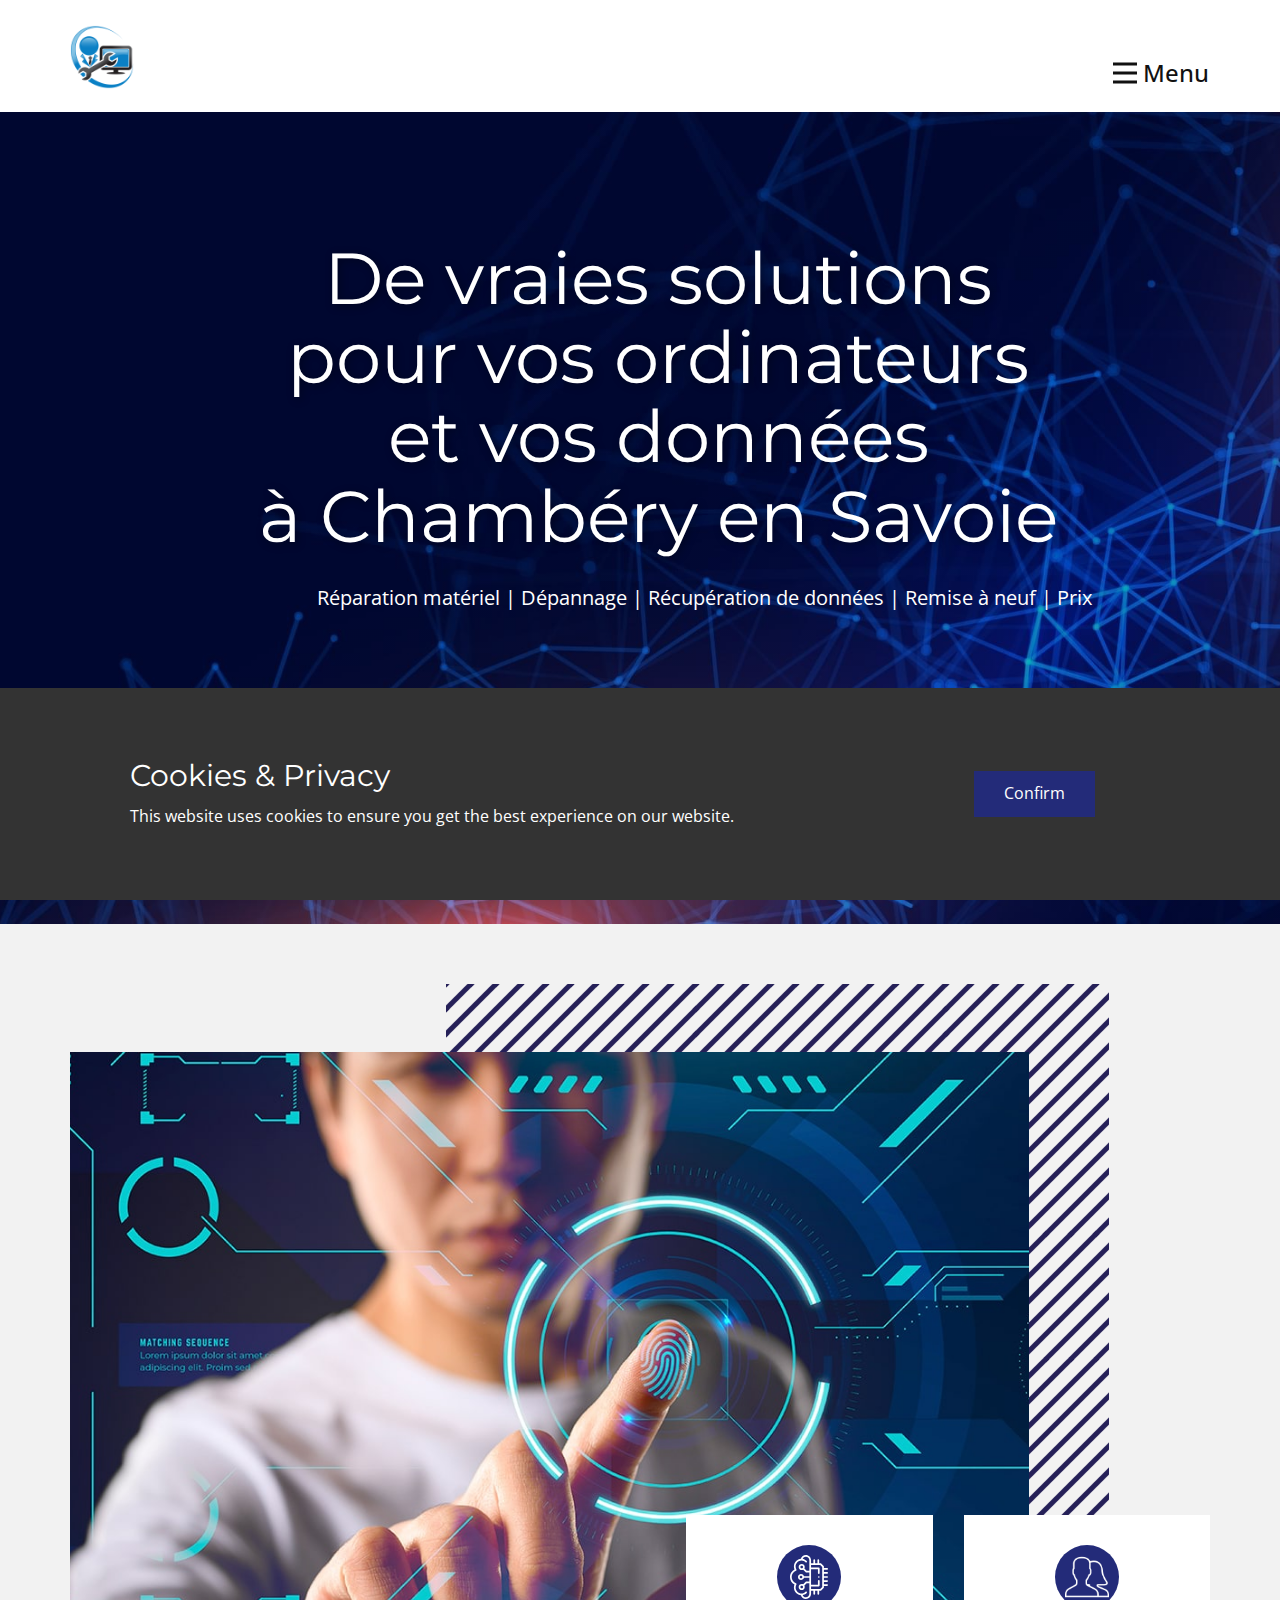
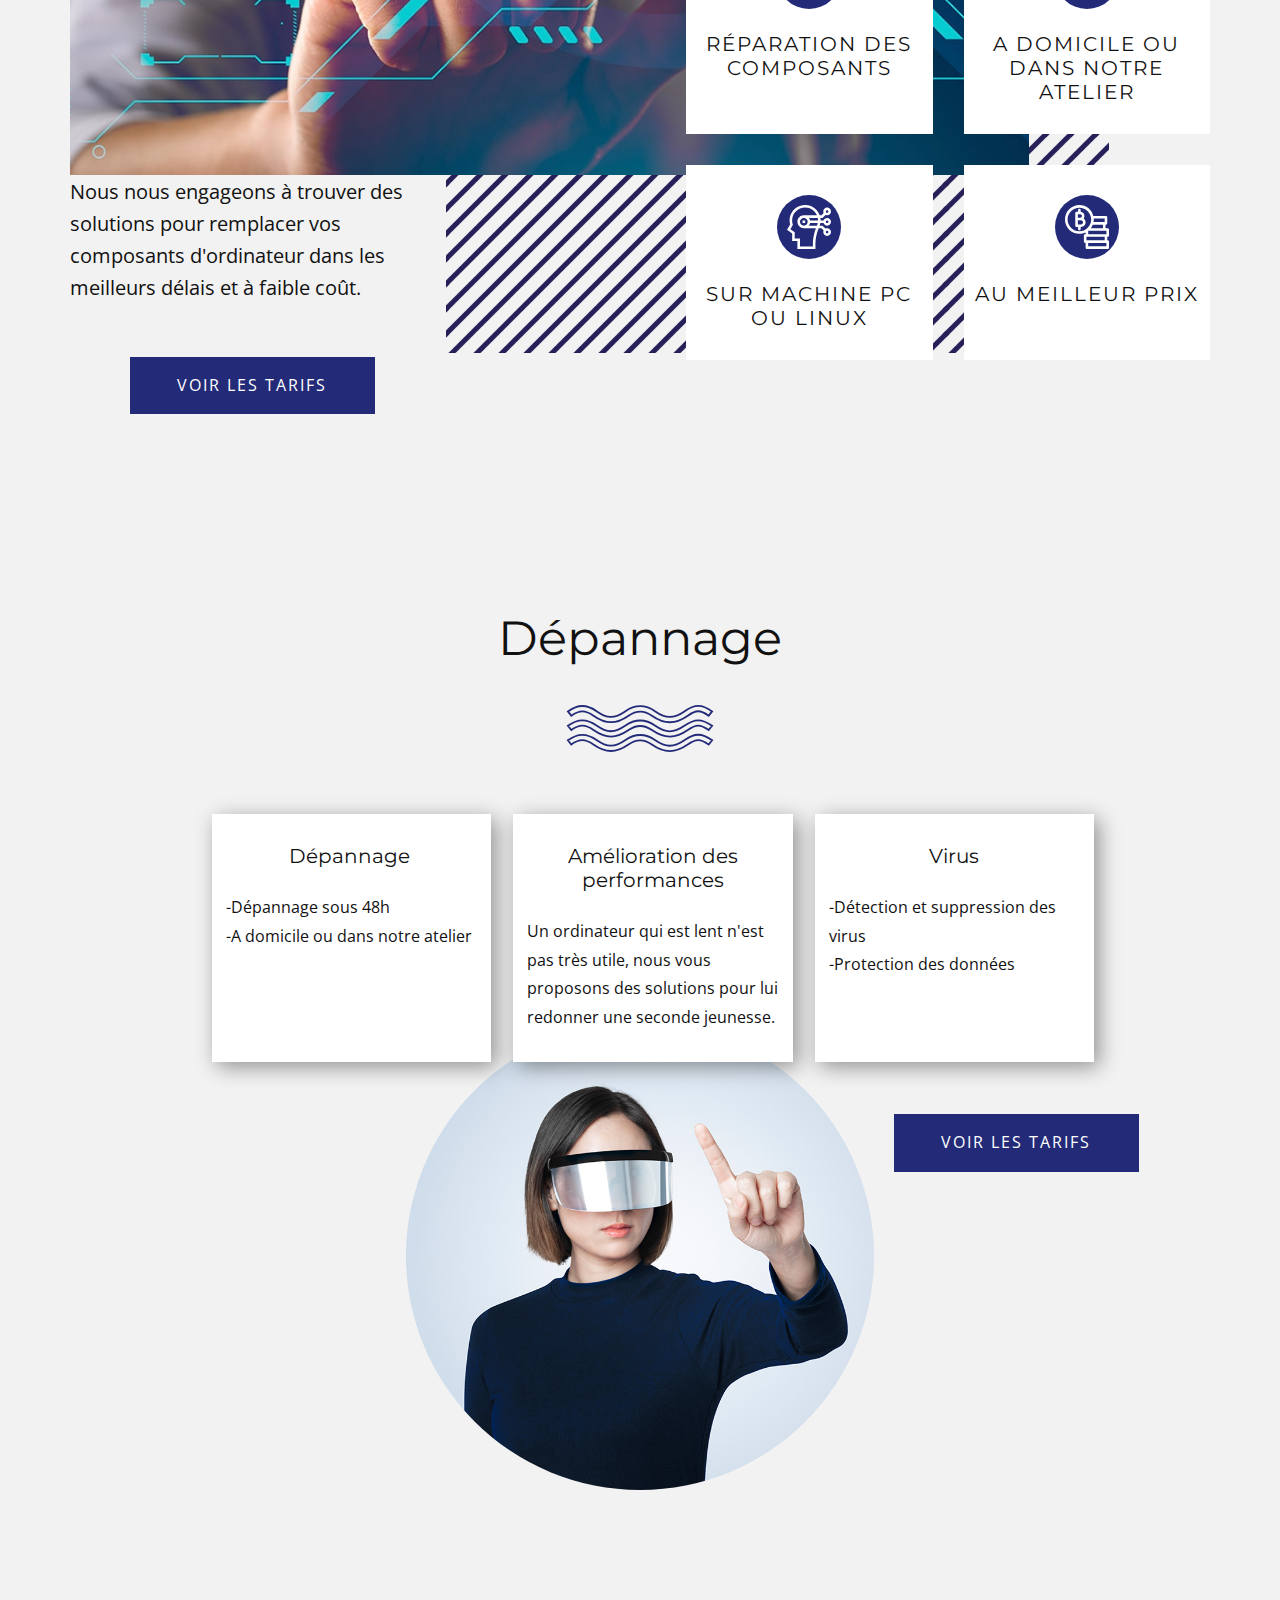
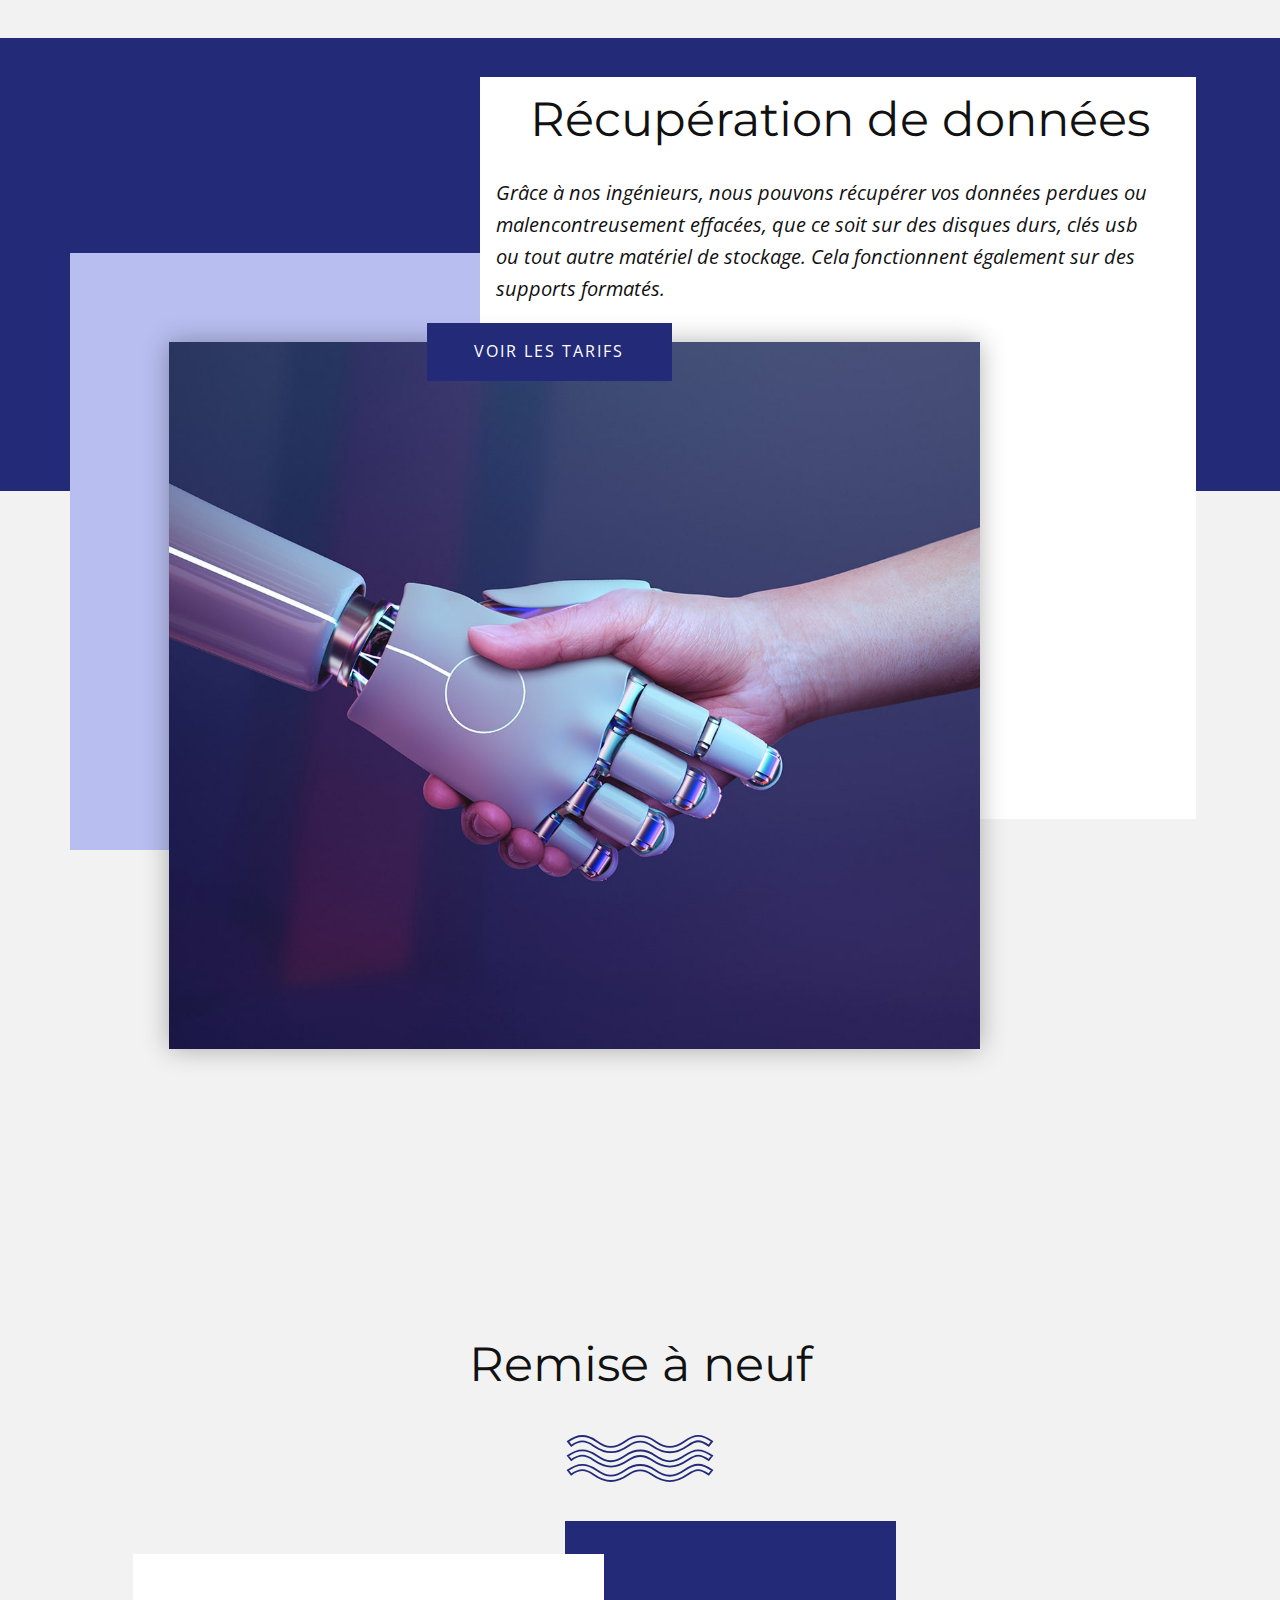
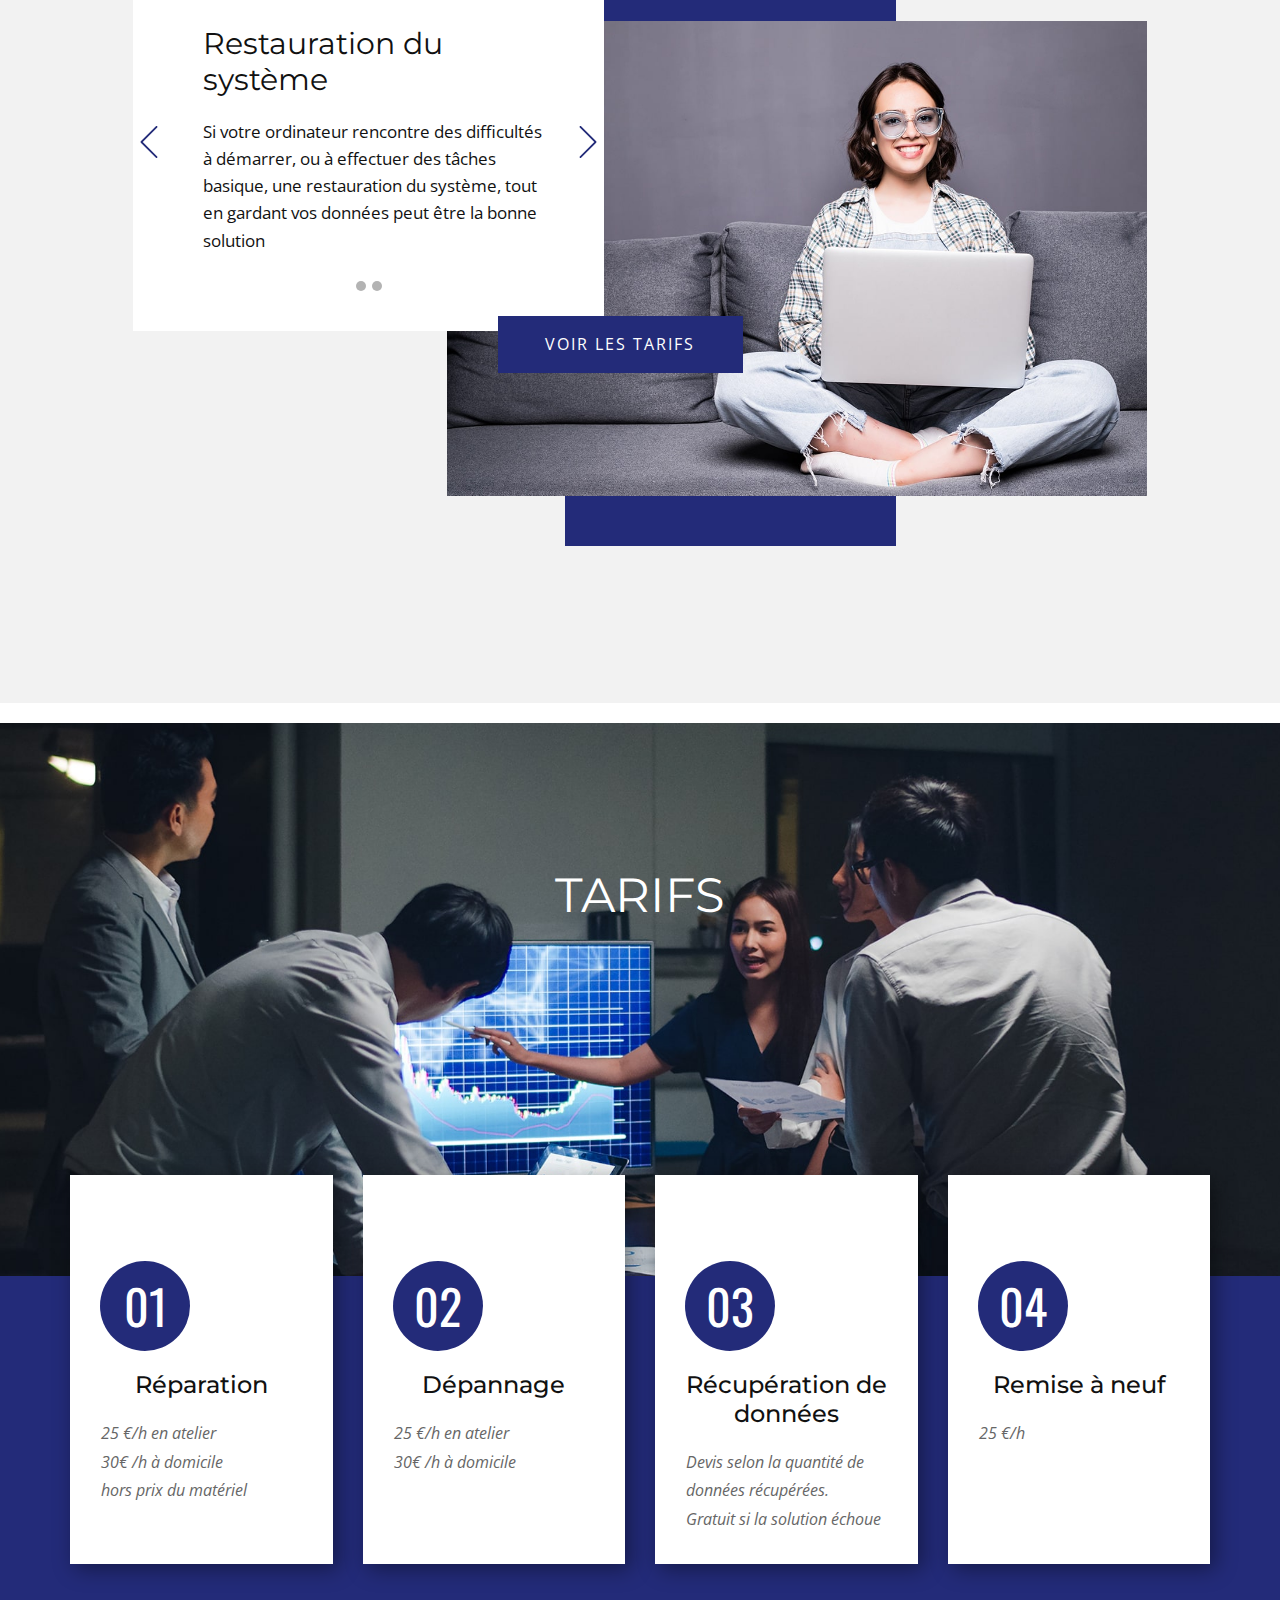
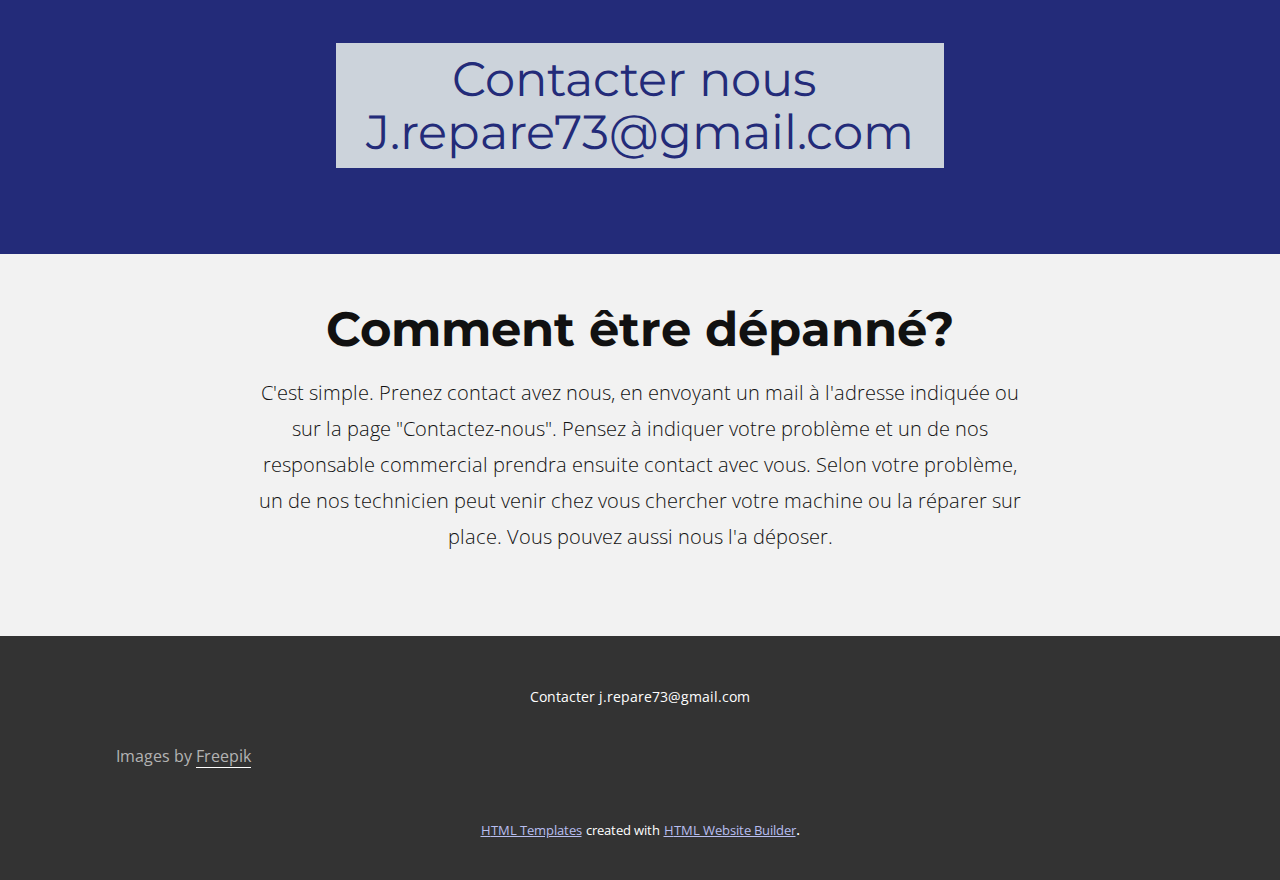
<file: index.html>
<!DOCTYPE html>
<html style="font-size: 16px;" lang="fr-FR">
  <head>
    <meta name="viewport" content="width=device-width, initial-scale=1.0">
    <meta charset="utf-8">
    <meta name="keywords" content="​Join Accenture’s virtual program for new perspectives, ​Technology Of The Future, 01, 02, 03, 04, ​AI &amp;amp; Digital Platform, ​Essential 8 Emerging Technologies, ​Technology Of The Future, Join our newsletter">
    <meta name="description" content="Réparation et dépannage informatique.">
    <meta name="page_type" content="np-template-header-footer-from-plugin">
    <title>Accueil</title>
    <link rel="stylesheet" href="nicepage.css" media="screen">
<link rel="stylesheet" href="Accueil.css" media="screen">
    <script class="u-script" type="text/javascript" src="jquery.js" defer=""></script>
    <script class="u-script" type="text/javascript" src="nicepage.js" defer=""></script>
    <meta name="generator" content="Nicepage 4.4.3, nicepage.com">
    <link id="u-theme-google-font" rel="stylesheet" href="https://fonts.googleapis.com/css?family=Montserrat:100,100i,200,200i,300,300i,400,400i,500,500i,600,600i,700,700i,800,800i,900,900i|Open+Sans:300,300i,400,400i,600,600i,700,700i,800,800i">
    <link id="u-page-google-font" rel="stylesheet" href="https://fonts.googleapis.com/css?family=Montserrat:100,100i,200,200i,300,300i,400,400i,500,500i,600,600i,700,700i,800,800i,900,900i|Montserrat:100,100i,200,200i,300,300i,400,400i,500,500i,600,600i,700,700i,800,800i,900,900i|Oswald:200,300,400,500,600,700">
    
    
    
    
    
    
    
    
    <script type="application/ld+json">{
		"@context": "http://schema.org",
		"@type": "Organization",
		"name": "J-repare",
		"logo": "logo.png"
}</script>
    <meta name="theme-color" content="#232b79">
    <meta property="og:title" content="Accueil">
    <meta property="og:description" content="Réparation et dépannage informatique.">
    <meta property="og:type" content="website">
  </head>
  <body data-home-page="Accueil.html" data-home-page-title="Accueil" class="u-body u-xl-mode"><header class="u-clearfix u-header u-header" id="sec-a184"><div class="u-clearfix u-sheet u-sheet-1">
        <a href="Accueil.html" data-page-id="856527676" class="u-image u-logo u-image-1" data-image-width="600" data-image-height="600" title="section 1">
          <img src="logo.png" class="u-logo-image u-logo-image-1">
        </a>
        <nav class="u-align-right u-menu u-menu-dropdown u-offcanvas u-offcanvas-shift u-menu-1" data-responsive-from="XL" data-position="Menu">
          <div class="menu-collapse" style="font-size: 1rem; letter-spacing: 0px; font-weight: 500;">
            <a class="u-button-style u-custom-active-color u-custom-border u-custom-border-color u-custom-hover-color u-custom-left-right-menu-spacing u-custom-padding-bottom u-custom-text-active-color u-custom-text-color u-custom-text-hover-color u-custom-top-bottom-menu-spacing u-nav-link u-text-active-palette-1-base u-text-hover-palette-2-base" href="#">
              <svg class="u-svg-link" viewBox="0 0 24 24"><use xmlns:xlink="http://www.w3.org/1999/xlink" xlink:href="#menu-hamburger"></use></svg>
              <svg class="u-svg-content" version="1.1" id="menu-hamburger" viewBox="0 0 16 16" x="0px" y="0px" xmlns:xlink="http://www.w3.org/1999/xlink" xmlns="http://www.w3.org/2000/svg"><g><rect y="1" width="16" height="2"></rect><rect y="7" width="16" height="2"></rect><rect y="13" width="16" height="2"></rect>
</g></svg>
              <span> Menu</span>
            </a>
          </div>
          <div class="u-custom-menu u-nav-container">
            <ul class="u-nav u-spacing-2 u-unstyled u-nav-1"><li class="u-nav-item"><a class="u-active-grey-5 u-button-style u-hover-grey-10 u-nav-link u-text-active-grey-90 u-text-grey-90 u-text-hover-grey-90" href="Accueil.html" style="padding: 10px 20px;">Accueil</a>
</li><li class="u-nav-item"><a class="u-active-grey-5 u-button-style u-hover-grey-10 u-nav-link u-text-active-grey-90 u-text-grey-90 u-text-hover-grey-90" href="Contactez-nous.html" style="padding: 10px 20px;">Contactez nous</a>
</li></ul>
          </div>
          <div class="u-custom-menu u-nav-container-collapse">
            <div class="u-black u-container-style u-inner-container-layout u-opacity u-opacity-95 u-sidenav">
              <div class="u-inner-container-layout u-sidenav-overflow">
                <div class="u-menu-close"></div>
                <ul class="u-align-center u-nav u-popupmenu-items u-unstyled u-nav-2"><li class="u-nav-item"><a class="u-button-style u-nav-link" href="Accueil.html" style="padding: 10px 20px;">Accueil</a>
</li><li class="u-nav-item"><a class="u-button-style u-nav-link" href="Contactez-nous.html" style="padding: 10px 20px;">Contactez nous</a>
</li></ul>
              </div>
            </div>
            <div class="u-black u-menu-overlay u-opacity u-opacity-70"></div>
          </div>
        </nav>
      </div></header> 
    <section class="u-align-center u-clearfix u-image u-shading u-section-1" id="carousel_5ad0" src="" data-image-width="1782" data-image-height="1080">
      <div class="u-clearfix u-sheet u-valign-middle-xs u-sheet-1">
        <h1 class="u-custom-font u-font-montserrat u-text u-text-body-alt-color u-title u-text-1">De vraies solutions pour vos ordinateurs et vos données<br>à Chambéry en Savoie
        </h1>
        <p class="u-large-text u-text u-text-body-alt-color u-text-font u-text-variant u-text-2">
          <a href="Accueil.html#sec-227e" data-page-id="856527676" class="u-active-none u-border-0 u-btn u-button-link u-button-style u-hover-none u-none u-text-body-alt-color u-btn-1">Réparation matériel</a> | <a href="Accueil.html#carousel_082c" data-page-id="856527676" class="u-active-none u-border-none u-btn u-button-link u-button-style u-hover-none u-none u-text-body-alt-color u-btn-2">Dépannage</a> | <a href="Accueil.html#carousel_c9da" data-page-id="856527676" class="u-active-none u-border-none u-btn u-button-link u-button-style u-hover-none u-none u-text-body-alt-color u-btn-3">Récupération de données</a> | <a href="Accueil.html#carousel_d7d1" data-page-id="856527676" class="u-active-none u-border-none u-btn u-button-link u-button-style u-hover-none u-none u-text-body-alt-color u-btn-4">Remise à neuf</a> | <a href="Accueil.html#carousel_4b76" data-page-id="856527676" class="u-active-none u-border-none u-btn u-button-link u-button-style u-hover-none u-none u-text-body-alt-color u-btn-5">Prix</a>
        </p>
        <a href="Accueil.html#sec-6062" data-page-id="856527676" class="u-btn u-btn-round u-button-style u-hover-palette-4-base u-palette-3-base u-radius-50 u-btn-6">Comment être dépanné ?&nbsp;</a>
      </div>
    </section>
    <section class="u-align-right u-clearfix u-grey-5 u-section-2" id="sec-227e">
      <div class="u-clearfix u-sheet u-sheet-1">
        <div class="u-container-style u-expanded-width-xs u-group u-image u-image-tiles u-image-1">
          <div class="u-container-layout u-container-layout-1"></div>
        </div>
        <img src="sa-min.jpg" alt="" class="u-expanded-width-xs u-image u-image-default u-image-2">
        <p class="u-align-center-xs u-align-left-lg u-align-left-md u-align-left-sm u-align-left-xl u-text u-text-1">&nbsp;&nbsp;</p>
        <div class="u-list u-list-1">
          <div class="u-repeater u-repeater-1">
            <div class="u-align-center u-container-style u-list-item u-repeater-item u-video-cover u-white u-list-item-1">
              <div class="u-container-layout u-similar-container u-valign-top u-container-layout-2"><span class="u-icon u-icon-circle u-palette-1-base u-spacing-10 u-icon-1"><svg class="u-svg-link" preserveAspectRatio="xMidYMin slice" viewBox="0 0 512 512" style=""><use xmlns:xlink="http://www.w3.org/1999/xlink" xlink:href="#svg-48f3"></use></svg><svg xmlns="http://www.w3.org/2000/svg" xmlns:xlink="http://www.w3.org/1999/xlink" version="1.1" xml:space="preserve" class="u-svg-content" viewBox="0 0 512 512" id="svg-48f3"><g><path d="m467.5 218.79c5.523 0 10-4.477 10-10s-4.477-10-10-10h-37.882v-27.225h37.882c5.523 0 10-4.477 10-10s-4.477-10-10-10h-37.882v-16.361c0-2.651-1.052-5.193-2.926-7.068l-28.917-28.941c-1.875-1.877-4.42-2.932-7.074-2.932h-16.365v-37.848c0-5.523-4.477-10-10-10s-10 4.477-10 10v37.848h-27.23v-37.848c0-5.523-4.477-10-10-10s-10 4.477-10 10v37.848h-27.202v-35.836c0-33.32-27.11-60.427-60.434-60.427-27.264 0-50.959 18.428-58.186 44.029-20.782 2.112-40.037 11.3-54.896 26.343-16.78 16.99-26.021 39.501-26.021 63.386 0 11.853 2.34 23.593 6.827 34.476-14.037 7.459-26.081 18.186-35.211 31.443-11.437 16.608-17.483 36.079-17.483 56.309 0 37.241 20.362 70.644 52.689 87.78-4.482 10.863-6.82 22.593-6.82 34.448 0 23.885 9.241 46.396 26.021 63.386 14.858 15.043 34.113 24.231 54.895 26.343 7.226 25.618 30.923 44.057 58.187 44.057 33.323 0 60.434-27.107 60.434-60.427v-35.864h27.202v37.876c0 5.523 4.477 10 10 10s10-4.477 10-10v-37.876h27.23v37.876c0 5.523 4.477 10 10 10s10-4.477 10-10v-37.876h16.365c2.652 0 5.195-1.053 7.071-2.929l28.917-28.913c1.875-1.875 2.929-4.419 2.929-7.071v-16.39h37.88c5.523 0 10-4.477 10-10s-4.477-10-10-10h-37.882v-27.196h37.882c5.523 0 10-4.477 10-10s-4.477-10-10-10h-37.882v-27.224h37.882c5.523 0 10-4.477 10-10s-4.477-10-10-10h-37.882v-27.196zm-248.028 273.21c-16.589 0-31.194-10.201-37.343-24.932 7.294-1.306 14.406-3.525 21.245-6.663 9.939-4.563 18.828-10.808 26.419-18.562 3.863-3.947 3.796-10.278-.15-14.142-3.947-3.863-10.277-3.796-14.142.15-5.875 6-12.762 10.837-20.469 14.375-8.144 3.736-16.776 5.807-25.659 6.167-38.072-.628-69.004-32.056-69.004-70.182 0-12.047 3.095-23.917 8.95-34.329 1.412-2.509 1.673-5.505.717-8.22-.955-2.716-3.035-4.888-5.706-5.961-30.27-12.157-49.83-41.093-49.83-73.715 0-32.631 19.557-61.555 49.824-73.686 5.946-3.215 7.613-7.941 5.001-14.175-5.859-10.442-8.956-22.326-8.956-34.366 0-38.126 30.932-69.554 69.004-70.182 8.827.359 17.466 2.432 25.657 6.166 7.721 3.544 14.603 8.385 20.456 14.389 1.96 2.01 4.56 3.02 7.162 3.02 2.516 0 5.035-.944 6.979-2.839 3.955-3.855 4.035-10.187.18-14.141-7.576-7.771-16.47-14.031-26.458-18.616-6.86-3.127-13.962-5.341-21.221-6.646 6.149-14.719 20.754-24.91 37.344-24.91 22.295 0 40.434 18.136 40.434 40.427v122.603h-31.132l-26.531-26.528c2.824-5.155 4.33-10.963 4.33-17.004 0-9.476-3.69-18.385-10.393-25.086-13.832-13.83-36.34-13.831-50.173 0-6.701 6.701-10.392 15.61-10.392 25.085s3.69 18.384 10.392 25.085c6.916 6.915 16.001 10.373 25.086 10.373 5.86 0 11.716-1.448 16.995-4.325l29.472 29.469c2.133 1.909 4.49 2.886 7.071 2.929h35.274v42.956h-62.667c-4.332-14.694-17.948-25.455-34.039-25.455-19.552 0-35.458 15.905-35.458 35.455 0 19.565 15.906 35.483 35.458 35.483 16.094 0 29.712-10.773 34.041-25.483h62.665v42.956h-35.274c-.268 0-.498.014-.71.034-2.318.164-4.591 1.124-6.364 2.897l-29.473 29.493c-13.46-7.335-30.702-5.324-42.078 6.05-6.708 6.708-10.398 15.624-10.392 25.107.006 9.469 3.701 18.364 10.392 25.036 6.918 6.917 16.004 10.374 25.09 10.374 9.082 0 18.164-3.456 25.073-10.364 6.701-6.682 10.396-15.576 10.402-25.045.004-6.05-1.503-11.866-4.332-17.028l26.535-26.553h31.129v122.631c.002 22.292-18.136 40.428-40.431 40.428zm-32.899-352.501c0 4.133-1.61 8.019-4.533 10.942-6.036 6.035-15.855 6.035-21.891 0-2.923-2.923-4.533-6.809-4.533-10.942s1.61-8.02 4.533-10.942c6.036-6.034 15.856-6.034 21.891 0 2.923 2.922 4.533 6.808 4.533 10.942zm-7.888 116.487c0 8.537-6.947 15.483-15.486 15.483-8.523 0-15.458-6.946-15.458-15.483 0-8.521 6.935-15.455 15.458-15.455 8.539 0 15.486 6.933 15.486 15.455zm7.888 116.523c-.003 4.121-1.609 7.991-4.533 10.906-6.036 6.034-15.856 6.035-21.901-.01-2.914-2.905-4.521-6.775-4.523-10.896-.003-4.135 1.607-8.024 4.533-10.95 6.035-6.033 15.855-6.034 21.889-.001.001.001.002.002.003.004 0 0 .001.001.001.001 2.925 2.926 4.534 6.813 4.531 10.946zm223.045.144-23.058 23.056h-106.655v-29.634h90.073c5.523 0 10-4.477 10-10v-55.218c0-5.523-4.477-10-10-10s-10 4.477-10 10v45.218h-80.073v-180.15h80.073v45.104c0 5.523 4.477 10 10 10s10-4.477 10-10v-55.104c0-5.523-4.477-10-10-10h-90.073v-29.662h106.652l23.061 23.081z"></path><path d="m369.979 245.958c-5.523 0-10 4.477-10 10v.028c0 5.523 4.477 9.986 10 9.986s10-4.491 10-10.014-4.478-10-10-10z"></path>
</g></svg></span>
                <h4 class="u-text u-text-2">Réparation des composants</h4>
              </div>
            </div>
            <div class="u-align-center u-container-style u-list-item u-repeater-item u-video-cover u-white u-list-item-2">
              <div class="u-container-layout u-similar-container u-valign-top u-container-layout-3"><span class="u-file-icon u-icon u-icon-circle u-palette-1-base u-spacing-10 u-text-white u-icon-2"><img src="3.png" alt=""></span>
                <h4 class="u-text u-text-3">a domicile ou dans notre atelier</h4>
              </div>
            </div>
            <div class="u-align-center u-container-style u-list-item u-repeater-item u-video-cover u-white u-list-item-3">
              <div class="u-container-layout u-similar-container u-valign-top u-container-layout-4"><span class="u-icon u-icon-circle u-palette-1-base u-spacing-10 u-icon-3"><svg class="u-svg-link" preserveAspectRatio="xMidYMin slice" viewBox="0 0 512.012 512.012" style=""><use xmlns:xlink="http://www.w3.org/1999/xlink" xlink:href="#svg-c4a7"></use></svg><svg xmlns="http://www.w3.org/2000/svg" xmlns:xlink="http://www.w3.org/1999/xlink" version="1.1" xml:space="preserve" class="u-svg-content" viewBox="0 0 512.012 512.012" id="svg-c4a7"><g><path d="m59.998 332.666v87.346h61v92h210v-62.218c0-56.303 12.309-115.303 37.563-179.782h32.224l25.611 25.611c-2.817 5.875-4.398 12.451-4.398 19.39 0 24.813 20.187 45 45 45s45-20.187 45-45-20.187-45-45-45c-6.938 0-13.514 1.581-19.389 4.398l-34.398-34.398h-32.572c3.497-9.779 6.115-19.796 7.843-30.01h36.096c6.192 17.469 22.865 30.01 42.42 30.01 24.813 0 45-20.187 45-45s-20.187-45-45-45c-19.555 0-36.228 12.541-42.42 30h-33.58c0-10.152-.845-20.177-2.485-30h24.698l34.398-34.397c5.875 2.817 12.45 4.398 19.389 4.398 24.813 0 45-20.187 45-45s-20.187-45-45-45-45 20.187-45 45c0 6.939 1.581 13.514 4.398 19.389l-25.611 25.61h-19.994c-24.022-68.126-88.986-119.066-167.616-120-88.723-1.043-163.221 61.684-179.498 143.168-5.685 28.455-4.837 56.601 2.51 83.77l-36.173 62.25zm407-32.654c8.271 0 15 6.729 15 15s-6.729 15-15 15-15-6.729-15-15 6.728-15 15-15zm0-120c8.271 0 15 6.729 15 15s-6.729 15-15 15-15-6.729-15-15 6.728-15 15-15zm0-120c8.271 0 15 6.729 15 15s-6.729 15-15 15-15-6.729-15-15 6.728-15 15-15zm-117.798 178.089c-.272.639-.533 1.273-.802 1.911h-92.44c6.565-8.725 11.274-18.921 13.531-30.01h88.481c-1.971 9.61-4.896 18.996-8.77 28.099zm-108.202-43.089c0 24.813-20.187 45-45 45s-45-20.187-45-45 20.187-45 45-45 45 20.187 45 45zm120-15h-91.509c-2.258-11.079-6.967-21.275-13.532-30h101.998c1.993 9.704 3.043 19.738 3.043 30zm-297.903-30.954c13.953-69.845 76.913-119.906 149.725-119.047 60.427.717 112.514 37.715 135.55 90.001h-152.372c-41.355 0-75 33.645-75 75s33.645 75 75 74.99h140.455c-23.819 63.823-35.455 122.919-35.455 179.792v32.218h-150v-92h-61v-72.655l-50.417-36.534 29.076-50.038c-.795-4.156-14.724-35.852-5.562-81.727z"></path><path d="m180.998 180.012h30v30h-30z"></path>
</g></svg></span>
                <h4 class="u-text u-text-4">Sur machine pc ou linux</h4>
              </div>
            </div>
            <div class="u-align-center u-container-style u-list-item u-repeater-item u-video-cover u-white u-list-item-4">
              <div class="u-container-layout u-similar-container u-valign-top u-container-layout-5"><span class="u-icon u-icon-circle u-palette-1-base u-spacing-10 u-icon-4"><svg class="u-svg-link" preserveAspectRatio="xMidYMin slice" viewBox="0 0 511.986 511.986" style=""><use xmlns:xlink="http://www.w3.org/1999/xlink" xlink:href="#svg-868c"></use></svg><svg xmlns="http://www.w3.org/2000/svg" xmlns:xlink="http://www.w3.org/1999/xlink" version="1.1" xml:space="preserve" class="u-svg-content" viewBox="0 0 511.986 511.986" id="svg-868c"><g><path d="m496.986 370.039c8.284 0 15-6.716 15-15v-70.686c0-8.284-6.716-15-15-15h-25.507v-40.686h5.254c8.284 0 15-6.716 15-15v-70.686c0-8.284-6.716-15-15-15h-146.838c-17.964-73.052-84.014-127.404-162.531-127.404-92.285 0-167.364 75.079-167.364 167.364s75.079 167.364 167.364 167.364c26.047 0 50.721-5.984 72.726-16.644v21.378h-5.254c-8.284 0-15 6.716-15 15v70.685c0 8.284 6.716 15 15 15h5v55.686c0 8.284 6.716 15 15 15h241.897c8.284 0 15-6.716 15-15v-70.686c0-8.284-6.716-15-15-15h-5v-40.685zm-55.507-100.685h-141.071c9.424-12.334 17.178-26.007 22.914-40.686h118.158v40.686zm20.254-111.372v40.686h-129.843c1.857-9.964 2.838-20.233 2.838-30.727 0-3.344-.11-6.662-.305-9.958h127.31zm-431.733 9.959c0-75.743 61.622-137.364 137.364-137.364s137.364 61.621 137.364 137.364-61.621 137.364-137.364 137.364-137.364-61.621-137.364-137.364zm240.09 132.036c.267-.208.534-.414.8-.623h211.097v40.686h-211.897zm211.643 181.433h-211.897v-40.686h211.897zm-20-70.686h-206.897-5v-40.685h5.254 206.643z"></path><path d="m216.944 157.295c6.122-8.188 9.752-18.343 9.752-29.331 0-25.461-19.489-46.449-44.331-48.847v-21.45c0-8.284-6.716-15-15-15s-15 6.716-15 15v21.216h-17.775c-8.284 0-15 6.716-15 15v68.203.11 79.801c0 3.99 1.589 7.815 4.417 10.63 2.812 2.799 6.617 4.37 10.583 4.37h.067c.176-.001 8.062-.036 17.707-.074v21.29c0 8.284 6.716 15 15 15s15-6.716 15-15v-21.389c1.052-.002 1.984-.003 2.763-.003 30.254 0 54.868-24.614 54.868-54.868.001-18.398-9.112-34.698-23.051-44.658zm-39.33-48.411c10.521 0 19.082 8.56 19.082 19.081s-8.56 19.081-19.082 19.081c-3.169 0-9.179.017-15.723.041h-12.3v-38.203zm7.513 117.938c-6.462 0-23.092.062-35.537.113v-49.801c3.963-.016 8.28-.033 12.386-.047h23.151c13.712 0 24.868 11.156 24.868 24.868s-11.155 24.867-24.868 24.867z"></path>
</g></svg></span>
                <h4 class="u-text u-text-5">Au meilleur prix</h4>
              </div>
            </div>
          </div>
        </div>
        <p class="u-align-left u-large-text u-text u-text-variant u-text-6">Nous nous engageons à trouver des solutions pour remplacer vos composants d'ordinateur dans les meilleurs délais et à faible coût.<br>
          <br>
          <br>
          <br>
          <br>
        </p>
        <a href="Accueil.html#carousel_5f6d" data-page-id="856527676" class="u-active-palette-1-light-1 u-border-none u-btn u-button-style u-color-scheme-summer-time u-color-style-multicolor-1 u-hover-palette-1-light-1 u-palette-1-base u-btn-1">Voir les tarifs</a>
      </div>
    </section>
    <section class="u-align-center u-clearfix u-grey-5 u-section-3" id="carousel_082c">
      <div class="u-clearfix u-sheet u-sheet-1">
        <h2 class="u-text u-text-default u-text-1">Dépannage</h2>
        <div class="u-border-2 u-border-palette-1-base u-shape u-shape-svg u-text-grey-5 u-shape-1">
          <svg class="u-svg-link" preserveAspectRatio="none" viewBox="0 0 160 50" style=""><use xmlns:xlink="http://www.w3.org/1999/xlink" xlink:href="#svg-0c8e"></use></svg>
          <svg class="u-svg-content" viewBox="-1 -1 162 52" x="0px" y="0px" id="svg-0c8e" style="enable-background:new 0 0 160 50;"><path d="M133,26.7c-13.9,9.7-25.8,9.7-39.8,0c-9.1-6.3-16.8-6.3-25.9,0c-13.8,9.6-25.1,9.6-38.9,0c-9.2-6.4-15.4-6.4-24.6,0L0,22
	c11.2-7.8,20.6-8.1,32.2,0c11,7.6,19,8.5,31.3,0c11.6-8.1,22.4-7.7,33.5,0c11.4,8,20.3,8.3,32.2,0c11.6-8.1,19.2-8.1,30.8,0
	l-3.8,4.7C146.9,20.2,142.3,20.2,133,26.7z M133,10.8c-13.9,9.7-25.8,9.7-39.8,0c-9.1-6.3-16.8-6.3-25.9,0
	c-13.8,9.6-25.1,9.6-38.9,0c-9.2-6.4-15.4-6.4-24.6,0L0,6.1c11.2-7.8,20.6-8.1,32.2,0c11,7.6,19,8.5,31.3,0C75.1-2,85.9-1.6,97,6.1
	c11.4,8,20.3,8.3,32.2,0C140.8-2,148.4-2,160,6.1l-3.8,4.7C146.9,4.3,142.3,4.3,133,10.8z M32.2,38c11,7.6,19,8.5,31.3,0
	c11.6-8.1,22.4-7.7,33.5,0c11.4,8,20.3,8.3,32.2,0c11.6-8.1,19.2-8.1,30.8,0l-3.8,4.7c-9.3-6.5-13.9-6.5-23.3,0
	c-13.9,9.7-25.8,9.7-39.8,0c-9.1-6.3-16.8-6.3-25.9,0c-13.8,9.6-25.1,9.6-38.9,0c-9.2-6.4-15.4-6.4-24.6,0L0,38
	C11.2,30.2,20.6,29.9,32.2,38z"></path></svg>
        </div>
        <div class="u-expanded-width-xs u-image u-image-circle u-preserve-proportions u-image-1" alt="" data-image-width="800" data-image-height="800">
          <div class="u-preserve-proportions-child" style="padding-top: 100%;"></div>
        </div>
        <div class="u-expanded-width-md u-expanded-width-sm u-expanded-width-xs u-list u-list-1">
          <div class="u-repeater u-repeater-1">
            <div class="u-container-style u-list-item u-repeater-item u-white u-list-item-1">
              <div class="u-container-layout u-similar-container u-container-layout-1">
                <h5 class="u-align-center u-text u-text-2">Dépannage&nbsp;</h5>
                <p class="u-align-left u-text u-text-3">-Dépannage sous 48h&nbsp;<br>-A domicile ou dans notre atelier<br>
                  <br>
                </p>
              </div>
            </div>
            <div class="u-container-style u-list-item u-repeater-item u-video-cover u-white u-list-item-2">
              <div class="u-container-layout u-similar-container u-container-layout-2">
                <h5 class="u-align-center u-text u-text-4">Amélioration des performances</h5>
                <p class="u-align-left u-text u-text-5">Un ordinateur qui est lent n'est pas très utile, nous vous proposons des solutions pour lui redonner une seconde jeunesse.</p>
              </div>
            </div>
            <div class="u-container-style u-list-item u-repeater-item u-video-cover u-white u-list-item-3">
              <div class="u-container-layout u-similar-container u-container-layout-3">
                <h5 class="u-align-center u-text u-text-6">Virus</h5>
                <p class="u-align-left u-text u-text-7">-Détection et suppression des virus<br>-Protection des données
                </p>
              </div>
            </div>
          </div>
        </div>
        <a href="Accueil.html#carousel_5f6d" data-page-id="856527676" class="u-active-palette-1-light-1 u-border-none u-btn u-button-style u-color-scheme-summer-time u-color-style-multicolor-1 u-hover-palette-1-light-1 u-palette-1-base u-btn-1">Voir les tarifs</a>
      </div>
    </section>
    <section class="u-clearfix u-grey-5 u-section-4" id="carousel_c9da">
      <div class="u-expanded-width u-palette-1-dark-1 u-shape u-shape-rectangle u-shape-1"></div>
      <div class="u-palette-1-light-2 u-shape u-shape-rectangle u-shape-2"></div>
      <div class="u-shape u-shape-rectangle u-white u-shape-3"></div>
      <img class="u-image u-image-1" src="images/-min1.jpg" data-image-width="1200" data-image-height="1048">
      <div class="u-align-left u-container-style u-group u-similar-fill u-group-1">
        <div class="u-container-layout u-container-layout-1"></div>
      </div>
      <a href="Accueil.html#carousel_5f6d" data-page-id="856527676" class="u-active-palette-1-light-1 u-border-none u-btn u-button-style u-color-scheme-summer-time u-color-style-multicolor-1 u-hover-palette-1-light-1 u-palette-1-base u-btn-1">Voir les tarifs</a>
      <h2 class="u-text u-text-1">Récupération de données</h2>
      <p class="u-large-text u-text u-text-variant u-text-2">Grâce à nos ingénieurs, nous pouvons récupérer vos données perdues ou malencontreusement effacées, que ce soit sur des disques durs, clés usb ou tout autre matériel de stockage. Cela fonctionnent également sur des supports formatés.</p>
    </section>
    <section class="u-align-center u-clearfix u-grey-5 u-section-5" id="carousel_d7d1">
      <div class="u-clearfix u-sheet u-valign-middle-xs u-sheet-1">
        <h2 class="u-text u-text-default u-text-1">Remise à neuf</h2>
        <div class="u-border-2 u-border-palette-1-base u-shape u-shape-svg u-text-grey-5 u-shape-1">
          <svg class="u-svg-link" preserveAspectRatio="none" viewBox="0 0 160 50" style=""><use xmlns:xlink="http://www.w3.org/1999/xlink" xlink:href="#svg-78f4"></use></svg>
          <svg class="u-svg-content" viewBox="-1 -1 162 52" x="0px" y="0px" id="svg-78f4" style="enable-background:new 0 0 160 50;"><path d="M133,26.7c-13.9,9.7-25.8,9.7-39.8,0c-9.1-6.3-16.8-6.3-25.9,0c-13.8,9.6-25.1,9.6-38.9,0c-9.2-6.4-15.4-6.4-24.6,0L0,22
	c11.2-7.8,20.6-8.1,32.2,0c11,7.6,19,8.5,31.3,0c11.6-8.1,22.4-7.7,33.5,0c11.4,8,20.3,8.3,32.2,0c11.6-8.1,19.2-8.1,30.8,0
	l-3.8,4.7C146.9,20.2,142.3,20.2,133,26.7z M133,10.8c-13.9,9.7-25.8,9.7-39.8,0c-9.1-6.3-16.8-6.3-25.9,0
	c-13.8,9.6-25.1,9.6-38.9,0c-9.2-6.4-15.4-6.4-24.6,0L0,6.1c11.2-7.8,20.6-8.1,32.2,0c11,7.6,19,8.5,31.3,0C75.1-2,85.9-1.6,97,6.1
	c11.4,8,20.3,8.3,32.2,0C140.8-2,148.4-2,160,6.1l-3.8,4.7C146.9,4.3,142.3,4.3,133,10.8z M32.2,38c11,7.6,19,8.5,31.3,0
	c11.6-8.1,22.4-7.7,33.5,0c11.4,8,20.3,8.3,32.2,0c11.6-8.1,19.2-8.1,30.8,0l-3.8,4.7c-9.3-6.5-13.9-6.5-23.3,0
	c-13.9,9.7-25.8,9.7-39.8,0c-9.1-6.3-16.8-6.3-25.9,0c-13.8,9.6-25.1,9.6-38.9,0c-9.2-6.4-15.4-6.4-24.6,0L0,38
	C11.2,30.2,20.6,29.9,32.2,38z"></path></svg>
        </div>
        <div class="u-palette-1-base u-shape u-shape-rectangle u-shape-2"></div>
        <img class="u-image u-image-1" src="images/-min2.jpg">
        <div id="carousel-5989" data-interval="5000" data-u-ride="carousel" class="u-carousel u-slider u-slider-1">
          <ol class="u-absolute-hcenter u-carousel-indicators u-hidden-xs u-carousel-indicators-1">
            <li data-u-target="#carousel-5989" class="u-active u-grey-30 u-shape-circle" data-u-slide-to="0" style="width: 10px; height: 10px;"></li>
            <li data-u-target="#carousel-5989" class="u-grey-30 u-shape-circle" data-u-slide-to="1" style="width: 10px; height: 10px;"></li>
          </ol>
          <div class="u-carousel-inner" role="listbox">
            <div class="u-active u-align-left u-carousel-item u-container-style u-expanded-width-lg u-expanded-width-md u-expanded-width-sm u-expanded-width-xl u-slide u-white u-carousel-item-1">
              <div class="u-container-layout u-valign-middle u-container-layout-1">
                <h3 class="u-text u-text-2">Restauration du système</h3>
                <p class="u-large-text u-text u-text-variant u-text-3">Si votre ordinateur rencontre des difficultés à démarrer, ou à effectuer des tâches basique, une restauration du système, tout en gardant vos données peut être la bonne solution</p>
              </div>
            </div>
            <div class="u-align-left u-carousel-item u-container-style u-slide u-white u-carousel-item-2">
              <div class="u-container-layout u-valign-bottom u-container-layout-2">
                <h3 class="u-text u-text-4">Changement de système d'exploitation</h3>
                <p class="u-large-text u-text u-text-variant u-text-5">Sur des vieux ordinateurs, il est parfois préférable de repartir à zéro avec un nouveau système d'exploitation consommant peu de ressources. Nous avons des solutions pour redonner vie à vos vielles machine !</p>
              </div>
            </div>
          </div>
          <a class="u-absolute-vcenter u-carousel-control u-carousel-control-prev u-icon-circle u-text-hover-palette-1-light-1 u-text-palette-1-base u-carousel-control-1" href="#carousel-5989" role="button" data-u-slide="prev">
            <span aria-hidden="true">
              <svg viewBox="0 0 477.175 477.175"><path d="M145.188,238.575l215.5-215.5c5.3-5.3,5.3-13.8,0-19.1s-13.8-5.3-19.1,0l-225.1,225.1c-5.3,5.3-5.3,13.8,0,19.1l225.1,225
		c2.6,2.6,6.1,4,9.5,4s6.9-1.3,9.5-4c5.3-5.3,5.3-13.8,0-19.1L145.188,238.575z"></path></svg>
            </span>
            <span class="sr-only">
              <svg viewBox="0 0 477.175 477.175"><path d="M145.188,238.575l215.5-215.5c5.3-5.3,5.3-13.8,0-19.1s-13.8-5.3-19.1,0l-225.1,225.1c-5.3,5.3-5.3,13.8,0,19.1l225.1,225
		c2.6,2.6,6.1,4,9.5,4s6.9-1.3,9.5-4c5.3-5.3,5.3-13.8,0-19.1L145.188,238.575z"></path></svg>
            </span>
          </a>
          <a class="u-absolute-vcenter u-carousel-control u-carousel-control-next u-icon-circle u-text-hover-palette-1-light-1 u-text-palette-1-base u-carousel-control-2" href="#carousel-5989" role="button" data-u-slide="next">
            <span aria-hidden="true">
              <svg viewBox="0 0 477.175 477.175"><path d="M360.731,229.075l-225.1-225.1c-5.3-5.3-13.8-5.3-19.1,0s-5.3,13.8,0,19.1l215.5,215.5l-215.5,215.5
		c-5.3,5.3-5.3,13.8,0,19.1c2.6,2.6,6.1,4,9.5,4c3.4,0,6.9-1.3,9.5-4l225.1-225.1C365.931,242.875,365.931,234.275,360.731,229.075z"></path></svg>
            </span>
            <span class="sr-only">
              <svg viewBox="0 0 477.175 477.175"><path d="M360.731,229.075l-225.1-225.1c-5.3-5.3-13.8-5.3-19.1,0s-5.3,13.8,0,19.1l215.5,215.5l-215.5,215.5
		c-5.3,5.3-5.3,13.8,0,19.1c2.6,2.6,6.1,4,9.5,4c3.4,0,6.9-1.3,9.5-4l225.1-225.1C365.931,242.875,365.931,234.275,360.731,229.075z"></path></svg>
            </span>
          </a>
        </div>
        <a href="Accueil.html#carousel_5f6d" data-page-id="856527676" class="u-active-palette-1-light-1 u-border-none u-btn u-button-style u-color-scheme-summer-time u-color-style-multicolor-1 u-hover-palette-1-light-1 u-palette-1-base u-btn-1">Voir les tarifs</a>
      </div>
    </section>
    <section class="u-align-center u-clearfix u-palette-1-base u-section-6" id="carousel_5f6d">
      <img class="u-expanded-width u-image u-image-1" src="images/swa-min.jpg">
      <div class="u-list u-list-1">
        <div class="u-repeater u-repeater-1">
          <div class="u-container-style u-list-item u-repeater-item u-shape-round u-white u-list-item-1">
            <div class="u-container-layout u-similar-container u-container-layout-1">
              <div class="u-align-center u-container-style u-group u-palette-1-base u-radius-50 u-shape-round u-group-1">
                <div class="u-container-layout u-valign-middle u-container-layout-2">
                  <h2 class="u-custom-font u-font-oswald u-text u-text-1">01</h2>
                </div>
              </div>
              <h5 class="u-align-center u-text u-text-2"> Réparation</h5>
              <p class="u-align-left u-text u-text-grey-60 u-text-3">25 €/h en atelier<br>30€ /h à domicile<br>hors prix du matériel
              </p>
            </div>
          </div>
          <div class="u-container-style u-list-item u-repeater-item u-shape-round u-white u-list-item-2">
            <div class="u-container-layout u-similar-container u-container-layout-3">
              <div class="u-align-center u-container-style u-group u-palette-1-base u-radius-50 u-shape-round u-video-cover u-group-2">
                <div class="u-container-layout u-valign-middle u-container-layout-4">
                  <h2 class="u-custom-font u-font-oswald u-text u-text-4">02</h2>
                </div>
              </div>
              <h5 class="u-align-center u-text u-text-5">Dépannage</h5>
              <p class="u-align-left u-text u-text-grey-60 u-text-6"> 25 €/h en atelier<br>30€ /h à domicile
              </p>
            </div>
          </div>
          <div class="u-container-style u-list-item u-repeater-item u-shape-round u-white u-list-item-3">
            <div class="u-container-layout u-similar-container u-container-layout-5">
              <div class="u-align-center u-container-style u-group u-palette-1-base u-radius-50 u-shape-round u-video-cover u-group-3">
                <div class="u-container-layout u-valign-middle u-container-layout-6">
                  <h2 class="u-custom-font u-font-oswald u-text u-text-7">03</h2>
                </div>
              </div>
              <h5 class="u-align-center u-text u-text-8">Récupération de données</h5>
              <p class="u-align-left u-text u-text-grey-60 u-text-9">Devis selon la quantité de données récupérées.<br>Gratuit si la solution échoue
              </p>
            </div>
          </div>
          <div class="u-container-style u-list-item u-repeater-item u-shape-round u-white u-list-item-3">
            <div class="u-container-layout u-similar-container u-container-layout-5">
              <div class="u-align-center u-container-style u-group u-palette-1-base u-radius-50 u-shape-round u-video-cover u-group-3">
                <div class="u-container-layout u-valign-middle u-container-layout-6">
                  <h2 class="u-custom-font u-font-oswald u-text u-text-7">04</h2>
                </div>
              </div>
              <h5 class="u-align-center u-text u-text-8">Remise à neuf</h5>
              <p class="u-align-left u-text u-text-grey-60 u-text-12">25 €/h</p>
            </div>
          </div>
        </div>
      </div>
      <h2 class="u-text u-text-13">TARIFS<span style="font-size: 2.25rem;"></span>
      </h2>
      <h2 class="u-text u-text-default u-text-14">
        <a class="u-active-none u-border-none u-btn u-button-style u-hover-none u-palette-5-light-1 u-text-palette-1-base u-btn-1" href="mailto:j.repare73@gmail.com?subject=Contact%20j.repare73">Contacter nous&nbsp;<br>J.repare73@gmail.com
        </a>
      </h2>
    </section>
    <section class="u-align-center u-clearfix u-grey-5 u-section-7" id="sec-6062">
      <div class="u-clearfix u-sheet u-sheet-1">
        <h1 class="u-text u-text-default u-text-1">Comment être dépanné?</h1>
        <p class="u-text u-text-2">C'est simple. Prenez contact avez nous, en envoyant un mail à l'adresse indiquée ou sur la page "Contactez-nous". Pensez à indiquer votre problème et un de nos responsable commercial prendra ensuite contact avec vous. Selon votre problème, un de nos technicien peut venir chez vous chercher votre machine ou la réparer sur place. Vous pouvez aussi nous l'a déposer.</p>
      </div>
    </section>
    
    
    <footer class="u-align-center u-clearfix u-footer u-grey-80 u-footer" id="sec-b796"><div class="u-clearfix u-sheet u-sheet-1">
        <p class="u-small-text u-text u-text-variant u-text-1">Contacter j.repare73@gmail.com</p>
        <p class="u-text u-text-grey-30 u-text-2">Images by <a href="https://www.freepik.com/photos/business" class="u-border-1 u-border-active-grey-25 u-border-hover-grey-25 u-border-white u-btn u-button-link u-button-style u-none u-text-grey-30 u-btn-1">Freepik</a>
        </p>
      </div></footer>
    <section class="u-backlink u-clearfix u-grey-80">
      <a class="u-link" href="https://nicepage.com/html-templates" target="_blank">
        <span>HTML Templates</span>
      </a>
      <p class="u-text">
        <span>created with</span>
      </p>
      <a class="u-link" href="https://nicepage.com/html-website-builder" target="_blank">
        <span>HTML Website Builder</span>
      </a>. 
    </section><span style="height: 64px; width: 64px; margin-left: 0px; margin-right: auto; margin-top: 0px; background-image: none; right: 20px; bottom: 20px; box-shadow: 2px 2px 8px 0 rgba(128,128,128,1);" class="u-back-to-top u-icon u-icon-circle u-opacity u-opacity-85 u-palette-1-base u-spacing-15" data-href="#">
        <svg class="u-svg-link" preserveAspectRatio="xMidYMin slice" viewBox="0 0 551.13 551.13"><use xmlns:xlink="http://www.w3.org/1999/xlink" xlink:href="#svg-1d98"></use></svg>
        <svg class="u-svg-content" enable-background="new 0 0 551.13 551.13" viewBox="0 0 551.13 551.13" xmlns="http://www.w3.org/2000/svg" id="svg-1d98"><path d="m275.565 189.451 223.897 223.897h51.668l-275.565-275.565-275.565 275.565h51.668z"></path></svg>
    </span>
  <section class="u-align-center u-clearfix u-cookies-consent u-grey-80 u-cookies-consent" id="sec-5ca5">
      <div class="u-clearfix u-sheet u-valign-middle u-sheet-1">
        <div class="u-clearfix u-expanded-width u-layout-wrap u-layout-wrap-1">
          <div class="u-gutter-0 u-layout">
            <div class="u-layout-row">
              <div class="u-container-style u-layout-cell u-left-cell u-size-43-md u-size-43-sm u-size-43-xs u-size-46-lg u-size-46-xl u-layout-cell-1">
                <div class="u-container-layout u-valign-middle u-container-layout-1">
                  <h3 class="u-text u-text-default u-text-1">Cookies &amp; Privacy</h3>
                  <p class="u-text u-text-default u-text-2">This website uses cookies to ensure you get the best experience on our website.</p>
                </div>
              </div>
              <div class="u-align-left u-container-style u-layout-cell u-right-cell u-size-14-lg u-size-14-xl u-size-17-md u-size-17-sm u-size-17-xs u-layout-cell-2">
                <div class="u-container-layout u-valign-middle-lg u-valign-middle-md u-valign-middle-xl u-valign-top-sm u-valign-top-xs u-container-layout-2">
                  <a href="###" class="u-btn u-button-confirm u-button-style u-palette-1-base u-btn-1">Confirm</a>
                </div>
              </div>
            </div>
          </div>
        </div>
      </div>
    <style> .u-cookies-consent {
  background-image: none;
}

.u-cookies-consent .u-sheet-1 {
  min-height: 212px;
}

.u-cookies-consent .u-layout-wrap-1 {
  margin-top: 30px;
  margin-bottom: 30px;
}

.u-cookies-consent .u-layout-cell-1 {
  min-height: 152px;
}

.u-cookies-consent .u-container-layout-1 {
  padding: 30px 60px;
}

.u-cookies-consent .u-text-1 {
  margin-top: 0;
  margin-right: 20px;
  margin-bottom: 0;
}

.u-cookies-consent .u-text-2 {
  margin: 8px 20px 0 0;
}

.u-cookies-consent .u-layout-cell-2 {
  min-height: 152px;
}

.u-cookies-consent .u-container-layout-2 {
  padding: 30px;
}

.u-cookies-consent .u-btn-1 {
  margin: 0 auto 0 0;
}

@media (max-width: 1199px) {
  .u-cookies-consent .u-sheet-1 {
    min-height: 131px;
  }

  .u-cookies-consent .u-layout-cell-1 {
    min-height: 125px;
  }

  .u-cookies-consent .u-text-1 {
    margin-right: 0;
  }

  .u-cookies-consent .u-text-2 {
    margin-right: 0;
  }

  .u-cookies-consent .u-layout-cell-2 {
    min-height: 125px;
  }
}

@media (max-width: 991px) {
  .u-cookies-consent .u-sheet-1 {
    min-height: 106px;
  }

  .u-cookies-consent .u-layout-cell-1 {
    min-height: 100px;
  }

  .u-cookies-consent .u-container-layout-1 {
    padding-left: 30px;
    padding-right: 30px;
  }

  .u-cookies-consent .u-layout-cell-2 {
    min-height: 100px;
  }
}

@media (max-width: 767px) {
  .u-cookies-consent .u-sheet-1 {
    min-height: 225px;
  }

  .u-cookies-consent .u-layout-cell-1 {
    min-height: 154px;
  }

  .u-cookies-consent .u-container-layout-1 {
    padding-left: 10px;
    padding-right: 10px;
    padding-bottom: 20px;
  }

  .u-cookies-consent .u-layout-cell-2 {
    min-height: 65px;
  }

  .u-cookies-consent .u-container-layout-2 {
    padding: 10px;
  }
}

@media (max-width: 575px) {
  .u-cookies-consent .u-sheet-1 {
    min-height: 121px;
  }

  .u-cookies-consent .u-layout-cell-1 {
    min-height: 100px;
  }

  .u-cookies-consent .u-layout-cell-2 {
    min-height: 15px;
  }
}</style></section></body>
</html>
</file>
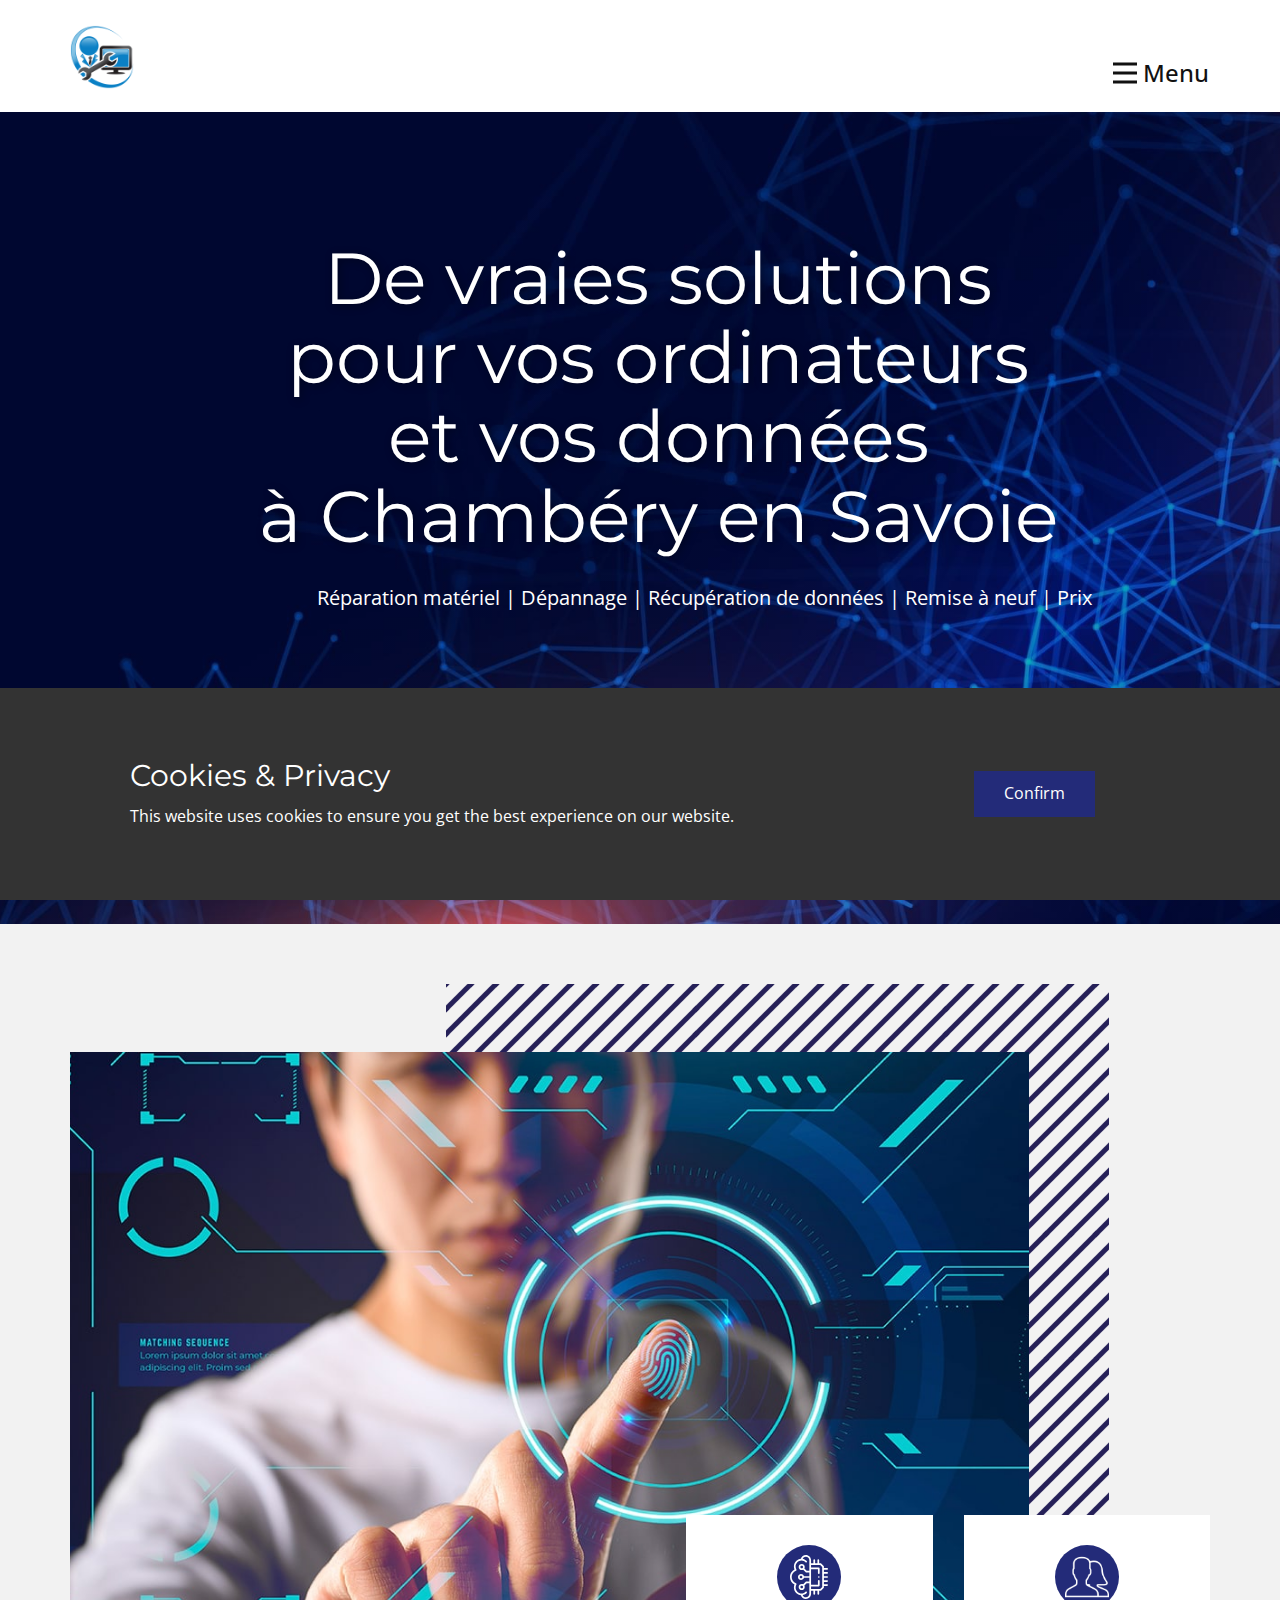
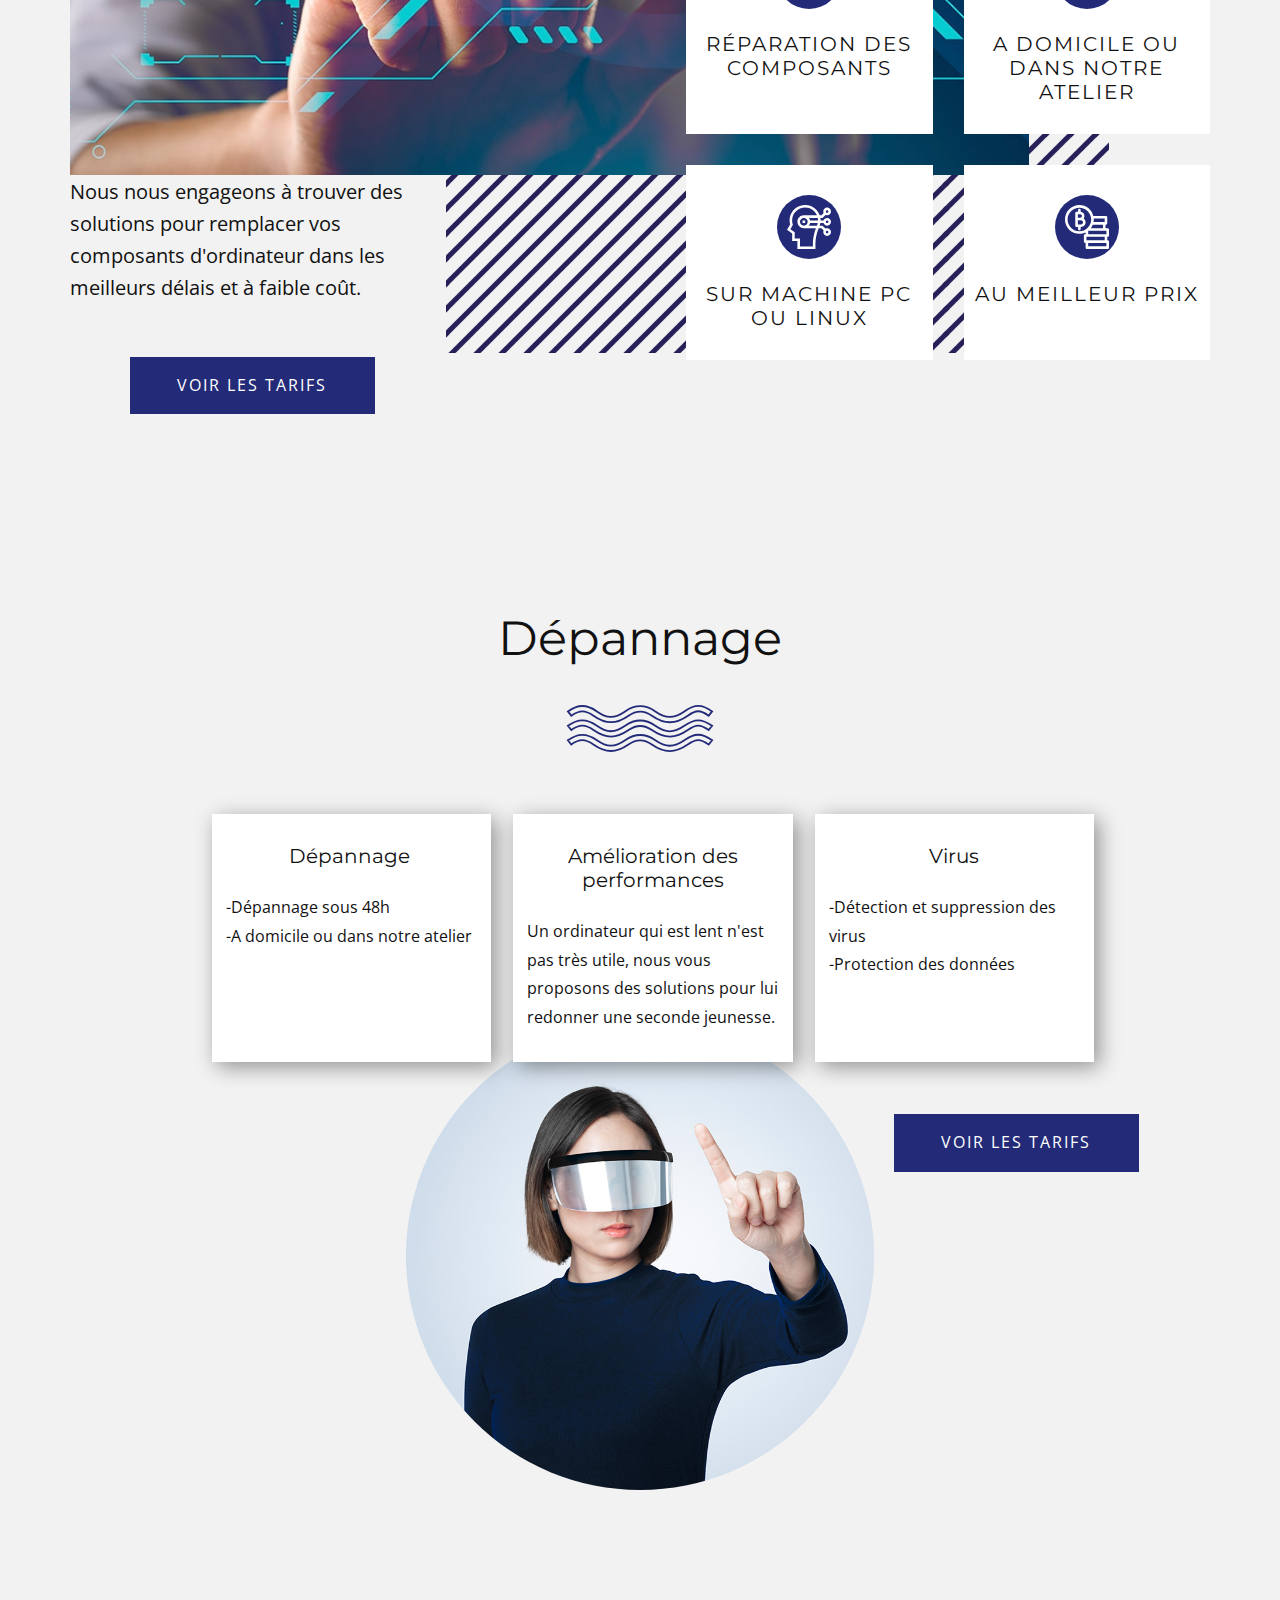
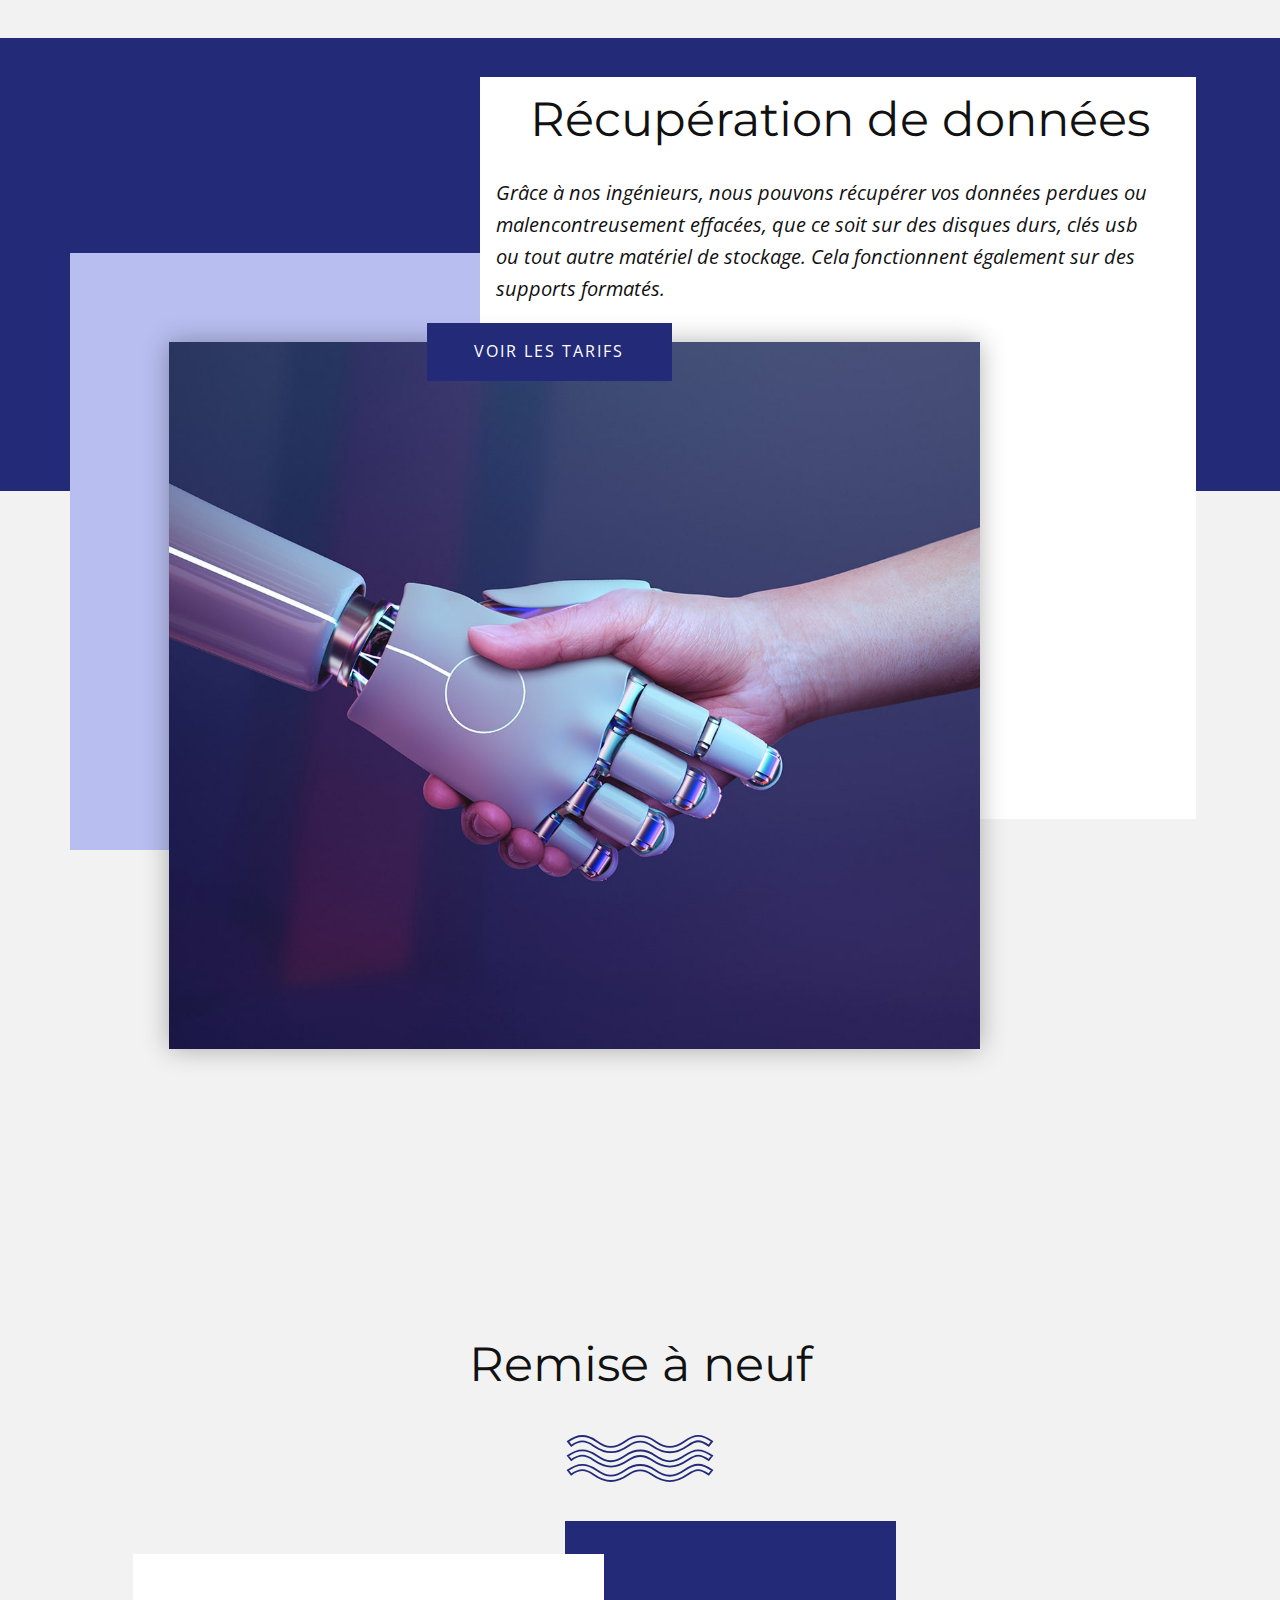
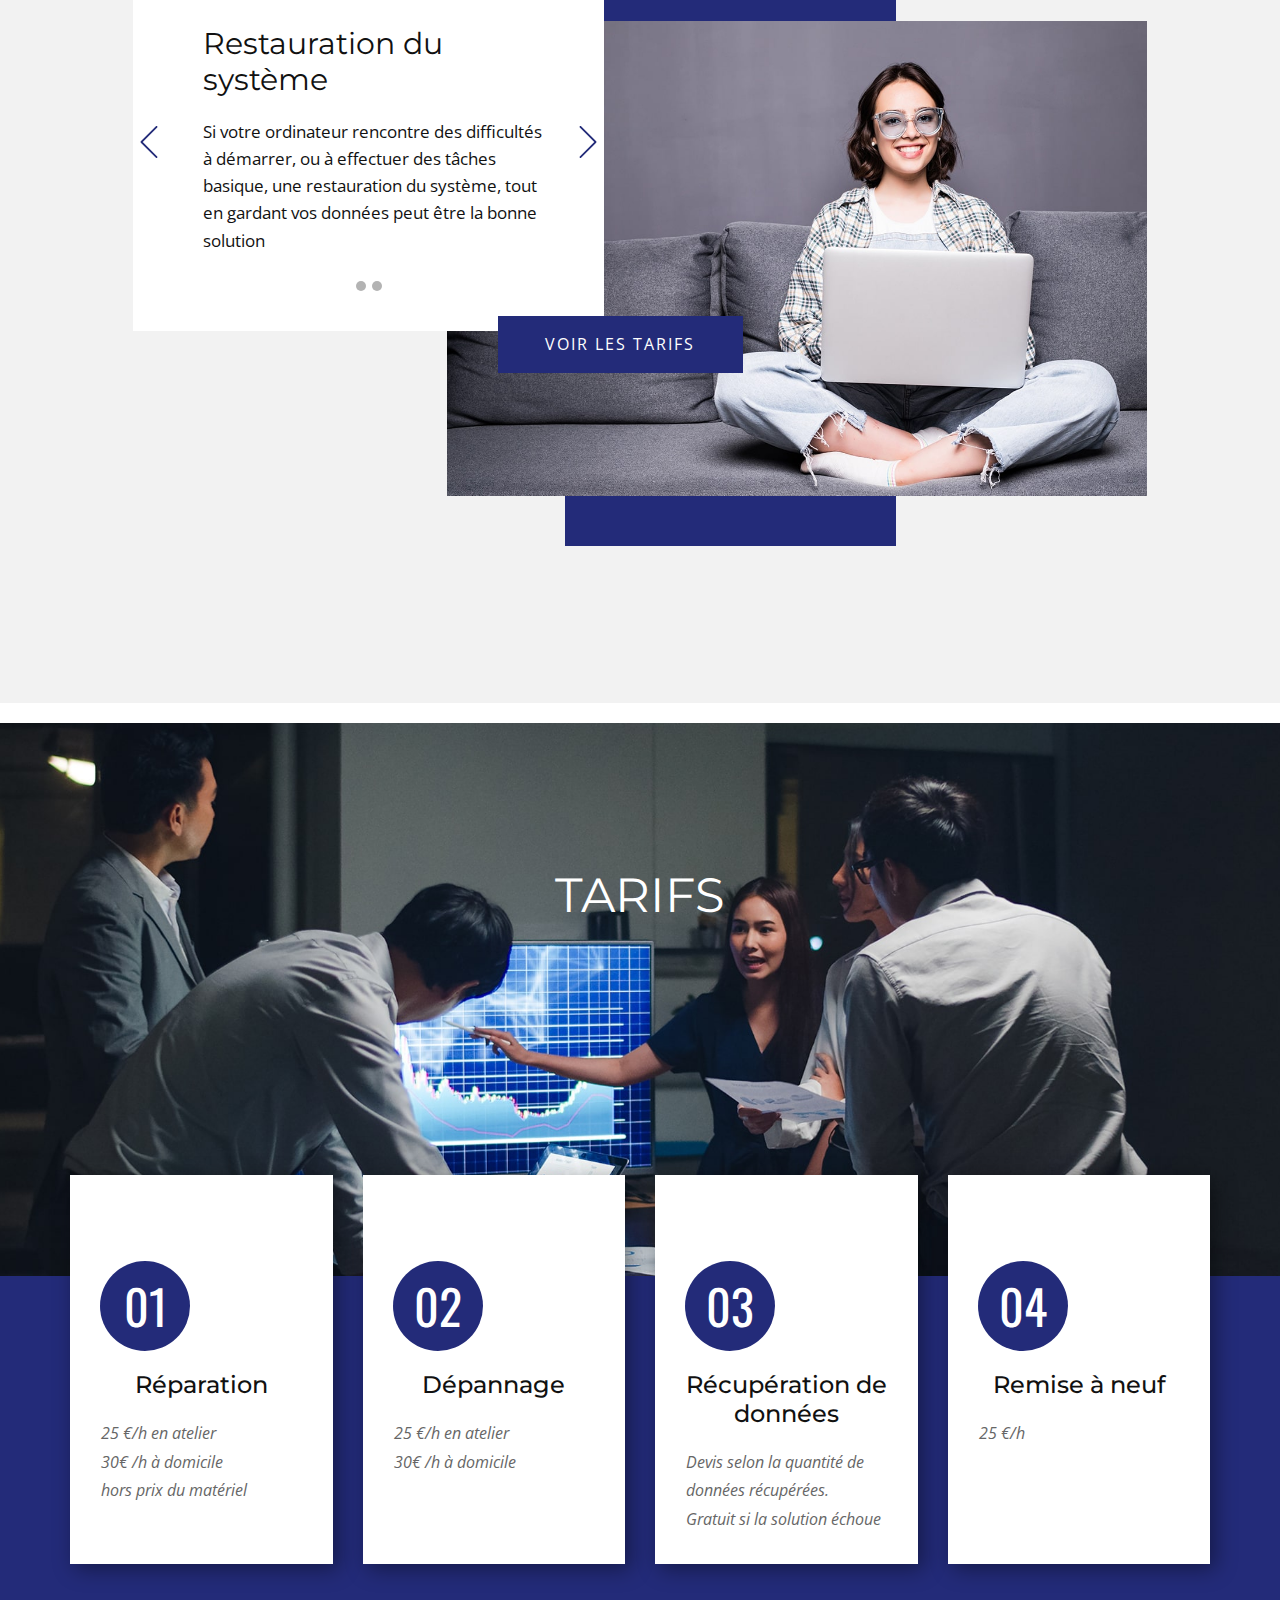
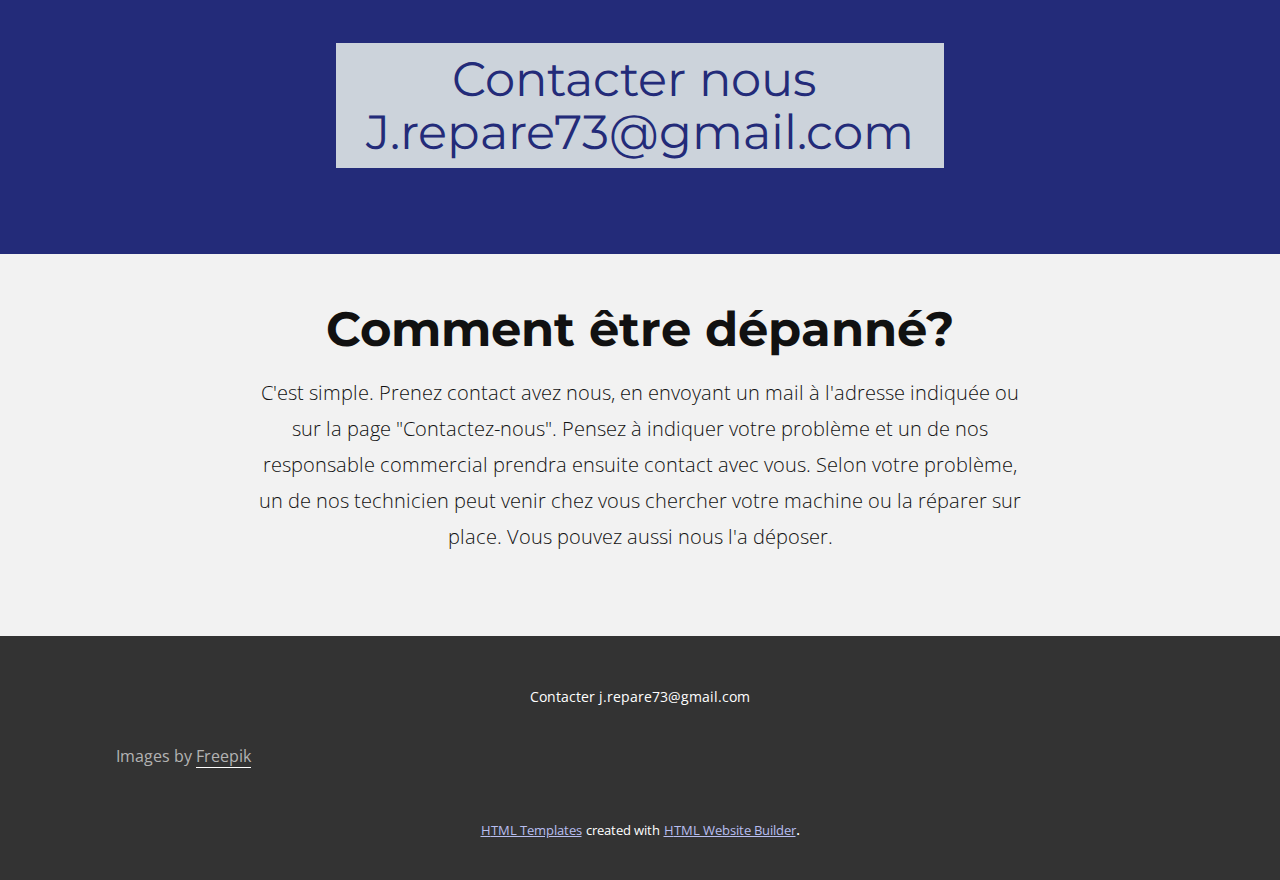
<file: Accueil.html>
<!DOCTYPE html>
<html style="font-size: 16px;" lang="fr-FR">
  <head>
    <meta name="viewport" content="width=device-width, initial-scale=1.0">
    <meta charset="utf-8">
    <meta name="keywords" content="​Join Accenture’s virtual program for new perspectives, ​Technology Of The Future, 01, 02, 03, 04, ​AI &amp;amp; Digital Platform, ​Essential 8 Emerging Technologies, ​Technology Of The Future, Join our newsletter">
    <meta name="description" content="Réparation et dépannage informatique.">
    <meta name="page_type" content="np-template-header-footer-from-plugin">
    <title>Accueil</title>
    <link rel="stylesheet" href="nicepage.css" media="screen">
<link rel="stylesheet" href="Accueil.css" media="screen">
    <script class="u-script" type="text/javascript" src="jquery.js" defer=""></script>
    <script class="u-script" type="text/javascript" src="nicepage.js" defer=""></script>
    <meta name="generator" content="Nicepage 4.4.3, nicepage.com">
    <link id="u-theme-google-font" rel="stylesheet" href="https://fonts.googleapis.com/css?family=Montserrat:100,100i,200,200i,300,300i,400,400i,500,500i,600,600i,700,700i,800,800i,900,900i|Open+Sans:300,300i,400,400i,600,600i,700,700i,800,800i">
    <link id="u-page-google-font" rel="stylesheet" href="https://fonts.googleapis.com/css?family=Montserrat:100,100i,200,200i,300,300i,400,400i,500,500i,600,600i,700,700i,800,800i,900,900i|Montserrat:100,100i,200,200i,300,300i,400,400i,500,500i,600,600i,700,700i,800,800i,900,900i|Oswald:200,300,400,500,600,700">
    
    
    
    
    
    
    
    
    <script type="application/ld+json">{
		"@context": "http://schema.org",
		"@type": "Organization",
		"name": "J-repare",
		"logo": "images/logo.png"
}</script>
    <meta name="theme-color" content="#232b79">
    <meta property="og:title" content="Accueil">
    <meta property="og:description" content="Réparation et dépannage informatique.">
    <meta property="og:type" content="website">
  </head>
  <body class="u-body u-xl-mode"><header class="u-clearfix u-header u-header" id="sec-a184"><div class="u-clearfix u-sheet u-sheet-1">
        <a href="Accueil.html" data-page-id="856527676" class="u-image u-logo u-image-1" data-image-width="600" data-image-height="600" title="section 1">
          <img src="images/logo.png" class="u-logo-image u-logo-image-1">
        </a>
        <nav class="u-align-right u-menu u-menu-dropdown u-offcanvas u-offcanvas-shift u-menu-1" data-responsive-from="XL" data-position="Menu">
          <div class="menu-collapse" style="font-size: 1rem; letter-spacing: 0px; font-weight: 500;">
            <a class="u-button-style u-custom-active-color u-custom-border u-custom-border-color u-custom-hover-color u-custom-left-right-menu-spacing u-custom-padding-bottom u-custom-text-active-color u-custom-text-color u-custom-text-hover-color u-custom-top-bottom-menu-spacing u-nav-link u-text-active-palette-1-base u-text-hover-palette-2-base" href="#">
              <svg class="u-svg-link" viewBox="0 0 24 24"><use xmlns:xlink="http://www.w3.org/1999/xlink" xlink:href="#menu-hamburger"></use></svg>
              <svg class="u-svg-content" version="1.1" id="menu-hamburger" viewBox="0 0 16 16" x="0px" y="0px" xmlns:xlink="http://www.w3.org/1999/xlink" xmlns="http://www.w3.org/2000/svg"><g><rect y="1" width="16" height="2"></rect><rect y="7" width="16" height="2"></rect><rect y="13" width="16" height="2"></rect>
</g></svg>
              <span> Menu</span>
            </a>
          </div>
          <div class="u-custom-menu u-nav-container">
            <ul class="u-nav u-spacing-2 u-unstyled u-nav-1"><li class="u-nav-item"><a class="u-active-grey-5 u-button-style u-hover-grey-10 u-nav-link u-text-active-grey-90 u-text-grey-90 u-text-hover-grey-90" href="Accueil.html" style="padding: 10px 20px;">Accueil</a>
</li><li class="u-nav-item"><a class="u-active-grey-5 u-button-style u-hover-grey-10 u-nav-link u-text-active-grey-90 u-text-grey-90 u-text-hover-grey-90" href="Contactez-nous.html" style="padding: 10px 20px;">Contactez nous</a>
</li></ul>
          </div>
          <div class="u-custom-menu u-nav-container-collapse">
            <div class="u-black u-container-style u-inner-container-layout u-opacity u-opacity-95 u-sidenav">
              <div class="u-inner-container-layout u-sidenav-overflow">
                <div class="u-menu-close"></div>
                <ul class="u-align-center u-nav u-popupmenu-items u-unstyled u-nav-2"><li class="u-nav-item"><a class="u-button-style u-nav-link" href="Accueil.html" style="padding: 10px 20px;">Accueil</a>
</li><li class="u-nav-item"><a class="u-button-style u-nav-link" href="Contactez-nous.html" style="padding: 10px 20px;">Contactez nous</a>
</li></ul>
              </div>
            </div>
            <div class="u-black u-menu-overlay u-opacity u-opacity-70"></div>
          </div>
        </nav>
      </div></header> 
    <section class="u-align-center u-clearfix u-image u-shading u-section-1" id="carousel_5ad0" src="" data-image-width="1782" data-image-height="1080">
      <div class="u-clearfix u-sheet u-valign-middle-xs u-sheet-1">
        <h1 class="u-custom-font u-font-montserrat u-text u-text-body-alt-color u-title u-text-1">De vraies solutions pour vos ordinateurs et vos données<br>à Chambéry en Savoie
        </h1>
        <p class="u-large-text u-text u-text-body-alt-color u-text-font u-text-variant u-text-2">
          <a href="Accueil.html#sec-227e" data-page-id="856527676" class="u-active-none u-border-0 u-btn u-button-link u-button-style u-hover-none u-none u-text-body-alt-color u-btn-1">Réparation matériel</a> | <a href="Accueil.html#carousel_082c" data-page-id="856527676" class="u-active-none u-border-none u-btn u-button-link u-button-style u-hover-none u-none u-text-body-alt-color u-btn-2">Dépannage</a> | <a href="Accueil.html#carousel_c9da" data-page-id="856527676" class="u-active-none u-border-none u-btn u-button-link u-button-style u-hover-none u-none u-text-body-alt-color u-btn-3">Récupération de données</a> | <a href="Accueil.html#carousel_d7d1" data-page-id="856527676" class="u-active-none u-border-none u-btn u-button-link u-button-style u-hover-none u-none u-text-body-alt-color u-btn-4">Remise à neuf</a> | <a href="Accueil.html#carousel_4b76" data-page-id="856527676" class="u-active-none u-border-none u-btn u-button-link u-button-style u-hover-none u-none u-text-body-alt-color u-btn-5">Prix</a>
        </p>
        <a href="Accueil.html#sec-6062" data-page-id="856527676" class="u-btn u-btn-round u-button-style u-hover-palette-4-base u-palette-3-base u-radius-50 u-btn-6">Comment être dépanné ?&nbsp;</a>
      </div>
    </section>
    <section class="u-align-right u-clearfix u-grey-5 u-section-2" id="sec-227e">
      <div class="u-clearfix u-sheet u-sheet-1">
        <div class="u-container-style u-expanded-width-xs u-group u-image u-image-tiles u-image-1">
          <div class="u-container-layout u-container-layout-1"></div>
        </div>
        <img src="images/sa-min.jpg" alt="" class="u-expanded-width-xs u-image u-image-default u-image-2">
        <p class="u-align-center-xs u-align-left-lg u-align-left-md u-align-left-sm u-align-left-xl u-text u-text-1">&nbsp;&nbsp;</p>
        <div class="u-list u-list-1">
          <div class="u-repeater u-repeater-1">
            <div class="u-align-center u-container-style u-list-item u-repeater-item u-video-cover u-white u-list-item-1">
              <div class="u-container-layout u-similar-container u-valign-top u-container-layout-2"><span class="u-icon u-icon-circle u-palette-1-base u-spacing-10 u-icon-1"><svg class="u-svg-link" preserveAspectRatio="xMidYMin slice" viewBox="0 0 512 512" style=""><use xmlns:xlink="http://www.w3.org/1999/xlink" xlink:href="#svg-48f3"></use></svg><svg xmlns="http://www.w3.org/2000/svg" xmlns:xlink="http://www.w3.org/1999/xlink" version="1.1" xml:space="preserve" class="u-svg-content" viewBox="0 0 512 512" id="svg-48f3"><g><path d="m467.5 218.79c5.523 0 10-4.477 10-10s-4.477-10-10-10h-37.882v-27.225h37.882c5.523 0 10-4.477 10-10s-4.477-10-10-10h-37.882v-16.361c0-2.651-1.052-5.193-2.926-7.068l-28.917-28.941c-1.875-1.877-4.42-2.932-7.074-2.932h-16.365v-37.848c0-5.523-4.477-10-10-10s-10 4.477-10 10v37.848h-27.23v-37.848c0-5.523-4.477-10-10-10s-10 4.477-10 10v37.848h-27.202v-35.836c0-33.32-27.11-60.427-60.434-60.427-27.264 0-50.959 18.428-58.186 44.029-20.782 2.112-40.037 11.3-54.896 26.343-16.78 16.99-26.021 39.501-26.021 63.386 0 11.853 2.34 23.593 6.827 34.476-14.037 7.459-26.081 18.186-35.211 31.443-11.437 16.608-17.483 36.079-17.483 56.309 0 37.241 20.362 70.644 52.689 87.78-4.482 10.863-6.82 22.593-6.82 34.448 0 23.885 9.241 46.396 26.021 63.386 14.858 15.043 34.113 24.231 54.895 26.343 7.226 25.618 30.923 44.057 58.187 44.057 33.323 0 60.434-27.107 60.434-60.427v-35.864h27.202v37.876c0 5.523 4.477 10 10 10s10-4.477 10-10v-37.876h27.23v37.876c0 5.523 4.477 10 10 10s10-4.477 10-10v-37.876h16.365c2.652 0 5.195-1.053 7.071-2.929l28.917-28.913c1.875-1.875 2.929-4.419 2.929-7.071v-16.39h37.88c5.523 0 10-4.477 10-10s-4.477-10-10-10h-37.882v-27.196h37.882c5.523 0 10-4.477 10-10s-4.477-10-10-10h-37.882v-27.224h37.882c5.523 0 10-4.477 10-10s-4.477-10-10-10h-37.882v-27.196zm-248.028 273.21c-16.589 0-31.194-10.201-37.343-24.932 7.294-1.306 14.406-3.525 21.245-6.663 9.939-4.563 18.828-10.808 26.419-18.562 3.863-3.947 3.796-10.278-.15-14.142-3.947-3.863-10.277-3.796-14.142.15-5.875 6-12.762 10.837-20.469 14.375-8.144 3.736-16.776 5.807-25.659 6.167-38.072-.628-69.004-32.056-69.004-70.182 0-12.047 3.095-23.917 8.95-34.329 1.412-2.509 1.673-5.505.717-8.22-.955-2.716-3.035-4.888-5.706-5.961-30.27-12.157-49.83-41.093-49.83-73.715 0-32.631 19.557-61.555 49.824-73.686 5.946-3.215 7.613-7.941 5.001-14.175-5.859-10.442-8.956-22.326-8.956-34.366 0-38.126 30.932-69.554 69.004-70.182 8.827.359 17.466 2.432 25.657 6.166 7.721 3.544 14.603 8.385 20.456 14.389 1.96 2.01 4.56 3.02 7.162 3.02 2.516 0 5.035-.944 6.979-2.839 3.955-3.855 4.035-10.187.18-14.141-7.576-7.771-16.47-14.031-26.458-18.616-6.86-3.127-13.962-5.341-21.221-6.646 6.149-14.719 20.754-24.91 37.344-24.91 22.295 0 40.434 18.136 40.434 40.427v122.603h-31.132l-26.531-26.528c2.824-5.155 4.33-10.963 4.33-17.004 0-9.476-3.69-18.385-10.393-25.086-13.832-13.83-36.34-13.831-50.173 0-6.701 6.701-10.392 15.61-10.392 25.085s3.69 18.384 10.392 25.085c6.916 6.915 16.001 10.373 25.086 10.373 5.86 0 11.716-1.448 16.995-4.325l29.472 29.469c2.133 1.909 4.49 2.886 7.071 2.929h35.274v42.956h-62.667c-4.332-14.694-17.948-25.455-34.039-25.455-19.552 0-35.458 15.905-35.458 35.455 0 19.565 15.906 35.483 35.458 35.483 16.094 0 29.712-10.773 34.041-25.483h62.665v42.956h-35.274c-.268 0-.498.014-.71.034-2.318.164-4.591 1.124-6.364 2.897l-29.473 29.493c-13.46-7.335-30.702-5.324-42.078 6.05-6.708 6.708-10.398 15.624-10.392 25.107.006 9.469 3.701 18.364 10.392 25.036 6.918 6.917 16.004 10.374 25.09 10.374 9.082 0 18.164-3.456 25.073-10.364 6.701-6.682 10.396-15.576 10.402-25.045.004-6.05-1.503-11.866-4.332-17.028l26.535-26.553h31.129v122.631c.002 22.292-18.136 40.428-40.431 40.428zm-32.899-352.501c0 4.133-1.61 8.019-4.533 10.942-6.036 6.035-15.855 6.035-21.891 0-2.923-2.923-4.533-6.809-4.533-10.942s1.61-8.02 4.533-10.942c6.036-6.034 15.856-6.034 21.891 0 2.923 2.922 4.533 6.808 4.533 10.942zm-7.888 116.487c0 8.537-6.947 15.483-15.486 15.483-8.523 0-15.458-6.946-15.458-15.483 0-8.521 6.935-15.455 15.458-15.455 8.539 0 15.486 6.933 15.486 15.455zm7.888 116.523c-.003 4.121-1.609 7.991-4.533 10.906-6.036 6.034-15.856 6.035-21.901-.01-2.914-2.905-4.521-6.775-4.523-10.896-.003-4.135 1.607-8.024 4.533-10.95 6.035-6.033 15.855-6.034 21.889-.001.001.001.002.002.003.004 0 0 .001.001.001.001 2.925 2.926 4.534 6.813 4.531 10.946zm223.045.144-23.058 23.056h-106.655v-29.634h90.073c5.523 0 10-4.477 10-10v-55.218c0-5.523-4.477-10-10-10s-10 4.477-10 10v45.218h-80.073v-180.15h80.073v45.104c0 5.523 4.477 10 10 10s10-4.477 10-10v-55.104c0-5.523-4.477-10-10-10h-90.073v-29.662h106.652l23.061 23.081z"></path><path d="m369.979 245.958c-5.523 0-10 4.477-10 10v.028c0 5.523 4.477 9.986 10 9.986s10-4.491 10-10.014-4.478-10-10-10z"></path>
</g></svg></span>
                <h4 class="u-text u-text-2">Réparation des composants</h4>
              </div>
            </div>
            <div class="u-align-center u-container-style u-list-item u-repeater-item u-video-cover u-white u-list-item-2">
              <div class="u-container-layout u-similar-container u-valign-top u-container-layout-3"><span class="u-file-icon u-icon u-icon-circle u-palette-1-base u-spacing-10 u-text-white u-icon-2"><img src="images/3.png" alt=""></span>
                <h4 class="u-text u-text-3">a domicile ou dans notre atelier</h4>
              </div>
            </div>
            <div class="u-align-center u-container-style u-list-item u-repeater-item u-video-cover u-white u-list-item-3">
              <div class="u-container-layout u-similar-container u-valign-top u-container-layout-4"><span class="u-icon u-icon-circle u-palette-1-base u-spacing-10 u-icon-3"><svg class="u-svg-link" preserveAspectRatio="xMidYMin slice" viewBox="0 0 512.012 512.012" style=""><use xmlns:xlink="http://www.w3.org/1999/xlink" xlink:href="#svg-c4a7"></use></svg><svg xmlns="http://www.w3.org/2000/svg" xmlns:xlink="http://www.w3.org/1999/xlink" version="1.1" xml:space="preserve" class="u-svg-content" viewBox="0 0 512.012 512.012" id="svg-c4a7"><g><path d="m59.998 332.666v87.346h61v92h210v-62.218c0-56.303 12.309-115.303 37.563-179.782h32.224l25.611 25.611c-2.817 5.875-4.398 12.451-4.398 19.39 0 24.813 20.187 45 45 45s45-20.187 45-45-20.187-45-45-45c-6.938 0-13.514 1.581-19.389 4.398l-34.398-34.398h-32.572c3.497-9.779 6.115-19.796 7.843-30.01h36.096c6.192 17.469 22.865 30.01 42.42 30.01 24.813 0 45-20.187 45-45s-20.187-45-45-45c-19.555 0-36.228 12.541-42.42 30h-33.58c0-10.152-.845-20.177-2.485-30h24.698l34.398-34.397c5.875 2.817 12.45 4.398 19.389 4.398 24.813 0 45-20.187 45-45s-20.187-45-45-45-45 20.187-45 45c0 6.939 1.581 13.514 4.398 19.389l-25.611 25.61h-19.994c-24.022-68.126-88.986-119.066-167.616-120-88.723-1.043-163.221 61.684-179.498 143.168-5.685 28.455-4.837 56.601 2.51 83.77l-36.173 62.25zm407-32.654c8.271 0 15 6.729 15 15s-6.729 15-15 15-15-6.729-15-15 6.728-15 15-15zm0-120c8.271 0 15 6.729 15 15s-6.729 15-15 15-15-6.729-15-15 6.728-15 15-15zm0-120c8.271 0 15 6.729 15 15s-6.729 15-15 15-15-6.729-15-15 6.728-15 15-15zm-117.798 178.089c-.272.639-.533 1.273-.802 1.911h-92.44c6.565-8.725 11.274-18.921 13.531-30.01h88.481c-1.971 9.61-4.896 18.996-8.77 28.099zm-108.202-43.089c0 24.813-20.187 45-45 45s-45-20.187-45-45 20.187-45 45-45 45 20.187 45 45zm120-15h-91.509c-2.258-11.079-6.967-21.275-13.532-30h101.998c1.993 9.704 3.043 19.738 3.043 30zm-297.903-30.954c13.953-69.845 76.913-119.906 149.725-119.047 60.427.717 112.514 37.715 135.55 90.001h-152.372c-41.355 0-75 33.645-75 75s33.645 75 75 74.99h140.455c-23.819 63.823-35.455 122.919-35.455 179.792v32.218h-150v-92h-61v-72.655l-50.417-36.534 29.076-50.038c-.795-4.156-14.724-35.852-5.562-81.727z"></path><path d="m180.998 180.012h30v30h-30z"></path>
</g></svg></span>
                <h4 class="u-text u-text-4">Sur machine pc ou linux</h4>
              </div>
            </div>
            <div class="u-align-center u-container-style u-list-item u-repeater-item u-video-cover u-white u-list-item-4">
              <div class="u-container-layout u-similar-container u-valign-top u-container-layout-5"><span class="u-icon u-icon-circle u-palette-1-base u-spacing-10 u-icon-4"><svg class="u-svg-link" preserveAspectRatio="xMidYMin slice" viewBox="0 0 511.986 511.986" style=""><use xmlns:xlink="http://www.w3.org/1999/xlink" xlink:href="#svg-868c"></use></svg><svg xmlns="http://www.w3.org/2000/svg" xmlns:xlink="http://www.w3.org/1999/xlink" version="1.1" xml:space="preserve" class="u-svg-content" viewBox="0 0 511.986 511.986" id="svg-868c"><g><path d="m496.986 370.039c8.284 0 15-6.716 15-15v-70.686c0-8.284-6.716-15-15-15h-25.507v-40.686h5.254c8.284 0 15-6.716 15-15v-70.686c0-8.284-6.716-15-15-15h-146.838c-17.964-73.052-84.014-127.404-162.531-127.404-92.285 0-167.364 75.079-167.364 167.364s75.079 167.364 167.364 167.364c26.047 0 50.721-5.984 72.726-16.644v21.378h-5.254c-8.284 0-15 6.716-15 15v70.685c0 8.284 6.716 15 15 15h5v55.686c0 8.284 6.716 15 15 15h241.897c8.284 0 15-6.716 15-15v-70.686c0-8.284-6.716-15-15-15h-5v-40.685zm-55.507-100.685h-141.071c9.424-12.334 17.178-26.007 22.914-40.686h118.158v40.686zm20.254-111.372v40.686h-129.843c1.857-9.964 2.838-20.233 2.838-30.727 0-3.344-.11-6.662-.305-9.958h127.31zm-431.733 9.959c0-75.743 61.622-137.364 137.364-137.364s137.364 61.621 137.364 137.364-61.621 137.364-137.364 137.364-137.364-61.621-137.364-137.364zm240.09 132.036c.267-.208.534-.414.8-.623h211.097v40.686h-211.897zm211.643 181.433h-211.897v-40.686h211.897zm-20-70.686h-206.897-5v-40.685h5.254 206.643z"></path><path d="m216.944 157.295c6.122-8.188 9.752-18.343 9.752-29.331 0-25.461-19.489-46.449-44.331-48.847v-21.45c0-8.284-6.716-15-15-15s-15 6.716-15 15v21.216h-17.775c-8.284 0-15 6.716-15 15v68.203.11 79.801c0 3.99 1.589 7.815 4.417 10.63 2.812 2.799 6.617 4.37 10.583 4.37h.067c.176-.001 8.062-.036 17.707-.074v21.29c0 8.284 6.716 15 15 15s15-6.716 15-15v-21.389c1.052-.002 1.984-.003 2.763-.003 30.254 0 54.868-24.614 54.868-54.868.001-18.398-9.112-34.698-23.051-44.658zm-39.33-48.411c10.521 0 19.082 8.56 19.082 19.081s-8.56 19.081-19.082 19.081c-3.169 0-9.179.017-15.723.041h-12.3v-38.203zm7.513 117.938c-6.462 0-23.092.062-35.537.113v-49.801c3.963-.016 8.28-.033 12.386-.047h23.151c13.712 0 24.868 11.156 24.868 24.868s-11.155 24.867-24.868 24.867z"></path>
</g></svg></span>
                <h4 class="u-text u-text-5">Au meilleur prix</h4>
              </div>
            </div>
          </div>
        </div>
        <p class="u-align-left u-large-text u-text u-text-variant u-text-6">Nous nous engageons à trouver des solutions pour remplacer vos composants d'ordinateur dans les meilleurs délais et à faible coût.<br>
          <br>
          <br>
          <br>
          <br>
        </p>
        <a href="Accueil.html#carousel_5f6d" data-page-id="856527676" class="u-active-palette-1-light-1 u-border-none u-btn u-button-style u-color-scheme-summer-time u-color-style-multicolor-1 u-hover-palette-1-light-1 u-palette-1-base u-btn-1">Voir les tarifs</a>
      </div>
    </section>
    <section class="u-align-center u-clearfix u-grey-5 u-section-3" id="carousel_082c">
      <div class="u-clearfix u-sheet u-sheet-1">
        <h2 class="u-text u-text-default u-text-1">Dépannage</h2>
        <div class="u-border-2 u-border-palette-1-base u-shape u-shape-svg u-text-grey-5 u-shape-1">
          <svg class="u-svg-link" preserveAspectRatio="none" viewBox="0 0 160 50" style=""><use xmlns:xlink="http://www.w3.org/1999/xlink" xlink:href="#svg-0c8e"></use></svg>
          <svg class="u-svg-content" viewBox="-1 -1 162 52" x="0px" y="0px" id="svg-0c8e" style="enable-background:new 0 0 160 50;"><path d="M133,26.7c-13.9,9.7-25.8,9.7-39.8,0c-9.1-6.3-16.8-6.3-25.9,0c-13.8,9.6-25.1,9.6-38.9,0c-9.2-6.4-15.4-6.4-24.6,0L0,22
	c11.2-7.8,20.6-8.1,32.2,0c11,7.6,19,8.5,31.3,0c11.6-8.1,22.4-7.7,33.5,0c11.4,8,20.3,8.3,32.2,0c11.6-8.1,19.2-8.1,30.8,0
	l-3.8,4.7C146.9,20.2,142.3,20.2,133,26.7z M133,10.8c-13.9,9.7-25.8,9.7-39.8,0c-9.1-6.3-16.8-6.3-25.9,0
	c-13.8,9.6-25.1,9.6-38.9,0c-9.2-6.4-15.4-6.4-24.6,0L0,6.1c11.2-7.8,20.6-8.1,32.2,0c11,7.6,19,8.5,31.3,0C75.1-2,85.9-1.6,97,6.1
	c11.4,8,20.3,8.3,32.2,0C140.8-2,148.4-2,160,6.1l-3.8,4.7C146.9,4.3,142.3,4.3,133,10.8z M32.2,38c11,7.6,19,8.5,31.3,0
	c11.6-8.1,22.4-7.7,33.5,0c11.4,8,20.3,8.3,32.2,0c11.6-8.1,19.2-8.1,30.8,0l-3.8,4.7c-9.3-6.5-13.9-6.5-23.3,0
	c-13.9,9.7-25.8,9.7-39.8,0c-9.1-6.3-16.8-6.3-25.9,0c-13.8,9.6-25.1,9.6-38.9,0c-9.2-6.4-15.4-6.4-24.6,0L0,38
	C11.2,30.2,20.6,29.9,32.2,38z"></path></svg>
        </div>
        <div class="u-expanded-width-xs u-image u-image-circle u-preserve-proportions u-image-1" alt="" data-image-width="800" data-image-height="800">
          <div class="u-preserve-proportions-child" style="padding-top: 100%;"></div>
        </div>
        <div class="u-expanded-width-md u-expanded-width-sm u-expanded-width-xs u-list u-list-1">
          <div class="u-repeater u-repeater-1">
            <div class="u-container-style u-list-item u-repeater-item u-white u-list-item-1">
              <div class="u-container-layout u-similar-container u-container-layout-1">
                <h5 class="u-align-center u-text u-text-2">Dépannage&nbsp;</h5>
                <p class="u-align-left u-text u-text-3">-Dépannage sous 48h&nbsp;<br>-A domicile ou dans notre atelier<br>
                  <br>
                </p>
              </div>
            </div>
            <div class="u-container-style u-list-item u-repeater-item u-video-cover u-white u-list-item-2">
              <div class="u-container-layout u-similar-container u-container-layout-2">
                <h5 class="u-align-center u-text u-text-4">Amélioration des performances</h5>
                <p class="u-align-left u-text u-text-5">Un ordinateur qui est lent n'est pas très utile, nous vous proposons des solutions pour lui redonner une seconde jeunesse.</p>
              </div>
            </div>
            <div class="u-container-style u-list-item u-repeater-item u-video-cover u-white u-list-item-3">
              <div class="u-container-layout u-similar-container u-container-layout-3">
                <h5 class="u-align-center u-text u-text-6">Virus</h5>
                <p class="u-align-left u-text u-text-7">-Détection et suppression des virus<br>-Protection des données
                </p>
              </div>
            </div>
          </div>
        </div>
        <a href="Accueil.html#carousel_5f6d" data-page-id="856527676" class="u-active-palette-1-light-1 u-border-none u-btn u-button-style u-color-scheme-summer-time u-color-style-multicolor-1 u-hover-palette-1-light-1 u-palette-1-base u-btn-1">Voir les tarifs</a>
      </div>
    </section>
    <section class="u-clearfix u-grey-5 u-section-4" id="carousel_c9da">
      <div class="u-expanded-width u-palette-1-dark-1 u-shape u-shape-rectangle u-shape-1"></div>
      <div class="u-palette-1-light-2 u-shape u-shape-rectangle u-shape-2"></div>
      <div class="u-shape u-shape-rectangle u-white u-shape-3"></div>
      <img class="u-image u-image-1" src="images/-min1.jpg" data-image-width="1200" data-image-height="1048">
      <div class="u-align-left u-container-style u-group u-similar-fill u-group-1">
        <div class="u-container-layout u-container-layout-1"></div>
      </div>
      <a href="Accueil.html#carousel_5f6d" data-page-id="856527676" class="u-active-palette-1-light-1 u-border-none u-btn u-button-style u-color-scheme-summer-time u-color-style-multicolor-1 u-hover-palette-1-light-1 u-palette-1-base u-btn-1">Voir les tarifs</a>
      <h2 class="u-text u-text-1">Récupération de données</h2>
      <p class="u-large-text u-text u-text-variant u-text-2">Grâce à nos ingénieurs, nous pouvons récupérer vos données perdues ou malencontreusement effacées, que ce soit sur des disques durs, clés usb ou tout autre matériel de stockage. Cela fonctionnent également sur des supports formatés.</p>
    </section>
    <section class="u-align-center u-clearfix u-grey-5 u-section-5" id="carousel_d7d1">
      <div class="u-clearfix u-sheet u-valign-middle-xs u-sheet-1">
        <h2 class="u-text u-text-default u-text-1">Remise à neuf</h2>
        <div class="u-border-2 u-border-palette-1-base u-shape u-shape-svg u-text-grey-5 u-shape-1">
          <svg class="u-svg-link" preserveAspectRatio="none" viewBox="0 0 160 50" style=""><use xmlns:xlink="http://www.w3.org/1999/xlink" xlink:href="#svg-78f4"></use></svg>
          <svg class="u-svg-content" viewBox="-1 -1 162 52" x="0px" y="0px" id="svg-78f4" style="enable-background:new 0 0 160 50;"><path d="M133,26.7c-13.9,9.7-25.8,9.7-39.8,0c-9.1-6.3-16.8-6.3-25.9,0c-13.8,9.6-25.1,9.6-38.9,0c-9.2-6.4-15.4-6.4-24.6,0L0,22
	c11.2-7.8,20.6-8.1,32.2,0c11,7.6,19,8.5,31.3,0c11.6-8.1,22.4-7.7,33.5,0c11.4,8,20.3,8.3,32.2,0c11.6-8.1,19.2-8.1,30.8,0
	l-3.8,4.7C146.9,20.2,142.3,20.2,133,26.7z M133,10.8c-13.9,9.7-25.8,9.7-39.8,0c-9.1-6.3-16.8-6.3-25.9,0
	c-13.8,9.6-25.1,9.6-38.9,0c-9.2-6.4-15.4-6.4-24.6,0L0,6.1c11.2-7.8,20.6-8.1,32.2,0c11,7.6,19,8.5,31.3,0C75.1-2,85.9-1.6,97,6.1
	c11.4,8,20.3,8.3,32.2,0C140.8-2,148.4-2,160,6.1l-3.8,4.7C146.9,4.3,142.3,4.3,133,10.8z M32.2,38c11,7.6,19,8.5,31.3,0
	c11.6-8.1,22.4-7.7,33.5,0c11.4,8,20.3,8.3,32.2,0c11.6-8.1,19.2-8.1,30.8,0l-3.8,4.7c-9.3-6.5-13.9-6.5-23.3,0
	c-13.9,9.7-25.8,9.7-39.8,0c-9.1-6.3-16.8-6.3-25.9,0c-13.8,9.6-25.1,9.6-38.9,0c-9.2-6.4-15.4-6.4-24.6,0L0,38
	C11.2,30.2,20.6,29.9,32.2,38z"></path></svg>
        </div>
        <div class="u-palette-1-base u-shape u-shape-rectangle u-shape-2"></div>
        <img class="u-image u-image-1" src="images/-min2.jpg">
        <div id="carousel-5989" data-interval="5000" data-u-ride="carousel" class="u-carousel u-slider u-slider-1">
          <ol class="u-absolute-hcenter u-carousel-indicators u-hidden-xs u-carousel-indicators-1">
            <li data-u-target="#carousel-5989" class="u-active u-grey-30 u-shape-circle" data-u-slide-to="0" style="width: 10px; height: 10px;"></li>
            <li data-u-target="#carousel-5989" class="u-grey-30 u-shape-circle" data-u-slide-to="1" style="width: 10px; height: 10px;"></li>
          </ol>
          <div class="u-carousel-inner" role="listbox">
            <div class="u-active u-align-left u-carousel-item u-container-style u-expanded-width-lg u-expanded-width-md u-expanded-width-sm u-expanded-width-xl u-slide u-white u-carousel-item-1">
              <div class="u-container-layout u-valign-middle u-container-layout-1">
                <h3 class="u-text u-text-2">Restauration du système</h3>
                <p class="u-large-text u-text u-text-variant u-text-3">Si votre ordinateur rencontre des difficultés à démarrer, ou à effectuer des tâches basique, une restauration du système, tout en gardant vos données peut être la bonne solution</p>
              </div>
            </div>
            <div class="u-align-left u-carousel-item u-container-style u-slide u-white u-carousel-item-2">
              <div class="u-container-layout u-valign-bottom u-container-layout-2">
                <h3 class="u-text u-text-4">Changement de système d'exploitation</h3>
                <p class="u-large-text u-text u-text-variant u-text-5">Sur des vieux ordinateurs, il est parfois préférable de repartir à zéro avec un nouveau système d'exploitation consommant peu de ressources. Nous avons des solutions pour redonner vie à vos vielles machine !</p>
              </div>
            </div>
          </div>
          <a class="u-absolute-vcenter u-carousel-control u-carousel-control-prev u-icon-circle u-text-hover-palette-1-light-1 u-text-palette-1-base u-carousel-control-1" href="#carousel-5989" role="button" data-u-slide="prev">
            <span aria-hidden="true">
              <svg viewBox="0 0 477.175 477.175"><path d="M145.188,238.575l215.5-215.5c5.3-5.3,5.3-13.8,0-19.1s-13.8-5.3-19.1,0l-225.1,225.1c-5.3,5.3-5.3,13.8,0,19.1l225.1,225
		c2.6,2.6,6.1,4,9.5,4s6.9-1.3,9.5-4c5.3-5.3,5.3-13.8,0-19.1L145.188,238.575z"></path></svg>
            </span>
            <span class="sr-only">
              <svg viewBox="0 0 477.175 477.175"><path d="M145.188,238.575l215.5-215.5c5.3-5.3,5.3-13.8,0-19.1s-13.8-5.3-19.1,0l-225.1,225.1c-5.3,5.3-5.3,13.8,0,19.1l225.1,225
		c2.6,2.6,6.1,4,9.5,4s6.9-1.3,9.5-4c5.3-5.3,5.3-13.8,0-19.1L145.188,238.575z"></path></svg>
            </span>
          </a>
          <a class="u-absolute-vcenter u-carousel-control u-carousel-control-next u-icon-circle u-text-hover-palette-1-light-1 u-text-palette-1-base u-carousel-control-2" href="#carousel-5989" role="button" data-u-slide="next">
            <span aria-hidden="true">
              <svg viewBox="0 0 477.175 477.175"><path d="M360.731,229.075l-225.1-225.1c-5.3-5.3-13.8-5.3-19.1,0s-5.3,13.8,0,19.1l215.5,215.5l-215.5,215.5
		c-5.3,5.3-5.3,13.8,0,19.1c2.6,2.6,6.1,4,9.5,4c3.4,0,6.9-1.3,9.5-4l225.1-225.1C365.931,242.875,365.931,234.275,360.731,229.075z"></path></svg>
            </span>
            <span class="sr-only">
              <svg viewBox="0 0 477.175 477.175"><path d="M360.731,229.075l-225.1-225.1c-5.3-5.3-13.8-5.3-19.1,0s-5.3,13.8,0,19.1l215.5,215.5l-215.5,215.5
		c-5.3,5.3-5.3,13.8,0,19.1c2.6,2.6,6.1,4,9.5,4c3.4,0,6.9-1.3,9.5-4l225.1-225.1C365.931,242.875,365.931,234.275,360.731,229.075z"></path></svg>
            </span>
          </a>
        </div>
        <a href="Accueil.html#carousel_5f6d" data-page-id="856527676" class="u-active-palette-1-light-1 u-border-none u-btn u-button-style u-color-scheme-summer-time u-color-style-multicolor-1 u-hover-palette-1-light-1 u-palette-1-base u-btn-1">Voir les tarifs</a>
      </div>
    </section>
    <section class="u-align-center u-clearfix u-palette-1-base u-section-6" id="carousel_5f6d">
      <img class="u-expanded-width u-image u-image-1" src="images/swa-min.jpg">
      <div class="u-list u-list-1">
        <div class="u-repeater u-repeater-1">
          <div class="u-container-style u-list-item u-repeater-item u-shape-round u-white u-list-item-1">
            <div class="u-container-layout u-similar-container u-container-layout-1">
              <div class="u-align-center u-container-style u-group u-palette-1-base u-radius-50 u-shape-round u-group-1">
                <div class="u-container-layout u-valign-middle u-container-layout-2">
                  <h2 class="u-custom-font u-font-oswald u-text u-text-1">01</h2>
                </div>
              </div>
              <h5 class="u-align-center u-text u-text-2"> Réparation</h5>
              <p class="u-align-left u-text u-text-grey-60 u-text-3">25 €/h en atelier<br>30€ /h à domicile<br>hors prix du matériel
              </p>
            </div>
          </div>
          <div class="u-container-style u-list-item u-repeater-item u-shape-round u-white u-list-item-2">
            <div class="u-container-layout u-similar-container u-container-layout-3">
              <div class="u-align-center u-container-style u-group u-palette-1-base u-radius-50 u-shape-round u-video-cover u-group-2">
                <div class="u-container-layout u-valign-middle u-container-layout-4">
                  <h2 class="u-custom-font u-font-oswald u-text u-text-4">02</h2>
                </div>
              </div>
              <h5 class="u-align-center u-text u-text-5">Dépannage</h5>
              <p class="u-align-left u-text u-text-grey-60 u-text-6"> 25 €/h en atelier<br>30€ /h à domicile
              </p>
            </div>
          </div>
          <div class="u-container-style u-list-item u-repeater-item u-shape-round u-white u-list-item-3">
            <div class="u-container-layout u-similar-container u-container-layout-5">
              <div class="u-align-center u-container-style u-group u-palette-1-base u-radius-50 u-shape-round u-video-cover u-group-3">
                <div class="u-container-layout u-valign-middle u-container-layout-6">
                  <h2 class="u-custom-font u-font-oswald u-text u-text-7">03</h2>
                </div>
              </div>
              <h5 class="u-align-center u-text u-text-8">Récupération de données</h5>
              <p class="u-align-left u-text u-text-grey-60 u-text-9">Devis selon la quantité de données récupérées.<br>Gratuit si la solution échoue
              </p>
            </div>
          </div>
          <div class="u-container-style u-list-item u-repeater-item u-shape-round u-white u-list-item-3">
            <div class="u-container-layout u-similar-container u-container-layout-5">
              <div class="u-align-center u-container-style u-group u-palette-1-base u-radius-50 u-shape-round u-video-cover u-group-3">
                <div class="u-container-layout u-valign-middle u-container-layout-6">
                  <h2 class="u-custom-font u-font-oswald u-text u-text-7">04</h2>
                </div>
              </div>
              <h5 class="u-align-center u-text u-text-8">Remise à neuf</h5>
              <p class="u-align-left u-text u-text-grey-60 u-text-12">25 €/h</p>
            </div>
          </div>
        </div>
      </div>
      <h2 class="u-text u-text-13">TARIFS<span style="font-size: 2.25rem;"></span>
      </h2>
      <h2 class="u-text u-text-default u-text-14">
        <a class="u-active-none u-border-none u-btn u-button-style u-hover-none u-palette-5-light-1 u-text-palette-1-base u-btn-1" href="mailto:j.repare73@gmail.com?subject=Contact%20j.repare73">Contacter nous&nbsp;<br>J.repare73@gmail.com
        </a>
      </h2>
    </section>
    <section class="u-align-center u-clearfix u-grey-5 u-section-7" id="sec-6062">
      <div class="u-clearfix u-sheet u-sheet-1">
        <h1 class="u-text u-text-default u-text-1">Comment être dépanné?</h1>
        <p class="u-text u-text-2">C'est simple. Prenez contact avez nous, en envoyant un mail à l'adresse indiquée ou sur la page "Contactez-nous". Pensez à indiquer votre problème et un de nos responsable commercial prendra ensuite contact avec vous. Selon votre problème, un de nos technicien peut venir chez vous chercher votre machine ou la réparer sur place. Vous pouvez aussi nous l'a déposer.</p>
      </div>
    </section>
    
    
    <footer class="u-align-center u-clearfix u-footer u-grey-80 u-footer" id="sec-b796"><div class="u-clearfix u-sheet u-sheet-1">
        <p class="u-small-text u-text u-text-variant u-text-1">Contacter j.repare73@gmail.com</p>
        <p class="u-text u-text-grey-30 u-text-2">Images by <a href="https://www.freepik.com/photos/business" class="u-border-1 u-border-active-grey-25 u-border-hover-grey-25 u-border-white u-btn u-button-link u-button-style u-none u-text-grey-30 u-btn-1">Freepik</a>
        </p>
      </div></footer>
    <section class="u-backlink u-clearfix u-grey-80">
      <a class="u-link" href="https://nicepage.com/html-templates" target="_blank">
        <span>HTML Templates</span>
      </a>
      <p class="u-text">
        <span>created with</span>
      </p>
      <a class="u-link" href="https://nicepage.com/html-website-builder" target="_blank">
        <span>HTML Website Builder</span>
      </a>. 
    </section><span style="height: 64px; width: 64px; margin-left: 0px; margin-right: auto; margin-top: 0px; background-image: none; right: 20px; bottom: 20px; box-shadow: 2px 2px 8px 0 rgba(128,128,128,1);" class="u-back-to-top u-icon u-icon-circle u-opacity u-opacity-85 u-palette-1-base u-spacing-15" data-href="#">
        <svg class="u-svg-link" preserveAspectRatio="xMidYMin slice" viewBox="0 0 551.13 551.13"><use xmlns:xlink="http://www.w3.org/1999/xlink" xlink:href="#svg-1d98"></use></svg>
        <svg class="u-svg-content" enable-background="new 0 0 551.13 551.13" viewBox="0 0 551.13 551.13" xmlns="http://www.w3.org/2000/svg" id="svg-1d98"><path d="m275.565 189.451 223.897 223.897h51.668l-275.565-275.565-275.565 275.565h51.668z"></path></svg>
    </span>
  <section class="u-align-center u-clearfix u-cookies-consent u-grey-80 u-cookies-consent" id="sec-5ca5">
      <div class="u-clearfix u-sheet u-valign-middle u-sheet-1">
        <div class="u-clearfix u-expanded-width u-layout-wrap u-layout-wrap-1">
          <div class="u-gutter-0 u-layout">
            <div class="u-layout-row">
              <div class="u-container-style u-layout-cell u-left-cell u-size-43-md u-size-43-sm u-size-43-xs u-size-46-lg u-size-46-xl u-layout-cell-1">
                <div class="u-container-layout u-valign-middle u-container-layout-1">
                  <h3 class="u-text u-text-default u-text-1">Cookies &amp; Privacy</h3>
                  <p class="u-text u-text-default u-text-2">This website uses cookies to ensure you get the best experience on our website.</p>
                </div>
              </div>
              <div class="u-align-left u-container-style u-layout-cell u-right-cell u-size-14-lg u-size-14-xl u-size-17-md u-size-17-sm u-size-17-xs u-layout-cell-2">
                <div class="u-container-layout u-valign-middle-lg u-valign-middle-md u-valign-middle-xl u-valign-top-sm u-valign-top-xs u-container-layout-2">
                  <a href="###" class="u-btn u-button-confirm u-button-style u-palette-1-base u-btn-1">Confirm</a>
                </div>
              </div>
            </div>
          </div>
        </div>
      </div>
    <style> .u-cookies-consent {
  background-image: none;
}

.u-cookies-consent .u-sheet-1 {
  min-height: 212px;
}

.u-cookies-consent .u-layout-wrap-1 {
  margin-top: 30px;
  margin-bottom: 30px;
}

.u-cookies-consent .u-layout-cell-1 {
  min-height: 152px;
}

.u-cookies-consent .u-container-layout-1 {
  padding: 30px 60px;
}

.u-cookies-consent .u-text-1 {
  margin-top: 0;
  margin-right: 20px;
  margin-bottom: 0;
}

.u-cookies-consent .u-text-2 {
  margin: 8px 20px 0 0;
}

.u-cookies-consent .u-layout-cell-2 {
  min-height: 152px;
}

.u-cookies-consent .u-container-layout-2 {
  padding: 30px;
}

.u-cookies-consent .u-btn-1 {
  margin: 0 auto 0 0;
}

@media (max-width: 1199px) {
  .u-cookies-consent .u-sheet-1 {
    min-height: 131px;
  }

  .u-cookies-consent .u-layout-cell-1 {
    min-height: 125px;
  }

  .u-cookies-consent .u-text-1 {
    margin-right: 0;
  }

  .u-cookies-consent .u-text-2 {
    margin-right: 0;
  }

  .u-cookies-consent .u-layout-cell-2 {
    min-height: 125px;
  }
}

@media (max-width: 991px) {
  .u-cookies-consent .u-sheet-1 {
    min-height: 106px;
  }

  .u-cookies-consent .u-layout-cell-1 {
    min-height: 100px;
  }

  .u-cookies-consent .u-container-layout-1 {
    padding-left: 30px;
    padding-right: 30px;
  }

  .u-cookies-consent .u-layout-cell-2 {
    min-height: 100px;
  }
}

@media (max-width: 767px) {
  .u-cookies-consent .u-sheet-1 {
    min-height: 225px;
  }

  .u-cookies-consent .u-layout-cell-1 {
    min-height: 154px;
  }

  .u-cookies-consent .u-container-layout-1 {
    padding-left: 10px;
    padding-right: 10px;
    padding-bottom: 20px;
  }

  .u-cookies-consent .u-layout-cell-2 {
    min-height: 65px;
  }

  .u-cookies-consent .u-container-layout-2 {
    padding: 10px;
  }
}

@media (max-width: 575px) {
  .u-cookies-consent .u-sheet-1 {
    min-height: 121px;
  }

  .u-cookies-consent .u-layout-cell-1 {
    min-height: 100px;
  }

  .u-cookies-consent .u-layout-cell-2 {
    min-height: 15px;
  }
}</style></section></body>
</html>
</file>
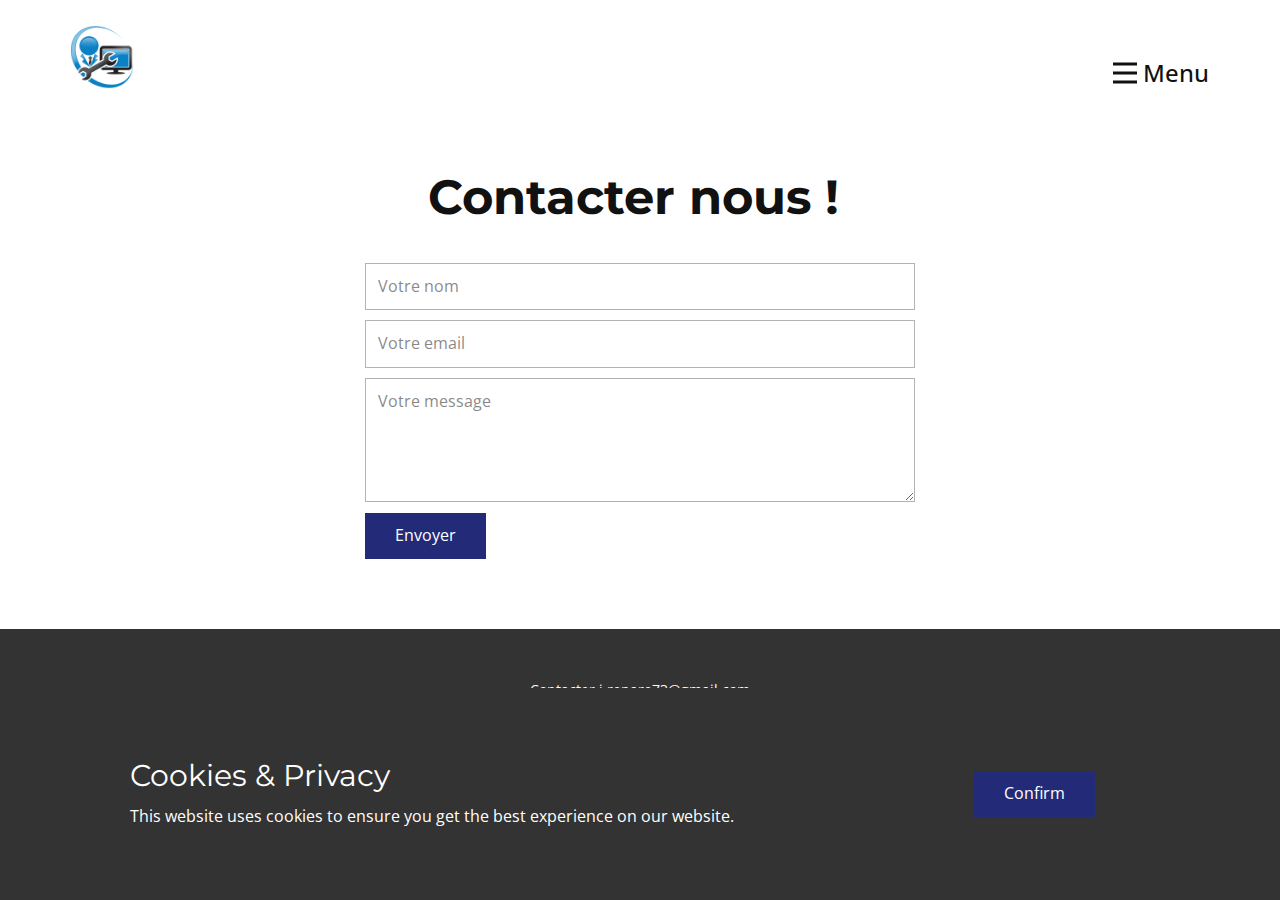
<file: Contactez-moi.html>
<!DOCTYPE html>
<html style="font-size: 16px;" lang="fr-FR">
  <head>
    <meta name="viewport" content="width=device-width, initial-scale=1.0">
    <meta charset="utf-8">
    <meta name="keywords" content="Contacter nous !">
    <meta name="description" content="Réparation et dépannage informatique.">
    <meta name="page_type" content="np-template-header-footer-from-plugin">
    <title>Contactez moi</title>
    <link rel="stylesheet" href="nicepage.css" media="screen">
<link rel="stylesheet" href="Contactez-moi.css" media="screen">
    <script class="u-script" type="text/javascript" src="jquery.js" defer=""></script>
    <script class="u-script" type="text/javascript" src="nicepage.js" defer=""></script>
    <meta name="generator" content="Nicepage 4.4.3, nicepage.com">
    <link id="u-theme-google-font" rel="stylesheet" href="https://fonts.googleapis.com/css?family=Montserrat:100,100i,200,200i,300,300i,400,400i,500,500i,600,600i,700,700i,800,800i,900,900i|Open+Sans:300,300i,400,400i,600,600i,700,700i,800,800i">
    
    
    <script type="application/ld+json">{
		"@context": "http://schema.org",
		"@type": "Organization",
		"name": "J-repare",
		"logo": "images/logo.png"
}</script>
    <meta name="theme-color" content="#232b79">
    <meta property="og:title" content="Contactez moi">
    <meta property="og:description" content="Réparation et dépannage informatique.">
    <meta property="og:type" content="website">
  </head>
  <body class="u-body u-xl-mode"><header class="u-clearfix u-header u-header" id="sec-a184"><div class="u-clearfix u-sheet u-sheet-1">
        <a href="Accueil.html" data-page-id="856527676" class="u-image u-logo u-image-1" data-image-width="600" data-image-height="600" title="section 1">
          <img src="images/logo.png" class="u-logo-image u-logo-image-1">
        </a>
        <nav class="u-align-right u-menu u-menu-dropdown u-offcanvas u-offcanvas-shift u-menu-1" data-responsive-from="XL" data-position="Menu">
          <div class="menu-collapse" style="font-size: 1rem; letter-spacing: 0px; font-weight: 500;">
            <a class="u-button-style u-custom-active-color u-custom-border u-custom-border-color u-custom-hover-color u-custom-left-right-menu-spacing u-custom-padding-bottom u-custom-text-active-color u-custom-text-color u-custom-text-hover-color u-custom-top-bottom-menu-spacing u-nav-link u-text-active-palette-1-base u-text-hover-palette-2-base" href="#">
              <svg class="u-svg-link" viewBox="0 0 24 24"><use xmlns:xlink="http://www.w3.org/1999/xlink" xlink:href="#menu-hamburger"></use></svg>
              <svg class="u-svg-content" version="1.1" id="menu-hamburger" viewBox="0 0 16 16" x="0px" y="0px" xmlns:xlink="http://www.w3.org/1999/xlink" xmlns="http://www.w3.org/2000/svg"><g><rect y="1" width="16" height="2"></rect><rect y="7" width="16" height="2"></rect><rect y="13" width="16" height="2"></rect>
</g></svg>
              <span> Menu</span>
            </a>
          </div>
          <div class="u-custom-menu u-nav-container">
            <ul class="u-nav u-spacing-2 u-unstyled u-nav-1"><li class="u-nav-item"><a class="u-active-grey-5 u-button-style u-hover-grey-10 u-nav-link u-text-active-grey-90 u-text-grey-90 u-text-hover-grey-90" href="Accueil.html" style="padding: 10px 20px;">Accueil</a>
</li><li class="u-nav-item"><a class="u-active-grey-5 u-button-style u-hover-grey-10 u-nav-link u-text-active-grey-90 u-text-grey-90 u-text-hover-grey-90" href="Contactez-moi.html" style="padding: 10px 20px;">Contactez moi</a>
</li></ul>
          </div>
          <div class="u-custom-menu u-nav-container-collapse">
            <div class="u-black u-container-style u-inner-container-layout u-opacity u-opacity-95 u-sidenav">
              <div class="u-inner-container-layout u-sidenav-overflow">
                <div class="u-menu-close"></div>
                <ul class="u-align-center u-nav u-popupmenu-items u-unstyled u-nav-2"><li class="u-nav-item"><a class="u-button-style u-nav-link" href="Accueil.html" style="padding: 10px 20px;">Accueil</a>
</li><li class="u-nav-item"><a class="u-button-style u-nav-link" href="Contactez-moi.html" style="padding: 10px 20px;">Contactez moi</a>
</li></ul>
              </div>
            </div>
            <div class="u-black u-menu-overlay u-opacity u-opacity-70"></div>
          </div>
        </nav>
      </div></header>
    <section class="u-align-center u-clearfix u-section-1" id="sec-0225">
      <div class="u-clearfix u-sheet u-valign-middle u-sheet-1">
        <h2 class="u-text u-text-default u-text-1">Contacter nous !&nbsp;</h2>
        <div class="u-form u-form-1">
          <form action="https://formspree.io/f/xrgjryzz" method="POST" class="u-clearfix u-form-spacing-10 u-form-vertical u-inner-form" style="padding: 10px" source="custom" name="form">
            <div class="u-form-group u-form-name u-label-none">
              <label for="name-3b9a" class="u-label">Name</label>
              <input type="text" placeholder="Votre nom" id="name-3b9a" name="name" class="u-border-1 u-border-grey-30 u-input u-input-rectangle u-white" required="">
            </div>
            <div class="u-form-email u-form-group u-label-none">
              <label for="email-3b9a" class="u-label">Email</label>
              <input type="email" placeholder="Votre email" id="email-3b9a" name="email" class="u-border-1 u-border-grey-30 u-input u-input-rectangle u-white" required="">
            </div>
            <div class="u-form-group u-form-message u-label-none">
              <label for="message-3b9a" class="u-label">Message</label>
              <textarea placeholder="Votre message" rows="4" cols="50" id="message-3b9a" name="message" class="u-border-1 u-border-grey-30 u-input u-input-rectangle u-white" required=""></textarea>
            </div>
            <div class="u-align-left u-form-group u-form-submit">
              <a href="#" class="u-btn u-btn-submit u-button-style">Envoyer</a>
              <input type="submit" value="submit" class="u-form-control-hidden">
            </div>
            <div class="u-form-send-message u-form-send-success">Votre message a bien été envoyé, merci !</div>
            <div class="u-form-send-error u-form-send-message">Votre message n'a pas été envoyé,  vous pouvez contacter directement notre service par mail : j.repare73@gmail.com, merci !</div>
            <input type="hidden" value="" name="recaptchaResponse">
          </form>
        </div>
      </div>
    </section>
    
    
    <footer class="u-align-center u-clearfix u-footer u-grey-80 u-footer" id="sec-b796"><div class="u-clearfix u-sheet u-sheet-1">
        <p class="u-small-text u-text u-text-variant u-text-1">Contacter j.repare73@gmail.com</p>
        <p class="u-text u-text-grey-30 u-text-2">Images by <a href="https://www.freepik.com/photos/business" class="u-border-1 u-border-active-grey-25 u-border-hover-grey-25 u-border-white u-btn u-button-link u-button-style u-none u-text-grey-30 u-btn-1">Freepik</a>
        </p>
      </div></footer>
    <section class="u-backlink u-clearfix u-grey-80">
      <a class="u-link" href="https://nicepage.com/website-templates" target="_blank">
        <span>Website Templates</span>
      </a>
      <p class="u-text">
        <span>created with</span>
      </p>
      <a class="u-link" href="" target="_blank">
        <span>Website Builder Software</span>
      </a>. 
    </section><span style="height: 64px; width: 64px; margin-left: 0px; margin-right: auto; margin-top: 0px; background-image: none; right: 20px; bottom: 20px; box-shadow: 2px 2px 8px 0 rgba(128,128,128,1);" class="u-back-to-top u-icon u-icon-circle u-opacity u-opacity-85 u-palette-1-base u-spacing-15" data-href="#">
        <svg class="u-svg-link" preserveAspectRatio="xMidYMin slice" viewBox="0 0 551.13 551.13"><use xmlns:xlink="http://www.w3.org/1999/xlink" xlink:href="#svg-1d98"></use></svg>
        <svg class="u-svg-content" enable-background="new 0 0 551.13 551.13" viewBox="0 0 551.13 551.13" xmlns="http://www.w3.org/2000/svg" id="svg-1d98"><path d="m275.565 189.451 223.897 223.897h51.668l-275.565-275.565-275.565 275.565h51.668z"></path></svg>
    </span>
  <section class="u-align-center u-clearfix u-cookies-consent u-grey-80 u-cookies-consent" id="sec-5ca5">
      <div class="u-clearfix u-sheet u-valign-middle u-sheet-1">
        <div class="u-clearfix u-expanded-width u-layout-wrap u-layout-wrap-1">
          <div class="u-gutter-0 u-layout">
            <div class="u-layout-row">
              <div class="u-container-style u-layout-cell u-left-cell u-size-43-md u-size-43-sm u-size-43-xs u-size-46-lg u-size-46-xl u-layout-cell-1">
                <div class="u-container-layout u-valign-middle u-container-layout-1">
                  <h3 class="u-text u-text-default u-text-1">Cookies &amp; Privacy</h3>
                  <p class="u-text u-text-default u-text-2">This website uses cookies to ensure you get the best experience on our website.</p>
                </div>
              </div>
              <div class="u-align-left u-container-style u-layout-cell u-right-cell u-size-14-lg u-size-14-xl u-size-17-md u-size-17-sm u-size-17-xs u-layout-cell-2">
                <div class="u-container-layout u-valign-middle-lg u-valign-middle-md u-valign-middle-xl u-valign-top-sm u-valign-top-xs u-container-layout-2">
                  <a href="###" class="u-btn u-button-confirm u-button-style u-palette-1-base u-btn-1">Confirm</a>
                </div>
              </div>
            </div>
          </div>
        </div>
      </div>
    <style> .u-cookies-consent {
  background-image: none;
}

.u-cookies-consent .u-sheet-1 {
  min-height: 212px;
}

.u-cookies-consent .u-layout-wrap-1 {
  margin-top: 30px;
  margin-bottom: 30px;
}

.u-cookies-consent .u-layout-cell-1 {
  min-height: 152px;
}

.u-cookies-consent .u-container-layout-1 {
  padding: 30px 60px;
}

.u-cookies-consent .u-text-1 {
  margin-top: 0;
  margin-right: 20px;
  margin-bottom: 0;
}

.u-cookies-consent .u-text-2 {
  margin: 8px 20px 0 0;
}

.u-cookies-consent .u-layout-cell-2 {
  min-height: 152px;
}

.u-cookies-consent .u-container-layout-2 {
  padding: 30px;
}

.u-cookies-consent .u-btn-1 {
  margin: 0 auto 0 0;
}

@media (max-width: 1199px) {
  .u-cookies-consent .u-sheet-1 {
    min-height: 131px;
  }

  .u-cookies-consent .u-layout-cell-1 {
    min-height: 125px;
  }

  .u-cookies-consent .u-text-1 {
    margin-right: 0;
  }

  .u-cookies-consent .u-text-2 {
    margin-right: 0;
  }

  .u-cookies-consent .u-layout-cell-2 {
    min-height: 125px;
  }
}

@media (max-width: 991px) {
  .u-cookies-consent .u-sheet-1 {
    min-height: 106px;
  }

  .u-cookies-consent .u-layout-cell-1 {
    min-height: 100px;
  }

  .u-cookies-consent .u-container-layout-1 {
    padding-left: 30px;
    padding-right: 30px;
  }

  .u-cookies-consent .u-layout-cell-2 {
    min-height: 100px;
  }
}

@media (max-width: 767px) {
  .u-cookies-consent .u-sheet-1 {
    min-height: 225px;
  }

  .u-cookies-consent .u-layout-cell-1 {
    min-height: 154px;
  }

  .u-cookies-consent .u-container-layout-1 {
    padding-left: 10px;
    padding-right: 10px;
    padding-bottom: 20px;
  }

  .u-cookies-consent .u-layout-cell-2 {
    min-height: 65px;
  }

  .u-cookies-consent .u-container-layout-2 {
    padding: 10px;
  }
}

@media (max-width: 575px) {
  .u-cookies-consent .u-sheet-1 {
    min-height: 121px;
  }

  .u-cookies-consent .u-layout-cell-1 {
    min-height: 100px;
  }

  .u-cookies-consent .u-layout-cell-2 {
    min-height: 15px;
  }
}</style></section></body>
</html>
</file>
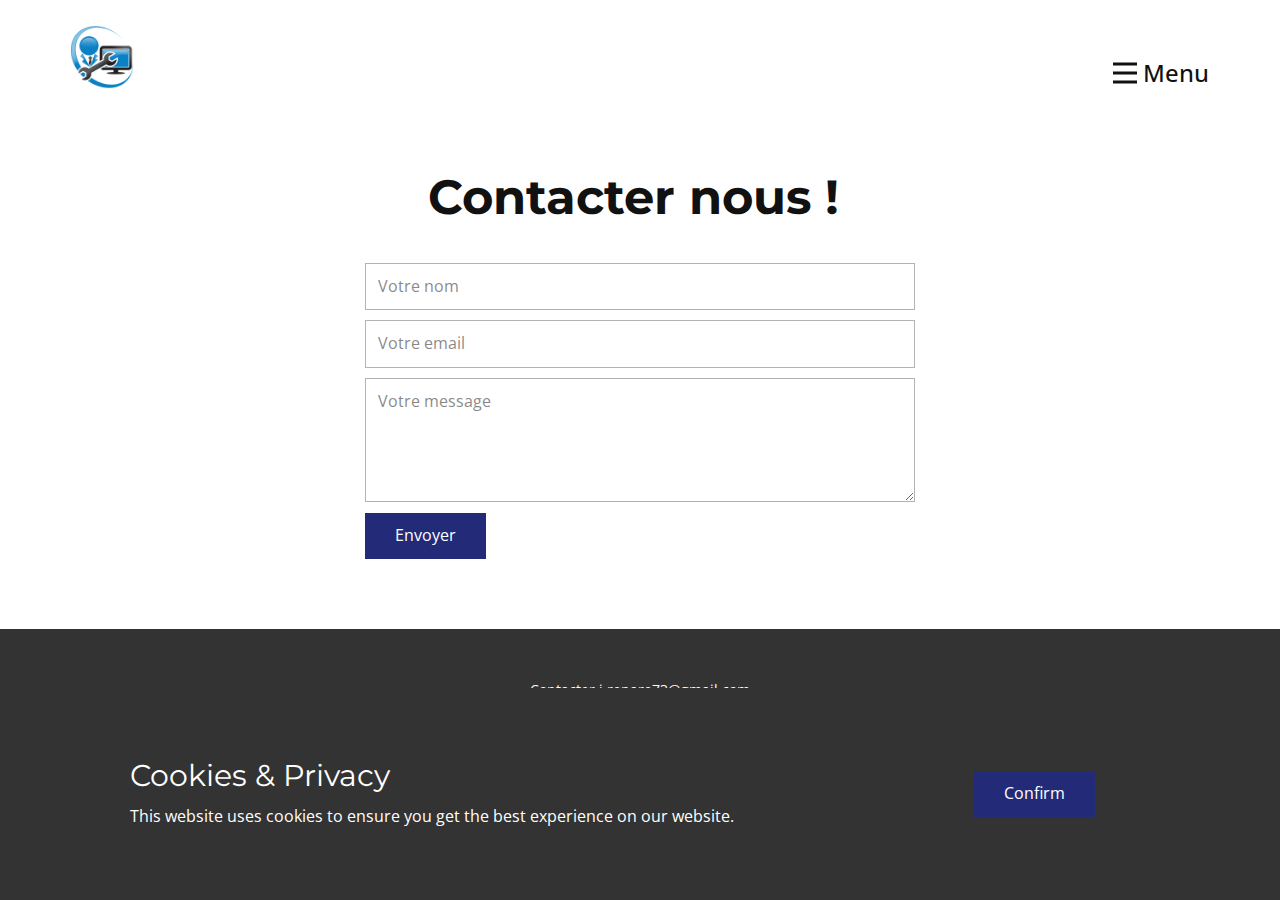
<file: Contactez-nous.html>
<!DOCTYPE html>
<html style="font-size: 16px;" lang="fr-FR">
  <head>
    <meta name="viewport" content="width=device-width, initial-scale=1.0">
    <meta charset="utf-8">
    <meta name="keywords" content="Contacter nous !">
    <meta name="description" content="Réparation et dépannage informatique.">
    <meta name="page_type" content="np-template-header-footer-from-plugin">
    <title>Contactez nous</title>
    <link rel="stylesheet" href="nicepage.css" media="screen">
<link rel="stylesheet" href="Contactez-nous.css" media="screen">
    <script class="u-script" type="text/javascript" src="jquery.js" defer=""></script>
    <script class="u-script" type="text/javascript" src="nicepage.js" defer=""></script>
    <meta name="generator" content="Nicepage 4.4.3, nicepage.com">
    <link id="u-theme-google-font" rel="stylesheet" href="https://fonts.googleapis.com/css?family=Montserrat:100,100i,200,200i,300,300i,400,400i,500,500i,600,600i,700,700i,800,800i,900,900i|Open+Sans:300,300i,400,400i,600,600i,700,700i,800,800i">
    
    
    <script type="application/ld+json">{
		"@context": "http://schema.org",
		"@type": "Organization",
		"name": "J-repare",
		"logo": "images/logo.png"
}</script>
    <meta name="theme-color" content="#232b79">
    <meta property="og:title" content="Contactez nous">
    <meta property="og:description" content="Réparation et dépannage informatique.">
    <meta property="og:type" content="website">
  </head>
  <body class="u-body u-xl-mode"><header class="u-clearfix u-header u-header" id="sec-a184"><div class="u-clearfix u-sheet u-sheet-1">
        <a href="Accueil.html" data-page-id="856527676" class="u-image u-logo u-image-1" data-image-width="600" data-image-height="600" title="section 1">
          <img src="images/logo.png" class="u-logo-image u-logo-image-1">
        </a>
        <nav class="u-align-right u-menu u-menu-dropdown u-offcanvas u-offcanvas-shift u-menu-1" data-responsive-from="XL" data-position="Menu">
          <div class="menu-collapse" style="font-size: 1rem; letter-spacing: 0px; font-weight: 500;">
            <a class="u-button-style u-custom-active-color u-custom-border u-custom-border-color u-custom-hover-color u-custom-left-right-menu-spacing u-custom-padding-bottom u-custom-text-active-color u-custom-text-color u-custom-text-hover-color u-custom-top-bottom-menu-spacing u-nav-link u-text-active-palette-1-base u-text-hover-palette-2-base" href="#">
              <svg class="u-svg-link" viewBox="0 0 24 24"><use xmlns:xlink="http://www.w3.org/1999/xlink" xlink:href="#menu-hamburger"></use></svg>
              <svg class="u-svg-content" version="1.1" id="menu-hamburger" viewBox="0 0 16 16" x="0px" y="0px" xmlns:xlink="http://www.w3.org/1999/xlink" xmlns="http://www.w3.org/2000/svg"><g><rect y="1" width="16" height="2"></rect><rect y="7" width="16" height="2"></rect><rect y="13" width="16" height="2"></rect>
</g></svg>
              <span> Menu</span>
            </a>
          </div>
          <div class="u-custom-menu u-nav-container">
            <ul class="u-nav u-spacing-2 u-unstyled u-nav-1"><li class="u-nav-item"><a class="u-active-grey-5 u-button-style u-hover-grey-10 u-nav-link u-text-active-grey-90 u-text-grey-90 u-text-hover-grey-90" href="Accueil.html" style="padding: 10px 20px;">Accueil</a>
</li><li class="u-nav-item"><a class="u-active-grey-5 u-button-style u-hover-grey-10 u-nav-link u-text-active-grey-90 u-text-grey-90 u-text-hover-grey-90" href="Contactez-nous.html" style="padding: 10px 20px;">Contactez nous</a>
</li></ul>
          </div>
          <div class="u-custom-menu u-nav-container-collapse">
            <div class="u-black u-container-style u-inner-container-layout u-opacity u-opacity-95 u-sidenav">
              <div class="u-inner-container-layout u-sidenav-overflow">
                <div class="u-menu-close"></div>
                <ul class="u-align-center u-nav u-popupmenu-items u-unstyled u-nav-2"><li class="u-nav-item"><a class="u-button-style u-nav-link" href="Accueil.html" style="padding: 10px 20px;">Accueil</a>
</li><li class="u-nav-item"><a class="u-button-style u-nav-link" href="Contactez-nous.html" style="padding: 10px 20px;">Contactez nous</a>
</li></ul>
              </div>
            </div>
            <div class="u-black u-menu-overlay u-opacity u-opacity-70"></div>
          </div>
        </nav>
      </div></header>
    <section class="u-align-center u-clearfix u-section-1" id="sec-0225">
      <div class="u-clearfix u-sheet u-valign-middle u-sheet-1">
        <h2 class="u-text u-text-default u-text-1">Contacter nous !&nbsp;</h2>
        <div class="u-form u-form-1">
          <form action="https://formspree.io/f/xrgjryzz" method="POST" class="u-clearfix u-form-spacing-10 u-form-vertical u-inner-form" style="padding: 10px" source="custom" name="form">
            <div class="u-form-group u-form-name u-label-none">
              <label for="name-3b9a" class="u-label">Name</label>
              <input type="text" placeholder="Votre nom" id="name-3b9a" name="name" class="u-border-1 u-border-grey-30 u-input u-input-rectangle u-white" required="">
            </div>
            <div class="u-form-email u-form-group u-label-none">
              <label for="email-3b9a" class="u-label">Email</label>
              <input type="email" placeholder="Votre email" id="email-3b9a" name="email" class="u-border-1 u-border-grey-30 u-input u-input-rectangle u-white" required="">
            </div>
            <div class="u-form-group u-form-message u-label-none">
              <label for="message-3b9a" class="u-label">Message</label>
              <textarea placeholder="Votre message" rows="4" cols="50" id="message-3b9a" name="message" class="u-border-1 u-border-grey-30 u-input u-input-rectangle u-white" required=""></textarea>
            </div>
            <div class="u-align-left u-form-group u-form-submit">
              <a href="#" class="u-btn u-btn-submit u-button-style">Envoyer</a>
              <input type="submit" value="submit" class="u-form-control-hidden">
            </div>
            <div class="u-form-send-message u-form-send-success">Votre message a bien été envoyé, merci !</div>
            <div class="u-form-send-error u-form-send-message">Votre message n'a pas été envoyé,  vous pouvez contacter directement notre service par mail : j.repare73@gmail.com, merci !</div>
            <input type="hidden" value="" name="recaptchaResponse">
          </form>
        </div>
      </div>
    </section>
    
    
    <footer class="u-align-center u-clearfix u-footer u-grey-80 u-footer" id="sec-b796"><div class="u-clearfix u-sheet u-sheet-1">
        <p class="u-small-text u-text u-text-variant u-text-1">Contacter j.repare73@gmail.com</p>
        <p class="u-text u-text-grey-30 u-text-2">Images by <a href="https://www.freepik.com/photos/business" class="u-border-1 u-border-active-grey-25 u-border-hover-grey-25 u-border-white u-btn u-button-link u-button-style u-none u-text-grey-30 u-btn-1">Freepik</a>
        </p>
      </div></footer>
    <section class="u-backlink u-clearfix u-grey-80">
      <a class="u-link" href="https://nicepage.com/website-templates" target="_blank">
        <span>Website Templates</span>
      </a>
      <p class="u-text">
        <span>created with</span>
      </p>
      <a class="u-link" href="" target="_blank">
        <span>Website Builder Software</span>
      </a>. 
    </section><span style="height: 64px; width: 64px; margin-left: 0px; margin-right: auto; margin-top: 0px; background-image: none; right: 20px; bottom: 20px; box-shadow: 2px 2px 8px 0 rgba(128,128,128,1);" class="u-back-to-top u-icon u-icon-circle u-opacity u-opacity-85 u-palette-1-base u-spacing-15" data-href="#">
        <svg class="u-svg-link" preserveAspectRatio="xMidYMin slice" viewBox="0 0 551.13 551.13"><use xmlns:xlink="http://www.w3.org/1999/xlink" xlink:href="#svg-1d98"></use></svg>
        <svg class="u-svg-content" enable-background="new 0 0 551.13 551.13" viewBox="0 0 551.13 551.13" xmlns="http://www.w3.org/2000/svg" id="svg-1d98"><path d="m275.565 189.451 223.897 223.897h51.668l-275.565-275.565-275.565 275.565h51.668z"></path></svg>
    </span>
  <section class="u-align-center u-clearfix u-cookies-consent u-grey-80 u-cookies-consent" id="sec-5ca5">
      <div class="u-clearfix u-sheet u-valign-middle u-sheet-1">
        <div class="u-clearfix u-expanded-width u-layout-wrap u-layout-wrap-1">
          <div class="u-gutter-0 u-layout">
            <div class="u-layout-row">
              <div class="u-container-style u-layout-cell u-left-cell u-size-43-md u-size-43-sm u-size-43-xs u-size-46-lg u-size-46-xl u-layout-cell-1">
                <div class="u-container-layout u-valign-middle u-container-layout-1">
                  <h3 class="u-text u-text-default u-text-1">Cookies &amp; Privacy</h3>
                  <p class="u-text u-text-default u-text-2">This website uses cookies to ensure you get the best experience on our website.</p>
                </div>
              </div>
              <div class="u-align-left u-container-style u-layout-cell u-right-cell u-size-14-lg u-size-14-xl u-size-17-md u-size-17-sm u-size-17-xs u-layout-cell-2">
                <div class="u-container-layout u-valign-middle-lg u-valign-middle-md u-valign-middle-xl u-valign-top-sm u-valign-top-xs u-container-layout-2">
                  <a href="###" class="u-btn u-button-confirm u-button-style u-palette-1-base u-btn-1">Confirm</a>
                </div>
              </div>
            </div>
          </div>
        </div>
      </div>
    <style> .u-cookies-consent {
  background-image: none;
}

.u-cookies-consent .u-sheet-1 {
  min-height: 212px;
}

.u-cookies-consent .u-layout-wrap-1 {
  margin-top: 30px;
  margin-bottom: 30px;
}

.u-cookies-consent .u-layout-cell-1 {
  min-height: 152px;
}

.u-cookies-consent .u-container-layout-1 {
  padding: 30px 60px;
}

.u-cookies-consent .u-text-1 {
  margin-top: 0;
  margin-right: 20px;
  margin-bottom: 0;
}

.u-cookies-consent .u-text-2 {
  margin: 8px 20px 0 0;
}

.u-cookies-consent .u-layout-cell-2 {
  min-height: 152px;
}

.u-cookies-consent .u-container-layout-2 {
  padding: 30px;
}

.u-cookies-consent .u-btn-1 {
  margin: 0 auto 0 0;
}

@media (max-width: 1199px) {
  .u-cookies-consent .u-sheet-1 {
    min-height: 131px;
  }

  .u-cookies-consent .u-layout-cell-1 {
    min-height: 125px;
  }

  .u-cookies-consent .u-text-1 {
    margin-right: 0;
  }

  .u-cookies-consent .u-text-2 {
    margin-right: 0;
  }

  .u-cookies-consent .u-layout-cell-2 {
    min-height: 125px;
  }
}

@media (max-width: 991px) {
  .u-cookies-consent .u-sheet-1 {
    min-height: 106px;
  }

  .u-cookies-consent .u-layout-cell-1 {
    min-height: 100px;
  }

  .u-cookies-consent .u-container-layout-1 {
    padding-left: 30px;
    padding-right: 30px;
  }

  .u-cookies-consent .u-layout-cell-2 {
    min-height: 100px;
  }
}

@media (max-width: 767px) {
  .u-cookies-consent .u-sheet-1 {
    min-height: 225px;
  }

  .u-cookies-consent .u-layout-cell-1 {
    min-height: 154px;
  }

  .u-cookies-consent .u-container-layout-1 {
    padding-left: 10px;
    padding-right: 10px;
    padding-bottom: 20px;
  }

  .u-cookies-consent .u-layout-cell-2 {
    min-height: 65px;
  }

  .u-cookies-consent .u-container-layout-2 {
    padding: 10px;
  }
}

@media (max-width: 575px) {
  .u-cookies-consent .u-sheet-1 {
    min-height: 121px;
  }

  .u-cookies-consent .u-layout-cell-1 {
    min-height: 100px;
  }

  .u-cookies-consent .u-layout-cell-2 {
    min-height: 15px;
  }
}</style></section></body>
</html>
</file>
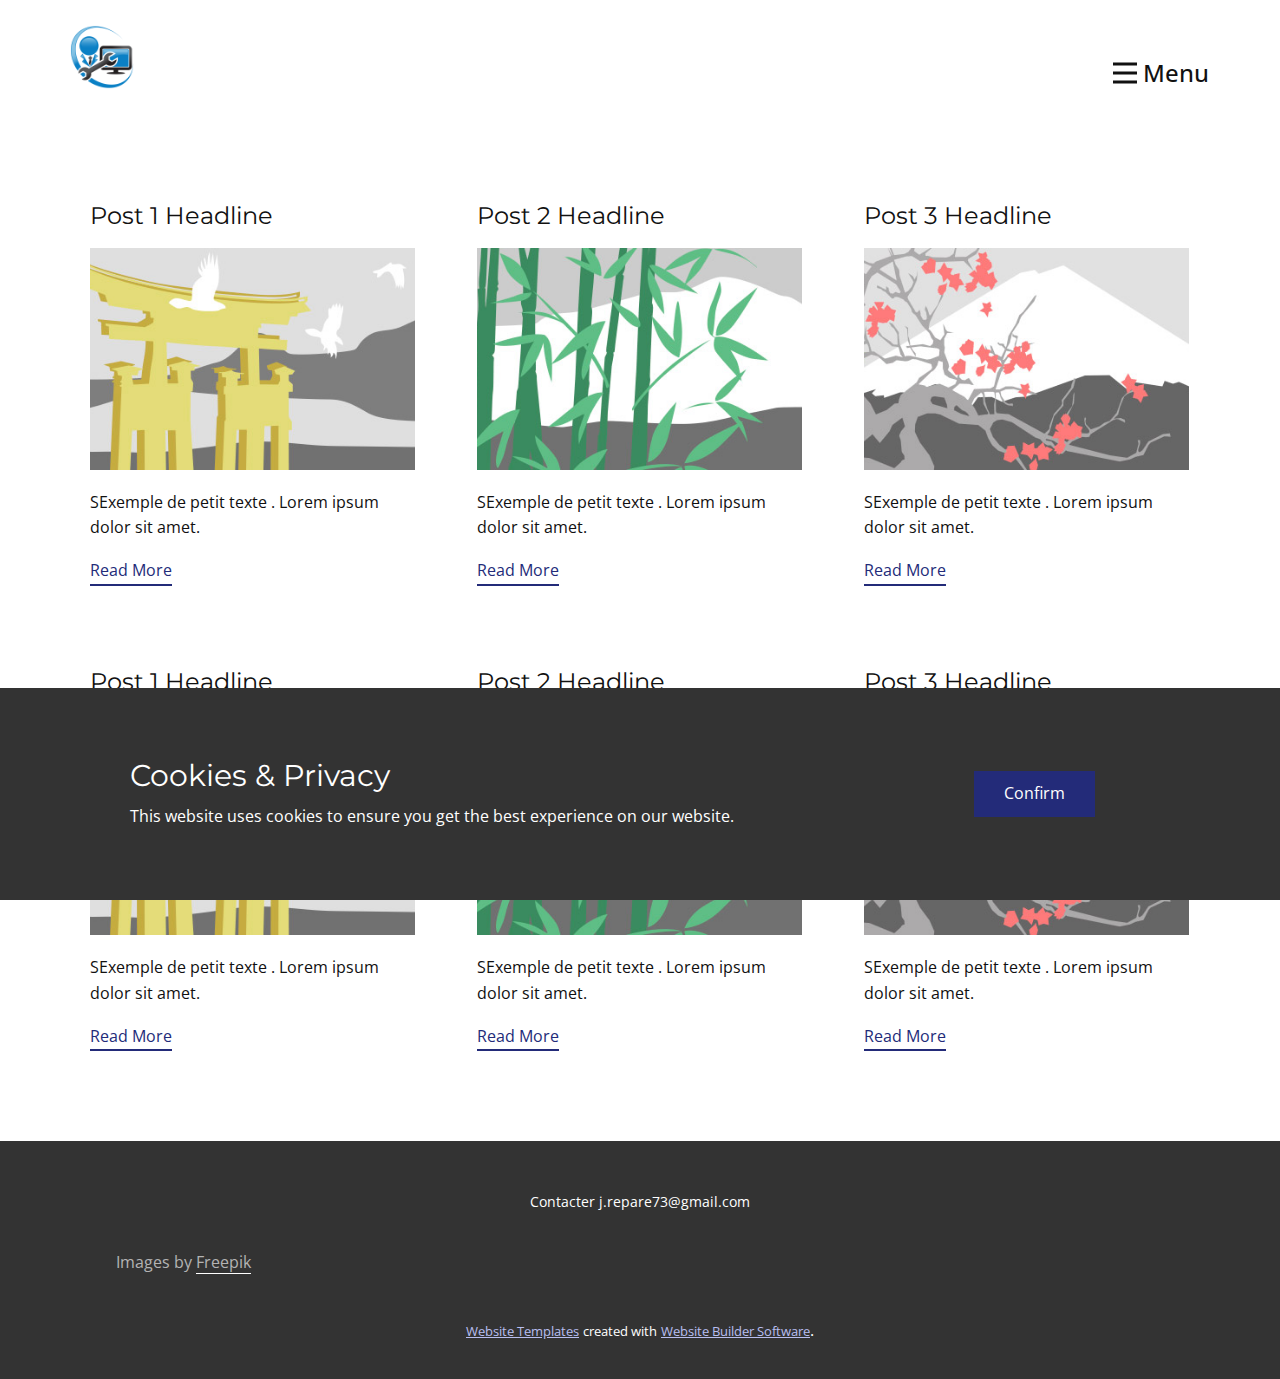
<file: blog/blog.html>
<html style="font-size: 16px;" lang="fr-FR"><head>
    <meta name="viewport" content="width=device-width, initial-scale=1.0">
    <meta charset="utf-8">
    <meta name="keywords" content="dépannage depannage ordi pc Chambéry savoie 73 répartion ">
    <meta name="description" content="Réparation et dépannage informatique.">
    <meta name="page_type" content="np-template-header-footer-from-plugin">
    <title>Blog Template</title>
    <link rel="stylesheet" href="../nicepage.css" media="screen">
<link rel="stylesheet" href="../Blog-Template.css" media="screen">
    <script class="u-script" type="text/javascript" src="../jquery.js" defer=""></script>
    <script class="u-script" type="text/javascript" src="../nicepage.js" defer=""></script>
    <meta name="generator" content="Nicepage 4.4.3, nicepage.com">
    <link id="u-theme-google-font" rel="stylesheet" href="https://fonts.googleapis.com/css?family=Montserrat:100,100i,200,200i,300,300i,400,400i,500,500i,600,600i,700,700i,800,800i,900,900i|Open+Sans:300,300i,400,400i,600,600i,700,700i,800,800i">
    
    
    <script type="application/ld+json">{
		"@context": "http://schema.org",
		"@type": "Organization",
		"name": "J-repare",
		"logo": "images/logo.png"
}</script>
    <meta name="theme-color" content="#232b79">
  </head>
  <body class="u-body u-xl-mode"><header class="u-clearfix u-header u-header" id="sec-a184"><div class="u-clearfix u-sheet u-sheet-1">
        <a href="../Accueil.html" data-page-id="856527676" class="u-image u-logo u-image-1" data-image-width="600" data-image-height="600" title="section 1">
          <img src="../images/logo.png" class="u-logo-image u-logo-image-1">
        </a>
        <nav class="u-align-right u-menu u-menu-dropdown u-offcanvas u-offcanvas-shift u-menu-1" data-responsive-from="XL" data-position="Menu">
          <div class="menu-collapse" style="font-size: 1rem; letter-spacing: 0px; font-weight: 500;">
            <a class="u-button-style u-custom-active-color u-custom-border u-custom-border-color u-custom-hover-color u-custom-left-right-menu-spacing u-custom-padding-bottom u-custom-text-active-color u-custom-text-color u-custom-text-hover-color u-custom-top-bottom-menu-spacing u-nav-link u-text-active-palette-1-base u-text-hover-palette-2-base" href="#">
              <svg class="u-svg-link" viewBox="0 0 24 24"><use xmlns:xlink="http://www.w3.org/1999/xlink" xlink:href="#menu-hamburger"></use></svg>
              <svg class="u-svg-content" version="1.1" id="menu-hamburger" viewBox="0 0 16 16" x="0px" y="0px" xmlns:xlink="http://www.w3.org/1999/xlink" xmlns="http://www.w3.org/2000/svg"><g><rect y="1" width="16" height="2"></rect><rect y="7" width="16" height="2"></rect><rect y="13" width="16" height="2"></rect>
</g></svg>
              <span> Menu</span>
            </a>
          </div>
          <div class="u-custom-menu u-nav-container">
            <ul class="u-nav u-spacing-2 u-unstyled u-nav-1"><li class="u-nav-item"><a class="u-active-grey-5 u-button-style u-hover-grey-10 u-nav-link u-text-active-grey-90 u-text-grey-90 u-text-hover-grey-90" href="../Accueil.html" style="padding: 10px 20px;">Accueil</a>
</li><li class="u-nav-item"><a class="u-active-grey-5 u-button-style u-hover-grey-10 u-nav-link u-text-active-grey-90 u-text-grey-90 u-text-hover-grey-90" href="../Contactez-nous.html" style="padding: 10px 20px;">Contactez nous</a>
</li></ul>
          </div>
          <div class="u-custom-menu u-nav-container-collapse">
            <div class="u-black u-container-style u-inner-container-layout u-opacity u-opacity-95 u-sidenav">
              <div class="u-inner-container-layout u-sidenav-overflow">
                <div class="u-menu-close"></div>
                <ul class="u-align-center u-nav u-popupmenu-items u-unstyled u-nav-2"><li class="u-nav-item"><a class="u-button-style u-nav-link" href="../Accueil.html" style="padding: 10px 20px;">Accueil</a>
</li><li class="u-nav-item"><a class="u-button-style u-nav-link" href="../Contactez-nous.html" style="padding: 10px 20px;">Contactez nous</a>
</li></ul>
              </div>
            </div>
            <div class="u-black u-menu-overlay u-opacity u-opacity-70"></div>
          </div>
        </nav>
      </div></header>
    <section class="u-clearfix u-section-1" id="sec-39e8">
      <div class="u-clearfix u-sheet u-valign-middle u-sheet-1"><!--blog--><!--blog_options_json--><!--{"type":"Recent","source":"","tags":"","count":""}--><!--/blog_options_json-->
        <div class="u-blog u-expanded-width u-repeater u-repeater-1"><!--blog_post-->
          <div class="u-blog-post u-container-style u-repeater-item u-white u-repeater-item-1">
            <div class="u-container-layout u-similar-container u-valign-top u-container-layout-1"><!--blog_post_header-->
              <h4 class="u-blog-control u-text u-text-1">
                <a class="u-post-header-link" href="../blog/post-5.html"><!--blog_post_header_content-->Post 1 Headline<!--/blog_post_header_content--></a>
              </h4><!--/blog_post_header--><!--blog_post_image-->
              <a class="u-post-header-link" href="../blog/post-5.html"><img alt="" class="u-blog-control u-expanded-width u-image u-image-default u-image-1" src="[data-uri]"></a><!--/blog_post_image--><!--blog_post_content-->
              <div class="u-blog-control u-post-content u-text u-text-2 fr-view">SExemple de petit texte . Lorem ipsum dolor sit amet.</div><!--/blog_post_content--><!--blog_post_readmore-->
              <a href="../blog/post-5.html" class="u-blog-control u-border-2 u-border-palette-1-base u-btn u-btn-rectangle u-button-style u-none u-btn-1"><!--blog_post_readmore_content--><!--options_json--><!--{"content":"Read More","defaultValue":"Lire la suite"}--><!--/options_json-->Read More<!--/blog_post_readmore_content--></a><!--/blog_post_readmore-->
            </div>
          </div><div class="u-blog-post u-container-style u-repeater-item u-video-cover u-white">
            <div class="u-container-layout u-similar-container u-valign-top u-container-layout-2"><!--blog_post_header-->
              <h4 class="u-blog-control u-text u-text-3">
                <a class="u-post-header-link" href="../blog/post-4.html"><!--blog_post_header_content-->Post 2 Headline<!--/blog_post_header_content--></a>
              </h4><!--/blog_post_header--><!--blog_post_image-->
              <a class="u-post-header-link" href="../blog/post-4.html"><img alt="" class="u-blog-control u-expanded-width u-image u-image-default u-image-2" src="[data-uri]"></a><!--/blog_post_image--><!--blog_post_content-->
              <div class="u-blog-control u-post-content u-text u-text-4 fr-view">SExemple de petit texte . Lorem ipsum dolor sit amet.</div><!--/blog_post_content--><!--blog_post_readmore-->
              <a href="../blog/post-4.html" class="u-blog-control u-border-2 u-border-palette-1-base u-btn u-btn-rectangle u-button-style u-none u-btn-2"><!--blog_post_readmore_content--><!--options_json--><!--{"content":"Read More","defaultValue":"Lire la suite"}--><!--/options_json-->Read More<!--/blog_post_readmore_content--></a><!--/blog_post_readmore-->
            </div>
          </div><div class="u-blog-post u-container-style u-repeater-item u-video-cover u-white">
            <div class="u-container-layout u-similar-container u-valign-top u-container-layout-3"><!--blog_post_header-->
              <h4 class="u-blog-control u-text u-text-5">
                <a class="u-post-header-link" href="../blog/post-3.html"><!--blog_post_header_content-->Post 3 Headline<!--/blog_post_header_content--></a>
              </h4><!--/blog_post_header--><!--blog_post_image-->
              <a class="u-post-header-link" href="../blog/post-3.html"><img alt="" class="u-blog-control u-expanded-width u-image u-image-default u-image-3" src="[data-uri]"></a><!--/blog_post_image--><!--blog_post_content-->
              <div class="u-blog-control u-post-content u-text u-text-6 fr-view">SExemple de petit texte . Lorem ipsum dolor sit amet.</div><!--/blog_post_content--><!--blog_post_readmore-->
              <a href="../blog/post-3.html" class="u-blog-control u-border-2 u-border-palette-1-base u-btn u-btn-rectangle u-button-style u-none u-btn-3"><!--blog_post_readmore_content--><!--options_json--><!--{"content":"Read More","defaultValue":"Lire la suite"}--><!--/options_json-->Read More<!--/blog_post_readmore_content--></a><!--/blog_post_readmore-->
            </div>
          </div><div class="u-blog-post u-container-style u-repeater-item u-white u-repeater-item-1">
            <div class="u-container-layout u-similar-container u-valign-top u-container-layout-1"><!--blog_post_header-->
              <h4 class="u-blog-control u-text u-text-1">
                <a class="u-post-header-link" href="../blog/post-2.html"><!--blog_post_header_content-->Post 1 Headline<!--/blog_post_header_content--></a>
              </h4><!--/blog_post_header--><!--blog_post_image-->
              <a class="u-post-header-link" href="../blog/post-2.html"><img alt="" class="u-blog-control u-expanded-width u-image u-image-default u-image-1" src="[data-uri]"></a><!--/blog_post_image--><!--blog_post_content-->
              <div class="u-blog-control u-post-content u-text u-text-2 fr-view">SExemple de petit texte . Lorem ipsum dolor sit amet.</div><!--/blog_post_content--><!--blog_post_readmore-->
              <a href="../blog/post-2.html" class="u-blog-control u-border-2 u-border-palette-1-base u-btn u-btn-rectangle u-button-style u-none u-btn-1"><!--blog_post_readmore_content--><!--options_json--><!--{"content":"Read More","defaultValue":"Lire la suite"}--><!--/options_json-->Read More<!--/blog_post_readmore_content--></a><!--/blog_post_readmore-->
            </div>
          </div><div class="u-blog-post u-container-style u-repeater-item u-video-cover u-white">
            <div class="u-container-layout u-similar-container u-valign-top u-container-layout-2"><!--blog_post_header-->
              <h4 class="u-blog-control u-text u-text-3">
                <a class="u-post-header-link" href="../blog/post-1.html"><!--blog_post_header_content-->Post 2 Headline<!--/blog_post_header_content--></a>
              </h4><!--/blog_post_header--><!--blog_post_image-->
              <a class="u-post-header-link" href="../blog/post-1.html"><img alt="" class="u-blog-control u-expanded-width u-image u-image-default u-image-2" src="[data-uri]"></a><!--/blog_post_image--><!--blog_post_content-->
              <div class="u-blog-control u-post-content u-text u-text-4 fr-view">SExemple de petit texte . Lorem ipsum dolor sit amet.</div><!--/blog_post_content--><!--blog_post_readmore-->
              <a href="../blog/post-1.html" class="u-blog-control u-border-2 u-border-palette-1-base u-btn u-btn-rectangle u-button-style u-none u-btn-2"><!--blog_post_readmore_content--><!--options_json--><!--{"content":"Read More","defaultValue":"Lire la suite"}--><!--/options_json-->Read More<!--/blog_post_readmore_content--></a><!--/blog_post_readmore-->
            </div>
          </div><div class="u-blog-post u-container-style u-repeater-item u-video-cover u-white">
            <div class="u-container-layout u-similar-container u-valign-top u-container-layout-3"><!--blog_post_header-->
              <h4 class="u-blog-control u-text u-text-5">
                <a class="u-post-header-link" href="../blog/post.html"><!--blog_post_header_content-->Post 3 Headline<!--/blog_post_header_content--></a>
              </h4><!--/blog_post_header--><!--blog_post_image-->
              <a class="u-post-header-link" href="../blog/post.html"><img alt="" class="u-blog-control u-expanded-width u-image u-image-default u-image-3" src="[data-uri]"></a><!--/blog_post_image--><!--blog_post_content-->
              <div class="u-blog-control u-post-content u-text u-text-6 fr-view">SExemple de petit texte . Lorem ipsum dolor sit amet.</div><!--/blog_post_content--><!--blog_post_readmore-->
              <a href="../blog/post.html" class="u-blog-control u-border-2 u-border-palette-1-base u-btn u-btn-rectangle u-button-style u-none u-btn-3"><!--blog_post_readmore_content--><!--options_json--><!--{"content":"Read More","defaultValue":"Lire la suite"}--><!--/options_json-->Read More<!--/blog_post_readmore_content--></a><!--/blog_post_readmore-->
            </div>
          </div><!--/blog_post--><!--blog_post-->
          <!--/blog_post--><!--blog_post-->
          <!--/blog_post-->
        </div><!--/blog-->
      </div>
    </section>
    
    
    <footer class="u-align-center u-clearfix u-footer u-grey-80 u-footer" id="sec-b796"><div class="u-clearfix u-sheet u-sheet-1">
        <p class="u-small-text u-text u-text-variant u-text-1">Contacter j.repare73@gmail.com</p>
        <p class="u-text u-text-grey-30 u-text-2">Images by <a href="https://www.freepik.com/photos/business" class="u-border-1 u-border-active-grey-25 u-border-hover-grey-25 u-border-white u-btn u-button-link u-button-style u-none u-text-grey-30 u-btn-1">Freepik</a>
        </p>
      </div></footer>
    <section class="u-backlink u-clearfix u-grey-80">
      <a class="u-link" href="https://nicepage.com/website-templates" target="_blank">
        <span>Website Templates</span>
      </a>
      <p class="u-text">
        <span>created with</span>
      </p>
      <a class="u-link" href="" target="_blank">
        <span>Website Builder Software</span>
      </a>. 
    </section>
  <section class="u-align-center u-clearfix u-cookies-consent u-grey-80 u-cookies-consent" id="sec-5ca5">
      <div class="u-clearfix u-sheet u-valign-middle u-sheet-1">
        <div class="u-clearfix u-expanded-width u-layout-wrap u-layout-wrap-1">
          <div class="u-gutter-0 u-layout">
            <div class="u-layout-row">
              <div class="u-container-style u-layout-cell u-left-cell u-size-43-md u-size-43-sm u-size-43-xs u-size-46-lg u-size-46-xl u-layout-cell-1">
                <div class="u-container-layout u-valign-middle u-container-layout-1">
                  <h3 class="u-text u-text-default u-text-1">Cookies &amp; Privacy</h3>
                  <p class="u-text u-text-default u-text-2">This website uses cookies to ensure you get the best experience on our website.</p>
                </div>
              </div>
              <div class="u-align-left u-container-style u-layout-cell u-right-cell u-size-14-lg u-size-14-xl u-size-17-md u-size-17-sm u-size-17-xs u-layout-cell-2">
                <div class="u-container-layout u-valign-middle-lg u-valign-middle-md u-valign-middle-xl u-valign-top-sm u-valign-top-xs u-container-layout-2">
                  <a href="###" class="u-btn u-button-confirm u-button-style u-palette-1-base u-btn-1">Confirm</a>
                </div>
              </div>
            </div>
          </div>
        </div>
      </div>
    <style> .u-cookies-consent {
  background-image: none;
}

.u-cookies-consent .u-sheet-1 {
  min-height: 212px;
}

.u-cookies-consent .u-layout-wrap-1 {
  margin-top: 30px;
  margin-bottom: 30px;
}

.u-cookies-consent .u-layout-cell-1 {
  min-height: 152px;
}

.u-cookies-consent .u-container-layout-1 {
  padding: 30px 60px;
}

.u-cookies-consent .u-text-1 {
  margin-top: 0;
  margin-right: 20px;
  margin-bottom: 0;
}

.u-cookies-consent .u-text-2 {
  margin: 8px 20px 0 0;
}

.u-cookies-consent .u-layout-cell-2 {
  min-height: 152px;
}

.u-cookies-consent .u-container-layout-2 {
  padding: 30px;
}

.u-cookies-consent .u-btn-1 {
  margin: 0 auto 0 0;
}

@media (max-width: 1199px) {
  .u-cookies-consent .u-sheet-1 {
    min-height: 131px;
  }

  .u-cookies-consent .u-layout-cell-1 {
    min-height: 125px;
  }

  .u-cookies-consent .u-text-1 {
    margin-right: 0;
  }

  .u-cookies-consent .u-text-2 {
    margin-right: 0;
  }

  .u-cookies-consent .u-layout-cell-2 {
    min-height: 125px;
  }
}

@media (max-width: 991px) {
  .u-cookies-consent .u-sheet-1 {
    min-height: 106px;
  }

  .u-cookies-consent .u-layout-cell-1 {
    min-height: 100px;
  }

  .u-cookies-consent .u-container-layout-1 {
    padding-left: 30px;
    padding-right: 30px;
  }

  .u-cookies-consent .u-layout-cell-2 {
    min-height: 100px;
  }
}

@media (max-width: 767px) {
  .u-cookies-consent .u-sheet-1 {
    min-height: 225px;
  }

  .u-cookies-consent .u-layout-cell-1 {
    min-height: 154px;
  }

  .u-cookies-consent .u-container-layout-1 {
    padding-left: 10px;
    padding-right: 10px;
    padding-bottom: 20px;
  }

  .u-cookies-consent .u-layout-cell-2 {
    min-height: 65px;
  }

  .u-cookies-consent .u-container-layout-2 {
    padding: 10px;
  }
}

@media (max-width: 575px) {
  .u-cookies-consent .u-sheet-1 {
    min-height: 121px;
  }

  .u-cookies-consent .u-layout-cell-1 {
    min-height: 100px;
  }

  .u-cookies-consent .u-layout-cell-2 {
    min-height: 15px;
  }
}</style></section>
</body></html>
</file>
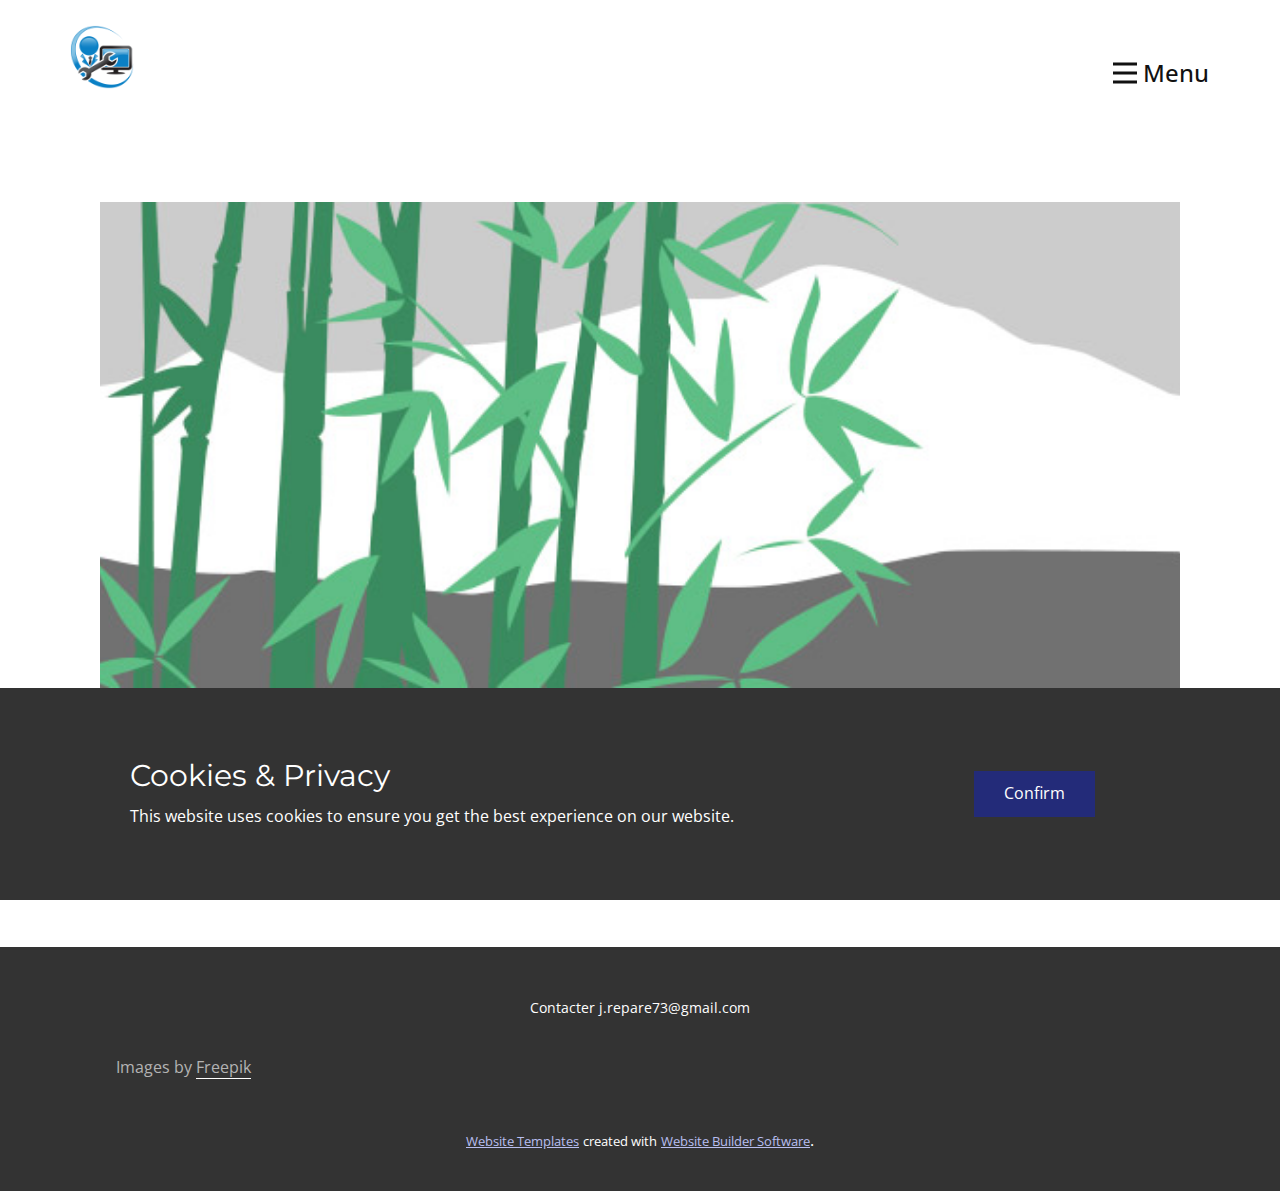
<file: blog/post-1.html>
<!doctype html>
<html style="font-size: 16px;" lang="fr-FR"><head>
    <meta name="viewport" content="width=device-width, initial-scale=1.0">
    <meta charset="utf-8">
    <meta name="keywords" content="Post 1 Headline">
    <meta name="description" content="Réparation et dépannage informatique.">
    <meta name="page_type" content="np-template-header-footer-from-plugin">
    <title>Post 2 Headline</title>
    <link rel="stylesheet" href="../nicepage.css" media="screen">
<link rel="stylesheet" href="../Post-Template.css" media="screen">
    <script class="u-script" type="text/javascript" src="../jquery.js" defer=""></script>
    <script class="u-script" type="text/javascript" src="../nicepage.js" defer=""></script>
    <meta name="generator" content="Nicepage 4.4.3, nicepage.com">
    <link id="u-theme-google-font" rel="stylesheet" href="https://fonts.googleapis.com/css?family=Montserrat:100,100i,200,200i,300,300i,400,400i,500,500i,600,600i,700,700i,800,800i,900,900i|Open+Sans:300,300i,400,400i,600,600i,700,700i,800,800i">
    
    
    <script type="application/ld+json">{
		"@context": "http://schema.org",
		"@type": "Organization",
		"name": "J-repare",
		"logo": "images/logo.png"
}</script>
    <meta name="theme-color" content="#232b79">
  </head>
  <body class="u-body u-xl-mode"><header class="u-clearfix u-header u-header" id="sec-a184"><div class="u-clearfix u-sheet u-sheet-1">
        <a href="../Accueil.html" data-page-id="856527676" class="u-image u-logo u-image-1" data-image-width="600" data-image-height="600" title="section 1">
          <img src="../images/logo.png" class="u-logo-image u-logo-image-1">
        </a>
        <nav class="u-align-right u-menu u-menu-dropdown u-offcanvas u-offcanvas-shift u-menu-1" data-responsive-from="XL" data-position="Menu">
          <div class="menu-collapse" style="font-size: 1rem; letter-spacing: 0px; font-weight: 500;">
            <a class="u-button-style u-custom-active-color u-custom-border u-custom-border-color u-custom-hover-color u-custom-left-right-menu-spacing u-custom-padding-bottom u-custom-text-active-color u-custom-text-color u-custom-text-hover-color u-custom-top-bottom-menu-spacing u-nav-link u-text-active-palette-1-base u-text-hover-palette-2-base" href="#">
              <svg class="u-svg-link" viewBox="0 0 24 24"><use xmlns:xlink="http://www.w3.org/1999/xlink" xlink:href="#menu-hamburger"></use></svg>
              <svg class="u-svg-content" version="1.1" id="menu-hamburger" viewBox="0 0 16 16" x="0px" y="0px" xmlns:xlink="http://www.w3.org/1999/xlink" xmlns="http://www.w3.org/2000/svg"><g><rect y="1" width="16" height="2"></rect><rect y="7" width="16" height="2"></rect><rect y="13" width="16" height="2"></rect>
</g></svg>
              <span> Menu</span>
            </a>
          </div>
          <div class="u-custom-menu u-nav-container">
            <ul class="u-nav u-spacing-2 u-unstyled u-nav-1"><li class="u-nav-item"><a class="u-active-grey-5 u-button-style u-hover-grey-10 u-nav-link u-text-active-grey-90 u-text-grey-90 u-text-hover-grey-90" href="../Accueil.html" style="padding: 10px 20px;">Accueil</a>
</li><li class="u-nav-item"><a class="u-active-grey-5 u-button-style u-hover-grey-10 u-nav-link u-text-active-grey-90 u-text-grey-90 u-text-hover-grey-90" href="../Contactez-nous.html" style="padding: 10px 20px;">Contactez nous</a>
</li></ul>
          </div>
          <div class="u-custom-menu u-nav-container-collapse">
            <div class="u-black u-container-style u-inner-container-layout u-opacity u-opacity-95 u-sidenav">
              <div class="u-inner-container-layout u-sidenav-overflow">
                <div class="u-menu-close"></div>
                <ul class="u-align-center u-nav u-popupmenu-items u-unstyled u-nav-2"><li class="u-nav-item"><a class="u-button-style u-nav-link" href="../Accueil.html" style="padding: 10px 20px;">Accueil</a>
</li><li class="u-nav-item"><a class="u-button-style u-nav-link" href="../Contactez-nous.html" style="padding: 10px 20px;">Contactez nous</a>
</li></ul>
              </div>
            </div>
            <div class="u-black u-menu-overlay u-opacity u-opacity-70"></div>
          </div>
        </nav>
      </div></header>
    <section class="u-align-center u-clearfix u-section-1" id="sec-f899">
      <div class="u-clearfix u-sheet u-valign-middle-md u-valign-middle-sm u-valign-middle-xs u-sheet-1"><!--post_details--><!--post_details_options_json--><!--{"source":""}--><!--/post_details_options_json--><!--blog_post-->
        <div class="u-container-style u-expanded-width u-post-details u-post-details-1">
          <div class="u-container-layout u-valign-middle u-container-layout-1"><!--blog_post_image-->
            <img alt="" class="u-blog-control u-expanded-width u-image u-image-default u-image-1" src="[data-uri]"><!--/blog_post_image--><!--blog_post_header-->
            <h2 class="u-blog-control u-text u-text-1">Post 2 Headline</h2><!--/blog_post_header--><!--blog_post_metadata-->
            <div class="u-blog-control u-metadata u-metadata-1"><!--blog_post_metadata_date-->
              <span class="u-meta-date u-meta-icon">14 mai 2022</span><!--/blog_post_metadata_date--><!--blog_post_metadata_category-->
              <!--/blog_post_metadata_category--><!--blog_post_metadata_comments-->
              <!--/blog_post_metadata_comments-->
            </div><!--/blog_post_metadata--><!--blog_post_content-->
            <div class="u-align-justify u-blog-control u-post-content u-text u-text-2 fr-view">
  SExemple de petit texte . Lorem ipsum dolor sit amet.
  </div><!--/blog_post_content-->
          </div>
        </div><!--/blog_post--><!--/post_details-->
      </div>
    </section>
    
    
    <footer class="u-align-center u-clearfix u-footer u-grey-80 u-footer" id="sec-b796"><div class="u-clearfix u-sheet u-sheet-1">
        <p class="u-small-text u-text u-text-variant u-text-1">Contacter j.repare73@gmail.com</p>
        <p class="u-text u-text-grey-30 u-text-2">Images by <a href="https://www.freepik.com/photos/business" class="u-border-1 u-border-active-grey-25 u-border-hover-grey-25 u-border-white u-btn u-button-link u-button-style u-none u-text-grey-30 u-btn-1">Freepik</a>
        </p>
      </div></footer>
    <section class="u-backlink u-clearfix u-grey-80">
      <a class="u-link" href="https://nicepage.com/website-templates" target="_blank">
        <span>Website Templates</span>
      </a>
      <p class="u-text">
        <span>created with</span>
      </p>
      <a class="u-link" href="" target="_blank">
        <span>Website Builder Software</span>
      </a>. 
    </section>
  <section class="u-align-center u-clearfix u-cookies-consent u-grey-80 u-cookies-consent" id="sec-5ca5">
      <div class="u-clearfix u-sheet u-valign-middle u-sheet-1">
        <div class="u-clearfix u-expanded-width u-layout-wrap u-layout-wrap-1">
          <div class="u-gutter-0 u-layout">
            <div class="u-layout-row">
              <div class="u-container-style u-layout-cell u-left-cell u-size-43-md u-size-43-sm u-size-43-xs u-size-46-lg u-size-46-xl u-layout-cell-1">
                <div class="u-container-layout u-valign-middle u-container-layout-1">
                  <h3 class="u-text u-text-default u-text-1">Cookies &amp; Privacy</h3>
                  <p class="u-text u-text-default u-text-2">This website uses cookies to ensure you get the best experience on our website.</p>
                </div>
              </div>
              <div class="u-align-left u-container-style u-layout-cell u-right-cell u-size-14-lg u-size-14-xl u-size-17-md u-size-17-sm u-size-17-xs u-layout-cell-2">
                <div class="u-container-layout u-valign-middle-lg u-valign-middle-md u-valign-middle-xl u-valign-top-sm u-valign-top-xs u-container-layout-2">
                  <a href="###" class="u-btn u-button-confirm u-button-style u-palette-1-base u-btn-1">Confirm</a>
                </div>
              </div>
            </div>
          </div>
        </div>
      </div>
    <style> .u-cookies-consent {
  background-image: none;
}

.u-cookies-consent .u-sheet-1 {
  min-height: 212px;
}

.u-cookies-consent .u-layout-wrap-1 {
  margin-top: 30px;
  margin-bottom: 30px;
}

.u-cookies-consent .u-layout-cell-1 {
  min-height: 152px;
}

.u-cookies-consent .u-container-layout-1 {
  padding: 30px 60px;
}

.u-cookies-consent .u-text-1 {
  margin-top: 0;
  margin-right: 20px;
  margin-bottom: 0;
}

.u-cookies-consent .u-text-2 {
  margin: 8px 20px 0 0;
}

.u-cookies-consent .u-layout-cell-2 {
  min-height: 152px;
}

.u-cookies-consent .u-container-layout-2 {
  padding: 30px;
}

.u-cookies-consent .u-btn-1 {
  margin: 0 auto 0 0;
}

@media (max-width: 1199px) {
  .u-cookies-consent .u-sheet-1 {
    min-height: 131px;
  }

  .u-cookies-consent .u-layout-cell-1 {
    min-height: 125px;
  }

  .u-cookies-consent .u-text-1 {
    margin-right: 0;
  }

  .u-cookies-consent .u-text-2 {
    margin-right: 0;
  }

  .u-cookies-consent .u-layout-cell-2 {
    min-height: 125px;
  }
}

@media (max-width: 991px) {
  .u-cookies-consent .u-sheet-1 {
    min-height: 106px;
  }

  .u-cookies-consent .u-layout-cell-1 {
    min-height: 100px;
  }

  .u-cookies-consent .u-container-layout-1 {
    padding-left: 30px;
    padding-right: 30px;
  }

  .u-cookies-consent .u-layout-cell-2 {
    min-height: 100px;
  }
}

@media (max-width: 767px) {
  .u-cookies-consent .u-sheet-1 {
    min-height: 225px;
  }

  .u-cookies-consent .u-layout-cell-1 {
    min-height: 154px;
  }

  .u-cookies-consent .u-container-layout-1 {
    padding-left: 10px;
    padding-right: 10px;
    padding-bottom: 20px;
  }

  .u-cookies-consent .u-layout-cell-2 {
    min-height: 65px;
  }

  .u-cookies-consent .u-container-layout-2 {
    padding: 10px;
  }
}

@media (max-width: 575px) {
  .u-cookies-consent .u-sheet-1 {
    min-height: 121px;
  }

  .u-cookies-consent .u-layout-cell-1 {
    min-height: 100px;
  }

  .u-cookies-consent .u-layout-cell-2 {
    min-height: 15px;
  }
}</style></section>
</body></html>
</file>
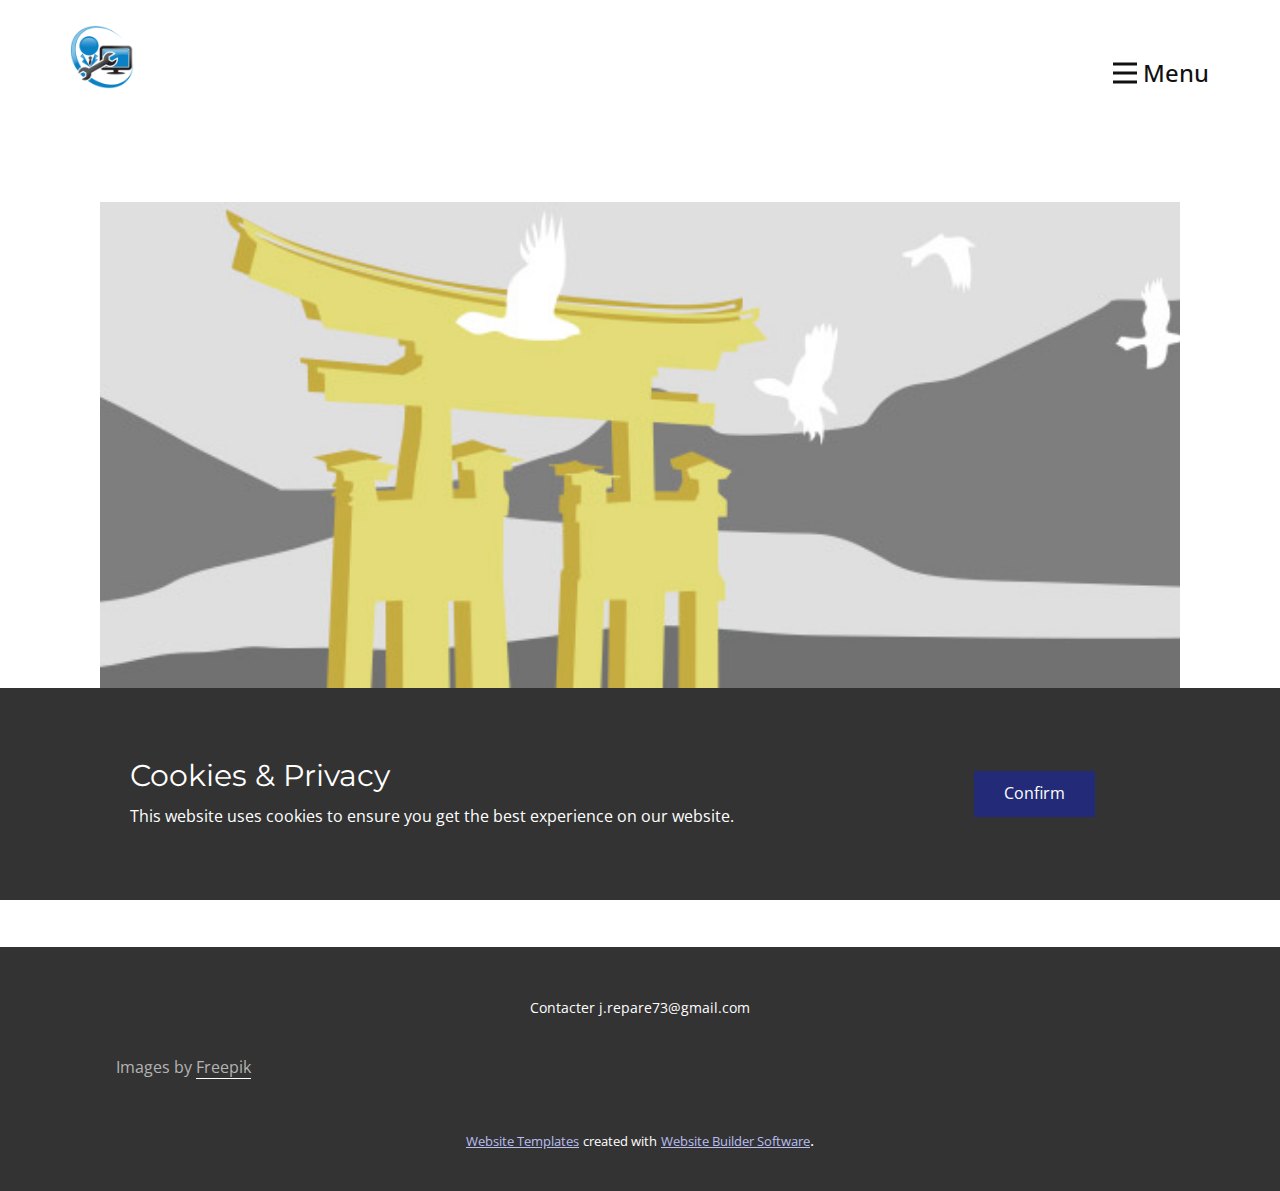
<file: blog/post-2.html>
<!doctype html>
<html style="font-size: 16px;" lang="fr-FR"><head>
    <meta name="viewport" content="width=device-width, initial-scale=1.0">
    <meta charset="utf-8">
    <meta name="keywords" content="Post 1 Headline">
    <meta name="description" content="Réparation et dépannage informatique.">
    <meta name="page_type" content="np-template-header-footer-from-plugin">
    <title>Post 3 Headline</title>
    <link rel="stylesheet" href="../nicepage.css" media="screen">
<link rel="stylesheet" href="../Post-Template.css" media="screen">
    <script class="u-script" type="text/javascript" src="../jquery.js" defer=""></script>
    <script class="u-script" type="text/javascript" src="../nicepage.js" defer=""></script>
    <meta name="generator" content="Nicepage 4.4.3, nicepage.com">
    <link id="u-theme-google-font" rel="stylesheet" href="https://fonts.googleapis.com/css?family=Montserrat:100,100i,200,200i,300,300i,400,400i,500,500i,600,600i,700,700i,800,800i,900,900i|Open+Sans:300,300i,400,400i,600,600i,700,700i,800,800i">
    
    
    <script type="application/ld+json">{
		"@context": "http://schema.org",
		"@type": "Organization",
		"name": "J-repare",
		"logo": "images/logo.png"
}</script>
    <meta name="theme-color" content="#232b79">
  </head>
  <body class="u-body u-xl-mode"><header class="u-clearfix u-header u-header" id="sec-a184"><div class="u-clearfix u-sheet u-sheet-1">
        <a href="../Accueil.html" data-page-id="856527676" class="u-image u-logo u-image-1" data-image-width="600" data-image-height="600" title="section 1">
          <img src="../images/logo.png" class="u-logo-image u-logo-image-1">
        </a>
        <nav class="u-align-right u-menu u-menu-dropdown u-offcanvas u-offcanvas-shift u-menu-1" data-responsive-from="XL" data-position="Menu">
          <div class="menu-collapse" style="font-size: 1rem; letter-spacing: 0px; font-weight: 500;">
            <a class="u-button-style u-custom-active-color u-custom-border u-custom-border-color u-custom-hover-color u-custom-left-right-menu-spacing u-custom-padding-bottom u-custom-text-active-color u-custom-text-color u-custom-text-hover-color u-custom-top-bottom-menu-spacing u-nav-link u-text-active-palette-1-base u-text-hover-palette-2-base" href="#">
              <svg class="u-svg-link" viewBox="0 0 24 24"><use xmlns:xlink="http://www.w3.org/1999/xlink" xlink:href="#menu-hamburger"></use></svg>
              <svg class="u-svg-content" version="1.1" id="menu-hamburger" viewBox="0 0 16 16" x="0px" y="0px" xmlns:xlink="http://www.w3.org/1999/xlink" xmlns="http://www.w3.org/2000/svg"><g><rect y="1" width="16" height="2"></rect><rect y="7" width="16" height="2"></rect><rect y="13" width="16" height="2"></rect>
</g></svg>
              <span> Menu</span>
            </a>
          </div>
          <div class="u-custom-menu u-nav-container">
            <ul class="u-nav u-spacing-2 u-unstyled u-nav-1"><li class="u-nav-item"><a class="u-active-grey-5 u-button-style u-hover-grey-10 u-nav-link u-text-active-grey-90 u-text-grey-90 u-text-hover-grey-90" href="../Accueil.html" style="padding: 10px 20px;">Accueil</a>
</li><li class="u-nav-item"><a class="u-active-grey-5 u-button-style u-hover-grey-10 u-nav-link u-text-active-grey-90 u-text-grey-90 u-text-hover-grey-90" href="../Contactez-nous.html" style="padding: 10px 20px;">Contactez nous</a>
</li></ul>
          </div>
          <div class="u-custom-menu u-nav-container-collapse">
            <div class="u-black u-container-style u-inner-container-layout u-opacity u-opacity-95 u-sidenav">
              <div class="u-inner-container-layout u-sidenav-overflow">
                <div class="u-menu-close"></div>
                <ul class="u-align-center u-nav u-popupmenu-items u-unstyled u-nav-2"><li class="u-nav-item"><a class="u-button-style u-nav-link" href="../Accueil.html" style="padding: 10px 20px;">Accueil</a>
</li><li class="u-nav-item"><a class="u-button-style u-nav-link" href="../Contactez-nous.html" style="padding: 10px 20px;">Contactez nous</a>
</li></ul>
              </div>
            </div>
            <div class="u-black u-menu-overlay u-opacity u-opacity-70"></div>
          </div>
        </nav>
      </div></header>
    <section class="u-align-center u-clearfix u-section-1" id="sec-f899">
      <div class="u-clearfix u-sheet u-valign-middle-md u-valign-middle-sm u-valign-middle-xs u-sheet-1"><!--post_details--><!--post_details_options_json--><!--{"source":""}--><!--/post_details_options_json--><!--blog_post-->
        <div class="u-container-style u-expanded-width u-post-details u-post-details-1">
          <div class="u-container-layout u-valign-middle u-container-layout-1"><!--blog_post_image-->
            <img alt="" class="u-blog-control u-expanded-width u-image u-image-default u-image-1" src="[data-uri]"><!--/blog_post_image--><!--blog_post_header-->
            <h2 class="u-blog-control u-text u-text-1">Post 3 Headline</h2><!--/blog_post_header--><!--blog_post_metadata-->
            <div class="u-blog-control u-metadata u-metadata-1"><!--blog_post_metadata_date-->
              <span class="u-meta-date u-meta-icon">14 mai 2022</span><!--/blog_post_metadata_date--><!--blog_post_metadata_category-->
              <!--/blog_post_metadata_category--><!--blog_post_metadata_comments-->
              <!--/blog_post_metadata_comments-->
            </div><!--/blog_post_metadata--><!--blog_post_content-->
            <div class="u-align-justify u-blog-control u-post-content u-text u-text-2 fr-view">
  SExemple de petit texte . Lorem ipsum dolor sit amet.
  </div><!--/blog_post_content-->
          </div>
        </div><!--/blog_post--><!--/post_details-->
      </div>
    </section>
    
    
    <footer class="u-align-center u-clearfix u-footer u-grey-80 u-footer" id="sec-b796"><div class="u-clearfix u-sheet u-sheet-1">
        <p class="u-small-text u-text u-text-variant u-text-1">Contacter j.repare73@gmail.com</p>
        <p class="u-text u-text-grey-30 u-text-2">Images by <a href="https://www.freepik.com/photos/business" class="u-border-1 u-border-active-grey-25 u-border-hover-grey-25 u-border-white u-btn u-button-link u-button-style u-none u-text-grey-30 u-btn-1">Freepik</a>
        </p>
      </div></footer>
    <section class="u-backlink u-clearfix u-grey-80">
      <a class="u-link" href="https://nicepage.com/website-templates" target="_blank">
        <span>Website Templates</span>
      </a>
      <p class="u-text">
        <span>created with</span>
      </p>
      <a class="u-link" href="" target="_blank">
        <span>Website Builder Software</span>
      </a>. 
    </section>
  <section class="u-align-center u-clearfix u-cookies-consent u-grey-80 u-cookies-consent" id="sec-5ca5">
      <div class="u-clearfix u-sheet u-valign-middle u-sheet-1">
        <div class="u-clearfix u-expanded-width u-layout-wrap u-layout-wrap-1">
          <div class="u-gutter-0 u-layout">
            <div class="u-layout-row">
              <div class="u-container-style u-layout-cell u-left-cell u-size-43-md u-size-43-sm u-size-43-xs u-size-46-lg u-size-46-xl u-layout-cell-1">
                <div class="u-container-layout u-valign-middle u-container-layout-1">
                  <h3 class="u-text u-text-default u-text-1">Cookies &amp; Privacy</h3>
                  <p class="u-text u-text-default u-text-2">This website uses cookies to ensure you get the best experience on our website.</p>
                </div>
              </div>
              <div class="u-align-left u-container-style u-layout-cell u-right-cell u-size-14-lg u-size-14-xl u-size-17-md u-size-17-sm u-size-17-xs u-layout-cell-2">
                <div class="u-container-layout u-valign-middle-lg u-valign-middle-md u-valign-middle-xl u-valign-top-sm u-valign-top-xs u-container-layout-2">
                  <a href="###" class="u-btn u-button-confirm u-button-style u-palette-1-base u-btn-1">Confirm</a>
                </div>
              </div>
            </div>
          </div>
        </div>
      </div>
    <style> .u-cookies-consent {
  background-image: none;
}

.u-cookies-consent .u-sheet-1 {
  min-height: 212px;
}

.u-cookies-consent .u-layout-wrap-1 {
  margin-top: 30px;
  margin-bottom: 30px;
}

.u-cookies-consent .u-layout-cell-1 {
  min-height: 152px;
}

.u-cookies-consent .u-container-layout-1 {
  padding: 30px 60px;
}

.u-cookies-consent .u-text-1 {
  margin-top: 0;
  margin-right: 20px;
  margin-bottom: 0;
}

.u-cookies-consent .u-text-2 {
  margin: 8px 20px 0 0;
}

.u-cookies-consent .u-layout-cell-2 {
  min-height: 152px;
}

.u-cookies-consent .u-container-layout-2 {
  padding: 30px;
}

.u-cookies-consent .u-btn-1 {
  margin: 0 auto 0 0;
}

@media (max-width: 1199px) {
  .u-cookies-consent .u-sheet-1 {
    min-height: 131px;
  }

  .u-cookies-consent .u-layout-cell-1 {
    min-height: 125px;
  }

  .u-cookies-consent .u-text-1 {
    margin-right: 0;
  }

  .u-cookies-consent .u-text-2 {
    margin-right: 0;
  }

  .u-cookies-consent .u-layout-cell-2 {
    min-height: 125px;
  }
}

@media (max-width: 991px) {
  .u-cookies-consent .u-sheet-1 {
    min-height: 106px;
  }

  .u-cookies-consent .u-layout-cell-1 {
    min-height: 100px;
  }

  .u-cookies-consent .u-container-layout-1 {
    padding-left: 30px;
    padding-right: 30px;
  }

  .u-cookies-consent .u-layout-cell-2 {
    min-height: 100px;
  }
}

@media (max-width: 767px) {
  .u-cookies-consent .u-sheet-1 {
    min-height: 225px;
  }

  .u-cookies-consent .u-layout-cell-1 {
    min-height: 154px;
  }

  .u-cookies-consent .u-container-layout-1 {
    padding-left: 10px;
    padding-right: 10px;
    padding-bottom: 20px;
  }

  .u-cookies-consent .u-layout-cell-2 {
    min-height: 65px;
  }

  .u-cookies-consent .u-container-layout-2 {
    padding: 10px;
  }
}

@media (max-width: 575px) {
  .u-cookies-consent .u-sheet-1 {
    min-height: 121px;
  }

  .u-cookies-consent .u-layout-cell-1 {
    min-height: 100px;
  }

  .u-cookies-consent .u-layout-cell-2 {
    min-height: 15px;
  }
}</style></section>
</body></html>
</file>
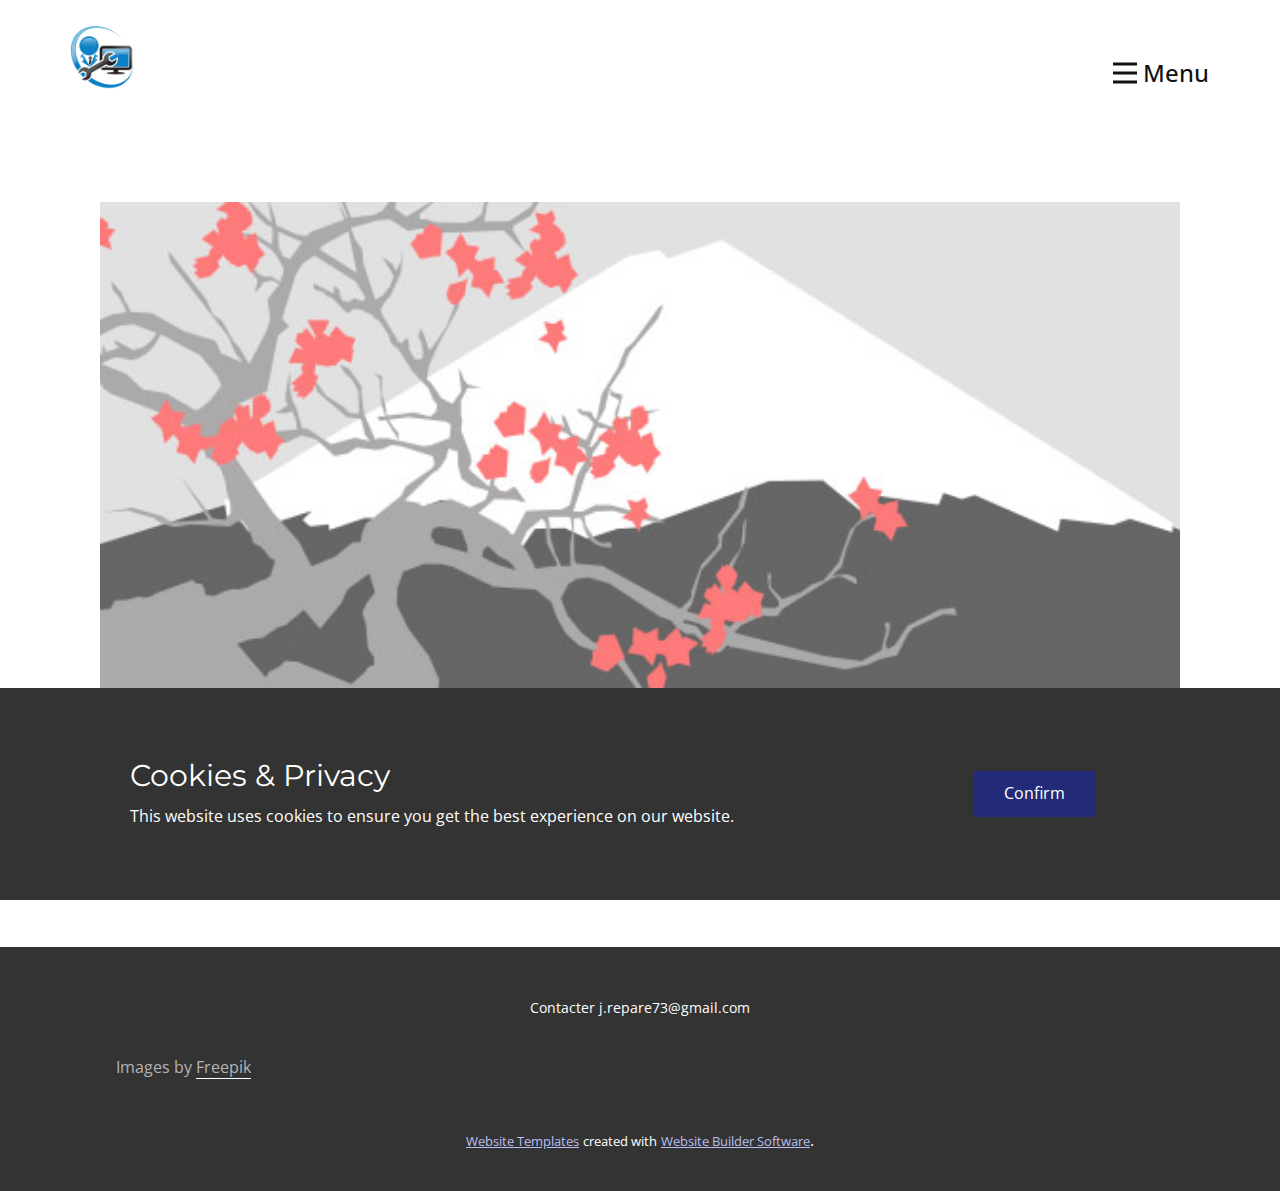
<file: blog/post-3.html>
<!doctype html>
<html style="font-size: 16px;" lang="fr-FR"><head>
    <meta name="viewport" content="width=device-width, initial-scale=1.0">
    <meta charset="utf-8">
    <meta name="keywords" content="Post 1 Headline">
    <meta name="description" content="Réparation et dépannage informatique.">
    <meta name="page_type" content="np-template-header-footer-from-plugin">
    <title>Post 4 Headline</title>
    <link rel="stylesheet" href="../nicepage.css" media="screen">
<link rel="stylesheet" href="../Post-Template.css" media="screen">
    <script class="u-script" type="text/javascript" src="../jquery.js" defer=""></script>
    <script class="u-script" type="text/javascript" src="../nicepage.js" defer=""></script>
    <meta name="generator" content="Nicepage 4.4.3, nicepage.com">
    <link id="u-theme-google-font" rel="stylesheet" href="https://fonts.googleapis.com/css?family=Montserrat:100,100i,200,200i,300,300i,400,400i,500,500i,600,600i,700,700i,800,800i,900,900i|Open+Sans:300,300i,400,400i,600,600i,700,700i,800,800i">
    
    
    <script type="application/ld+json">{
		"@context": "http://schema.org",
		"@type": "Organization",
		"name": "J-repare",
		"logo": "images/logo.png"
}</script>
    <meta name="theme-color" content="#232b79">
  </head>
  <body class="u-body u-xl-mode"><header class="u-clearfix u-header u-header" id="sec-a184"><div class="u-clearfix u-sheet u-sheet-1">
        <a href="../Accueil.html" data-page-id="856527676" class="u-image u-logo u-image-1" data-image-width="600" data-image-height="600" title="section 1">
          <img src="../images/logo.png" class="u-logo-image u-logo-image-1">
        </a>
        <nav class="u-align-right u-menu u-menu-dropdown u-offcanvas u-offcanvas-shift u-menu-1" data-responsive-from="XL" data-position="Menu">
          <div class="menu-collapse" style="font-size: 1rem; letter-spacing: 0px; font-weight: 500;">
            <a class="u-button-style u-custom-active-color u-custom-border u-custom-border-color u-custom-hover-color u-custom-left-right-menu-spacing u-custom-padding-bottom u-custom-text-active-color u-custom-text-color u-custom-text-hover-color u-custom-top-bottom-menu-spacing u-nav-link u-text-active-palette-1-base u-text-hover-palette-2-base" href="#">
              <svg class="u-svg-link" viewBox="0 0 24 24"><use xmlns:xlink="http://www.w3.org/1999/xlink" xlink:href="#menu-hamburger"></use></svg>
              <svg class="u-svg-content" version="1.1" id="menu-hamburger" viewBox="0 0 16 16" x="0px" y="0px" xmlns:xlink="http://www.w3.org/1999/xlink" xmlns="http://www.w3.org/2000/svg"><g><rect y="1" width="16" height="2"></rect><rect y="7" width="16" height="2"></rect><rect y="13" width="16" height="2"></rect>
</g></svg>
              <span> Menu</span>
            </a>
          </div>
          <div class="u-custom-menu u-nav-container">
            <ul class="u-nav u-spacing-2 u-unstyled u-nav-1"><li class="u-nav-item"><a class="u-active-grey-5 u-button-style u-hover-grey-10 u-nav-link u-text-active-grey-90 u-text-grey-90 u-text-hover-grey-90" href="../Accueil.html" style="padding: 10px 20px;">Accueil</a>
</li><li class="u-nav-item"><a class="u-active-grey-5 u-button-style u-hover-grey-10 u-nav-link u-text-active-grey-90 u-text-grey-90 u-text-hover-grey-90" href="../Contactez-nous.html" style="padding: 10px 20px;">Contactez nous</a>
</li></ul>
          </div>
          <div class="u-custom-menu u-nav-container-collapse">
            <div class="u-black u-container-style u-inner-container-layout u-opacity u-opacity-95 u-sidenav">
              <div class="u-inner-container-layout u-sidenav-overflow">
                <div class="u-menu-close"></div>
                <ul class="u-align-center u-nav u-popupmenu-items u-unstyled u-nav-2"><li class="u-nav-item"><a class="u-button-style u-nav-link" href="../Accueil.html" style="padding: 10px 20px;">Accueil</a>
</li><li class="u-nav-item"><a class="u-button-style u-nav-link" href="../Contactez-nous.html" style="padding: 10px 20px;">Contactez nous</a>
</li></ul>
              </div>
            </div>
            <div class="u-black u-menu-overlay u-opacity u-opacity-70"></div>
          </div>
        </nav>
      </div></header>
    <section class="u-align-center u-clearfix u-section-1" id="sec-f899">
      <div class="u-clearfix u-sheet u-valign-middle-md u-valign-middle-sm u-valign-middle-xs u-sheet-1"><!--post_details--><!--post_details_options_json--><!--{"source":""}--><!--/post_details_options_json--><!--blog_post-->
        <div class="u-container-style u-expanded-width u-post-details u-post-details-1">
          <div class="u-container-layout u-valign-middle u-container-layout-1"><!--blog_post_image-->
            <img alt="" class="u-blog-control u-expanded-width u-image u-image-default u-image-1" src="[data-uri]"><!--/blog_post_image--><!--blog_post_header-->
            <h2 class="u-blog-control u-text u-text-1">Post 4 Headline</h2><!--/blog_post_header--><!--blog_post_metadata-->
            <div class="u-blog-control u-metadata u-metadata-1"><!--blog_post_metadata_date-->
              <span class="u-meta-date u-meta-icon">14 mai 2022</span><!--/blog_post_metadata_date--><!--blog_post_metadata_category-->
              <!--/blog_post_metadata_category--><!--blog_post_metadata_comments-->
              <!--/blog_post_metadata_comments-->
            </div><!--/blog_post_metadata--><!--blog_post_content-->
            <div class="u-align-justify u-blog-control u-post-content u-text u-text-2 fr-view">
  SExemple de petit texte . Lorem ipsum dolor sit amet.
  </div><!--/blog_post_content-->
          </div>
        </div><!--/blog_post--><!--/post_details-->
      </div>
    </section>
    
    
    <footer class="u-align-center u-clearfix u-footer u-grey-80 u-footer" id="sec-b796"><div class="u-clearfix u-sheet u-sheet-1">
        <p class="u-small-text u-text u-text-variant u-text-1">Contacter j.repare73@gmail.com</p>
        <p class="u-text u-text-grey-30 u-text-2">Images by <a href="https://www.freepik.com/photos/business" class="u-border-1 u-border-active-grey-25 u-border-hover-grey-25 u-border-white u-btn u-button-link u-button-style u-none u-text-grey-30 u-btn-1">Freepik</a>
        </p>
      </div></footer>
    <section class="u-backlink u-clearfix u-grey-80">
      <a class="u-link" href="https://nicepage.com/website-templates" target="_blank">
        <span>Website Templates</span>
      </a>
      <p class="u-text">
        <span>created with</span>
      </p>
      <a class="u-link" href="" target="_blank">
        <span>Website Builder Software</span>
      </a>. 
    </section>
  <section class="u-align-center u-clearfix u-cookies-consent u-grey-80 u-cookies-consent" id="sec-5ca5">
      <div class="u-clearfix u-sheet u-valign-middle u-sheet-1">
        <div class="u-clearfix u-expanded-width u-layout-wrap u-layout-wrap-1">
          <div class="u-gutter-0 u-layout">
            <div class="u-layout-row">
              <div class="u-container-style u-layout-cell u-left-cell u-size-43-md u-size-43-sm u-size-43-xs u-size-46-lg u-size-46-xl u-layout-cell-1">
                <div class="u-container-layout u-valign-middle u-container-layout-1">
                  <h3 class="u-text u-text-default u-text-1">Cookies &amp; Privacy</h3>
                  <p class="u-text u-text-default u-text-2">This website uses cookies to ensure you get the best experience on our website.</p>
                </div>
              </div>
              <div class="u-align-left u-container-style u-layout-cell u-right-cell u-size-14-lg u-size-14-xl u-size-17-md u-size-17-sm u-size-17-xs u-layout-cell-2">
                <div class="u-container-layout u-valign-middle-lg u-valign-middle-md u-valign-middle-xl u-valign-top-sm u-valign-top-xs u-container-layout-2">
                  <a href="###" class="u-btn u-button-confirm u-button-style u-palette-1-base u-btn-1">Confirm</a>
                </div>
              </div>
            </div>
          </div>
        </div>
      </div>
    <style> .u-cookies-consent {
  background-image: none;
}

.u-cookies-consent .u-sheet-1 {
  min-height: 212px;
}

.u-cookies-consent .u-layout-wrap-1 {
  margin-top: 30px;
  margin-bottom: 30px;
}

.u-cookies-consent .u-layout-cell-1 {
  min-height: 152px;
}

.u-cookies-consent .u-container-layout-1 {
  padding: 30px 60px;
}

.u-cookies-consent .u-text-1 {
  margin-top: 0;
  margin-right: 20px;
  margin-bottom: 0;
}

.u-cookies-consent .u-text-2 {
  margin: 8px 20px 0 0;
}

.u-cookies-consent .u-layout-cell-2 {
  min-height: 152px;
}

.u-cookies-consent .u-container-layout-2 {
  padding: 30px;
}

.u-cookies-consent .u-btn-1 {
  margin: 0 auto 0 0;
}

@media (max-width: 1199px) {
  .u-cookies-consent .u-sheet-1 {
    min-height: 131px;
  }

  .u-cookies-consent .u-layout-cell-1 {
    min-height: 125px;
  }

  .u-cookies-consent .u-text-1 {
    margin-right: 0;
  }

  .u-cookies-consent .u-text-2 {
    margin-right: 0;
  }

  .u-cookies-consent .u-layout-cell-2 {
    min-height: 125px;
  }
}

@media (max-width: 991px) {
  .u-cookies-consent .u-sheet-1 {
    min-height: 106px;
  }

  .u-cookies-consent .u-layout-cell-1 {
    min-height: 100px;
  }

  .u-cookies-consent .u-container-layout-1 {
    padding-left: 30px;
    padding-right: 30px;
  }

  .u-cookies-consent .u-layout-cell-2 {
    min-height: 100px;
  }
}

@media (max-width: 767px) {
  .u-cookies-consent .u-sheet-1 {
    min-height: 225px;
  }

  .u-cookies-consent .u-layout-cell-1 {
    min-height: 154px;
  }

  .u-cookies-consent .u-container-layout-1 {
    padding-left: 10px;
    padding-right: 10px;
    padding-bottom: 20px;
  }

  .u-cookies-consent .u-layout-cell-2 {
    min-height: 65px;
  }

  .u-cookies-consent .u-container-layout-2 {
    padding: 10px;
  }
}

@media (max-width: 575px) {
  .u-cookies-consent .u-sheet-1 {
    min-height: 121px;
  }

  .u-cookies-consent .u-layout-cell-1 {
    min-height: 100px;
  }

  .u-cookies-consent .u-layout-cell-2 {
    min-height: 15px;
  }
}</style></section>
</body></html>
</file>
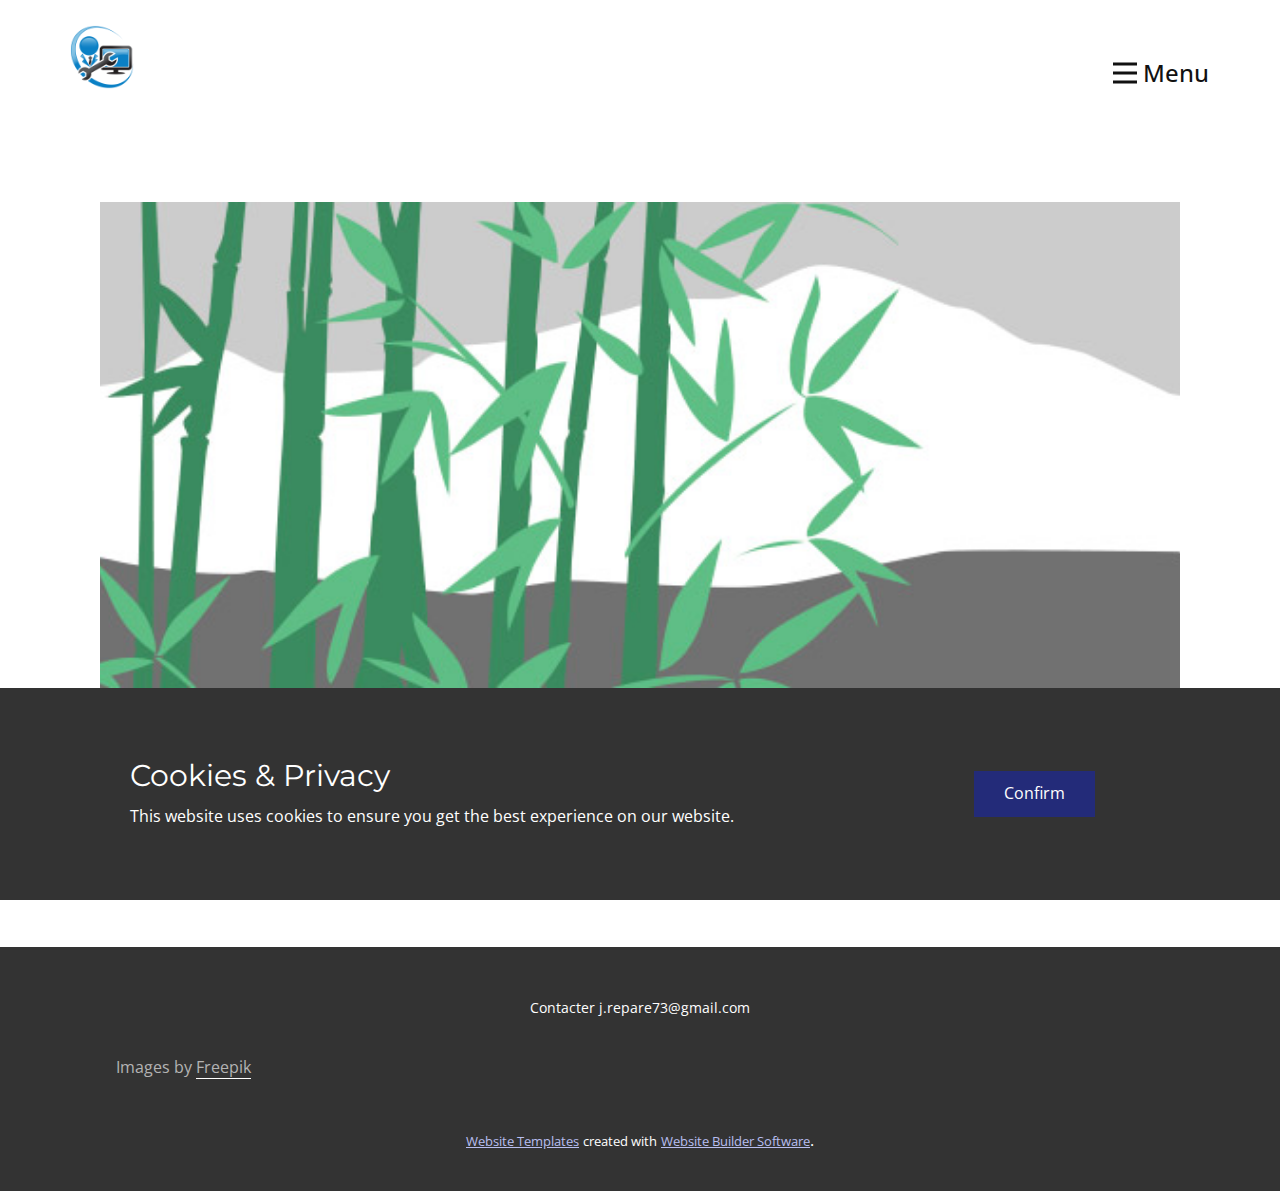
<file: blog/post-4.html>
<!doctype html>
<html style="font-size: 16px;" lang="fr-FR"><head>
    <meta name="viewport" content="width=device-width, initial-scale=1.0">
    <meta charset="utf-8">
    <meta name="keywords" content="Post 1 Headline">
    <meta name="description" content="Réparation et dépannage informatique.">
    <meta name="page_type" content="np-template-header-footer-from-plugin">
    <title>Post 5 Headline</title>
    <link rel="stylesheet" href="../nicepage.css" media="screen">
<link rel="stylesheet" href="../Post-Template.css" media="screen">
    <script class="u-script" type="text/javascript" src="../jquery.js" defer=""></script>
    <script class="u-script" type="text/javascript" src="../nicepage.js" defer=""></script>
    <meta name="generator" content="Nicepage 4.4.3, nicepage.com">
    <link id="u-theme-google-font" rel="stylesheet" href="https://fonts.googleapis.com/css?family=Montserrat:100,100i,200,200i,300,300i,400,400i,500,500i,600,600i,700,700i,800,800i,900,900i|Open+Sans:300,300i,400,400i,600,600i,700,700i,800,800i">
    
    
    <script type="application/ld+json">{
		"@context": "http://schema.org",
		"@type": "Organization",
		"name": "J-repare",
		"logo": "images/logo.png"
}</script>
    <meta name="theme-color" content="#232b79">
  </head>
  <body class="u-body u-xl-mode"><header class="u-clearfix u-header u-header" id="sec-a184"><div class="u-clearfix u-sheet u-sheet-1">
        <a href="../Accueil.html" data-page-id="856527676" class="u-image u-logo u-image-1" data-image-width="600" data-image-height="600" title="section 1">
          <img src="../images/logo.png" class="u-logo-image u-logo-image-1">
        </a>
        <nav class="u-align-right u-menu u-menu-dropdown u-offcanvas u-offcanvas-shift u-menu-1" data-responsive-from="XL" data-position="Menu">
          <div class="menu-collapse" style="font-size: 1rem; letter-spacing: 0px; font-weight: 500;">
            <a class="u-button-style u-custom-active-color u-custom-border u-custom-border-color u-custom-hover-color u-custom-left-right-menu-spacing u-custom-padding-bottom u-custom-text-active-color u-custom-text-color u-custom-text-hover-color u-custom-top-bottom-menu-spacing u-nav-link u-text-active-palette-1-base u-text-hover-palette-2-base" href="#">
              <svg class="u-svg-link" viewBox="0 0 24 24"><use xmlns:xlink="http://www.w3.org/1999/xlink" xlink:href="#menu-hamburger"></use></svg>
              <svg class="u-svg-content" version="1.1" id="menu-hamburger" viewBox="0 0 16 16" x="0px" y="0px" xmlns:xlink="http://www.w3.org/1999/xlink" xmlns="http://www.w3.org/2000/svg"><g><rect y="1" width="16" height="2"></rect><rect y="7" width="16" height="2"></rect><rect y="13" width="16" height="2"></rect>
</g></svg>
              <span> Menu</span>
            </a>
          </div>
          <div class="u-custom-menu u-nav-container">
            <ul class="u-nav u-spacing-2 u-unstyled u-nav-1"><li class="u-nav-item"><a class="u-active-grey-5 u-button-style u-hover-grey-10 u-nav-link u-text-active-grey-90 u-text-grey-90 u-text-hover-grey-90" href="../Accueil.html" style="padding: 10px 20px;">Accueil</a>
</li><li class="u-nav-item"><a class="u-active-grey-5 u-button-style u-hover-grey-10 u-nav-link u-text-active-grey-90 u-text-grey-90 u-text-hover-grey-90" href="../Contactez-nous.html" style="padding: 10px 20px;">Contactez nous</a>
</li></ul>
          </div>
          <div class="u-custom-menu u-nav-container-collapse">
            <div class="u-black u-container-style u-inner-container-layout u-opacity u-opacity-95 u-sidenav">
              <div class="u-inner-container-layout u-sidenav-overflow">
                <div class="u-menu-close"></div>
                <ul class="u-align-center u-nav u-popupmenu-items u-unstyled u-nav-2"><li class="u-nav-item"><a class="u-button-style u-nav-link" href="../Accueil.html" style="padding: 10px 20px;">Accueil</a>
</li><li class="u-nav-item"><a class="u-button-style u-nav-link" href="../Contactez-nous.html" style="padding: 10px 20px;">Contactez nous</a>
</li></ul>
              </div>
            </div>
            <div class="u-black u-menu-overlay u-opacity u-opacity-70"></div>
          </div>
        </nav>
      </div></header>
    <section class="u-align-center u-clearfix u-section-1" id="sec-f899">
      <div class="u-clearfix u-sheet u-valign-middle-md u-valign-middle-sm u-valign-middle-xs u-sheet-1"><!--post_details--><!--post_details_options_json--><!--{"source":""}--><!--/post_details_options_json--><!--blog_post-->
        <div class="u-container-style u-expanded-width u-post-details u-post-details-1">
          <div class="u-container-layout u-valign-middle u-container-layout-1"><!--blog_post_image-->
            <img alt="" class="u-blog-control u-expanded-width u-image u-image-default u-image-1" src="[data-uri]"><!--/blog_post_image--><!--blog_post_header-->
            <h2 class="u-blog-control u-text u-text-1">Post 5 Headline</h2><!--/blog_post_header--><!--blog_post_metadata-->
            <div class="u-blog-control u-metadata u-metadata-1"><!--blog_post_metadata_date-->
              <span class="u-meta-date u-meta-icon">14 mai 2022</span><!--/blog_post_metadata_date--><!--blog_post_metadata_category-->
              <!--/blog_post_metadata_category--><!--blog_post_metadata_comments-->
              <!--/blog_post_metadata_comments-->
            </div><!--/blog_post_metadata--><!--blog_post_content-->
            <div class="u-align-justify u-blog-control u-post-content u-text u-text-2 fr-view">
  SExemple de petit texte . Lorem ipsum dolor sit amet.
  </div><!--/blog_post_content-->
          </div>
        </div><!--/blog_post--><!--/post_details-->
      </div>
    </section>
    
    
    <footer class="u-align-center u-clearfix u-footer u-grey-80 u-footer" id="sec-b796"><div class="u-clearfix u-sheet u-sheet-1">
        <p class="u-small-text u-text u-text-variant u-text-1">Contacter j.repare73@gmail.com</p>
        <p class="u-text u-text-grey-30 u-text-2">Images by <a href="https://www.freepik.com/photos/business" class="u-border-1 u-border-active-grey-25 u-border-hover-grey-25 u-border-white u-btn u-button-link u-button-style u-none u-text-grey-30 u-btn-1">Freepik</a>
        </p>
      </div></footer>
    <section class="u-backlink u-clearfix u-grey-80">
      <a class="u-link" href="https://nicepage.com/website-templates" target="_blank">
        <span>Website Templates</span>
      </a>
      <p class="u-text">
        <span>created with</span>
      </p>
      <a class="u-link" href="" target="_blank">
        <span>Website Builder Software</span>
      </a>. 
    </section>
  <section class="u-align-center u-clearfix u-cookies-consent u-grey-80 u-cookies-consent" id="sec-5ca5">
      <div class="u-clearfix u-sheet u-valign-middle u-sheet-1">
        <div class="u-clearfix u-expanded-width u-layout-wrap u-layout-wrap-1">
          <div class="u-gutter-0 u-layout">
            <div class="u-layout-row">
              <div class="u-container-style u-layout-cell u-left-cell u-size-43-md u-size-43-sm u-size-43-xs u-size-46-lg u-size-46-xl u-layout-cell-1">
                <div class="u-container-layout u-valign-middle u-container-layout-1">
                  <h3 class="u-text u-text-default u-text-1">Cookies &amp; Privacy</h3>
                  <p class="u-text u-text-default u-text-2">This website uses cookies to ensure you get the best experience on our website.</p>
                </div>
              </div>
              <div class="u-align-left u-container-style u-layout-cell u-right-cell u-size-14-lg u-size-14-xl u-size-17-md u-size-17-sm u-size-17-xs u-layout-cell-2">
                <div class="u-container-layout u-valign-middle-lg u-valign-middle-md u-valign-middle-xl u-valign-top-sm u-valign-top-xs u-container-layout-2">
                  <a href="###" class="u-btn u-button-confirm u-button-style u-palette-1-base u-btn-1">Confirm</a>
                </div>
              </div>
            </div>
          </div>
        </div>
      </div>
    <style> .u-cookies-consent {
  background-image: none;
}

.u-cookies-consent .u-sheet-1 {
  min-height: 212px;
}

.u-cookies-consent .u-layout-wrap-1 {
  margin-top: 30px;
  margin-bottom: 30px;
}

.u-cookies-consent .u-layout-cell-1 {
  min-height: 152px;
}

.u-cookies-consent .u-container-layout-1 {
  padding: 30px 60px;
}

.u-cookies-consent .u-text-1 {
  margin-top: 0;
  margin-right: 20px;
  margin-bottom: 0;
}

.u-cookies-consent .u-text-2 {
  margin: 8px 20px 0 0;
}

.u-cookies-consent .u-layout-cell-2 {
  min-height: 152px;
}

.u-cookies-consent .u-container-layout-2 {
  padding: 30px;
}

.u-cookies-consent .u-btn-1 {
  margin: 0 auto 0 0;
}

@media (max-width: 1199px) {
  .u-cookies-consent .u-sheet-1 {
    min-height: 131px;
  }

  .u-cookies-consent .u-layout-cell-1 {
    min-height: 125px;
  }

  .u-cookies-consent .u-text-1 {
    margin-right: 0;
  }

  .u-cookies-consent .u-text-2 {
    margin-right: 0;
  }

  .u-cookies-consent .u-layout-cell-2 {
    min-height: 125px;
  }
}

@media (max-width: 991px) {
  .u-cookies-consent .u-sheet-1 {
    min-height: 106px;
  }

  .u-cookies-consent .u-layout-cell-1 {
    min-height: 100px;
  }

  .u-cookies-consent .u-container-layout-1 {
    padding-left: 30px;
    padding-right: 30px;
  }

  .u-cookies-consent .u-layout-cell-2 {
    min-height: 100px;
  }
}

@media (max-width: 767px) {
  .u-cookies-consent .u-sheet-1 {
    min-height: 225px;
  }

  .u-cookies-consent .u-layout-cell-1 {
    min-height: 154px;
  }

  .u-cookies-consent .u-container-layout-1 {
    padding-left: 10px;
    padding-right: 10px;
    padding-bottom: 20px;
  }

  .u-cookies-consent .u-layout-cell-2 {
    min-height: 65px;
  }

  .u-cookies-consent .u-container-layout-2 {
    padding: 10px;
  }
}

@media (max-width: 575px) {
  .u-cookies-consent .u-sheet-1 {
    min-height: 121px;
  }

  .u-cookies-consent .u-layout-cell-1 {
    min-height: 100px;
  }

  .u-cookies-consent .u-layout-cell-2 {
    min-height: 15px;
  }
}</style></section>
</body></html>
</file>
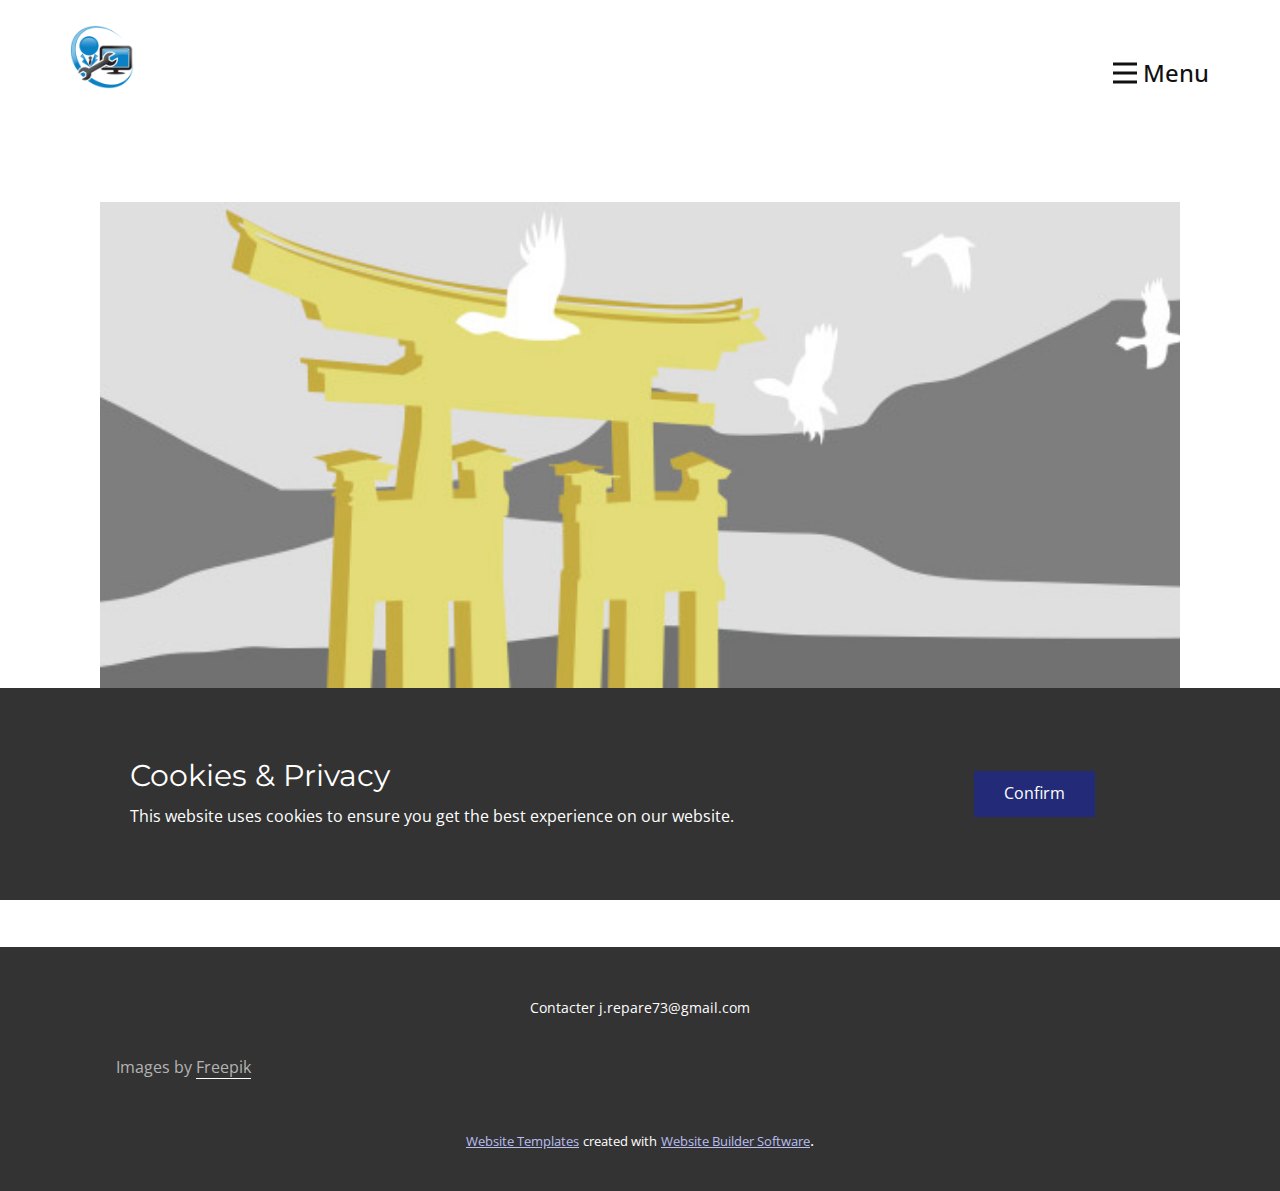
<file: blog/post-5.html>
<!doctype html>
<html style="font-size: 16px;" lang="fr-FR"><head>
    <meta name="viewport" content="width=device-width, initial-scale=1.0">
    <meta charset="utf-8">
    <meta name="keywords" content="Post 1 Headline">
    <meta name="description" content="Réparation et dépannage informatique.">
    <meta name="page_type" content="np-template-header-footer-from-plugin">
    <title>Post 6 Headline</title>
    <link rel="stylesheet" href="../nicepage.css" media="screen">
<link rel="stylesheet" href="../Post-Template.css" media="screen">
    <script class="u-script" type="text/javascript" src="../jquery.js" defer=""></script>
    <script class="u-script" type="text/javascript" src="../nicepage.js" defer=""></script>
    <meta name="generator" content="Nicepage 4.4.3, nicepage.com">
    <link id="u-theme-google-font" rel="stylesheet" href="https://fonts.googleapis.com/css?family=Montserrat:100,100i,200,200i,300,300i,400,400i,500,500i,600,600i,700,700i,800,800i,900,900i|Open+Sans:300,300i,400,400i,600,600i,700,700i,800,800i">
    
    
    <script type="application/ld+json">{
		"@context": "http://schema.org",
		"@type": "Organization",
		"name": "J-repare",
		"logo": "images/logo.png"
}</script>
    <meta name="theme-color" content="#232b79">
  </head>
  <body class="u-body u-xl-mode"><header class="u-clearfix u-header u-header" id="sec-a184"><div class="u-clearfix u-sheet u-sheet-1">
        <a href="../Accueil.html" data-page-id="856527676" class="u-image u-logo u-image-1" data-image-width="600" data-image-height="600" title="section 1">
          <img src="../images/logo.png" class="u-logo-image u-logo-image-1">
        </a>
        <nav class="u-align-right u-menu u-menu-dropdown u-offcanvas u-offcanvas-shift u-menu-1" data-responsive-from="XL" data-position="Menu">
          <div class="menu-collapse" style="font-size: 1rem; letter-spacing: 0px; font-weight: 500;">
            <a class="u-button-style u-custom-active-color u-custom-border u-custom-border-color u-custom-hover-color u-custom-left-right-menu-spacing u-custom-padding-bottom u-custom-text-active-color u-custom-text-color u-custom-text-hover-color u-custom-top-bottom-menu-spacing u-nav-link u-text-active-palette-1-base u-text-hover-palette-2-base" href="#">
              <svg class="u-svg-link" viewBox="0 0 24 24"><use xmlns:xlink="http://www.w3.org/1999/xlink" xlink:href="#menu-hamburger"></use></svg>
              <svg class="u-svg-content" version="1.1" id="menu-hamburger" viewBox="0 0 16 16" x="0px" y="0px" xmlns:xlink="http://www.w3.org/1999/xlink" xmlns="http://www.w3.org/2000/svg"><g><rect y="1" width="16" height="2"></rect><rect y="7" width="16" height="2"></rect><rect y="13" width="16" height="2"></rect>
</g></svg>
              <span> Menu</span>
            </a>
          </div>
          <div class="u-custom-menu u-nav-container">
            <ul class="u-nav u-spacing-2 u-unstyled u-nav-1"><li class="u-nav-item"><a class="u-active-grey-5 u-button-style u-hover-grey-10 u-nav-link u-text-active-grey-90 u-text-grey-90 u-text-hover-grey-90" href="../Accueil.html" style="padding: 10px 20px;">Accueil</a>
</li><li class="u-nav-item"><a class="u-active-grey-5 u-button-style u-hover-grey-10 u-nav-link u-text-active-grey-90 u-text-grey-90 u-text-hover-grey-90" href="../Contactez-nous.html" style="padding: 10px 20px;">Contactez nous</a>
</li></ul>
          </div>
          <div class="u-custom-menu u-nav-container-collapse">
            <div class="u-black u-container-style u-inner-container-layout u-opacity u-opacity-95 u-sidenav">
              <div class="u-inner-container-layout u-sidenav-overflow">
                <div class="u-menu-close"></div>
                <ul class="u-align-center u-nav u-popupmenu-items u-unstyled u-nav-2"><li class="u-nav-item"><a class="u-button-style u-nav-link" href="../Accueil.html" style="padding: 10px 20px;">Accueil</a>
</li><li class="u-nav-item"><a class="u-button-style u-nav-link" href="../Contactez-nous.html" style="padding: 10px 20px;">Contactez nous</a>
</li></ul>
              </div>
            </div>
            <div class="u-black u-menu-overlay u-opacity u-opacity-70"></div>
          </div>
        </nav>
      </div></header>
    <section class="u-align-center u-clearfix u-section-1" id="sec-f899">
      <div class="u-clearfix u-sheet u-valign-middle-md u-valign-middle-sm u-valign-middle-xs u-sheet-1"><!--post_details--><!--post_details_options_json--><!--{"source":""}--><!--/post_details_options_json--><!--blog_post-->
        <div class="u-container-style u-expanded-width u-post-details u-post-details-1">
          <div class="u-container-layout u-valign-middle u-container-layout-1"><!--blog_post_image-->
            <img alt="" class="u-blog-control u-expanded-width u-image u-image-default u-image-1" src="[data-uri]"><!--/blog_post_image--><!--blog_post_header-->
            <h2 class="u-blog-control u-text u-text-1">Post 6 Headline</h2><!--/blog_post_header--><!--blog_post_metadata-->
            <div class="u-blog-control u-metadata u-metadata-1"><!--blog_post_metadata_date-->
              <span class="u-meta-date u-meta-icon">14 mai 2022</span><!--/blog_post_metadata_date--><!--blog_post_metadata_category-->
              <!--/blog_post_metadata_category--><!--blog_post_metadata_comments-->
              <!--/blog_post_metadata_comments-->
            </div><!--/blog_post_metadata--><!--blog_post_content-->
            <div class="u-align-justify u-blog-control u-post-content u-text u-text-2 fr-view">
  SExemple de petit texte . Lorem ipsum dolor sit amet.
  </div><!--/blog_post_content-->
          </div>
        </div><!--/blog_post--><!--/post_details-->
      </div>
    </section>
    
    
    <footer class="u-align-center u-clearfix u-footer u-grey-80 u-footer" id="sec-b796"><div class="u-clearfix u-sheet u-sheet-1">
        <p class="u-small-text u-text u-text-variant u-text-1">Contacter j.repare73@gmail.com</p>
        <p class="u-text u-text-grey-30 u-text-2">Images by <a href="https://www.freepik.com/photos/business" class="u-border-1 u-border-active-grey-25 u-border-hover-grey-25 u-border-white u-btn u-button-link u-button-style u-none u-text-grey-30 u-btn-1">Freepik</a>
        </p>
      </div></footer>
    <section class="u-backlink u-clearfix u-grey-80">
      <a class="u-link" href="https://nicepage.com/website-templates" target="_blank">
        <span>Website Templates</span>
      </a>
      <p class="u-text">
        <span>created with</span>
      </p>
      <a class="u-link" href="" target="_blank">
        <span>Website Builder Software</span>
      </a>. 
    </section>
  <section class="u-align-center u-clearfix u-cookies-consent u-grey-80 u-cookies-consent" id="sec-5ca5">
      <div class="u-clearfix u-sheet u-valign-middle u-sheet-1">
        <div class="u-clearfix u-expanded-width u-layout-wrap u-layout-wrap-1">
          <div class="u-gutter-0 u-layout">
            <div class="u-layout-row">
              <div class="u-container-style u-layout-cell u-left-cell u-size-43-md u-size-43-sm u-size-43-xs u-size-46-lg u-size-46-xl u-layout-cell-1">
                <div class="u-container-layout u-valign-middle u-container-layout-1">
                  <h3 class="u-text u-text-default u-text-1">Cookies &amp; Privacy</h3>
                  <p class="u-text u-text-default u-text-2">This website uses cookies to ensure you get the best experience on our website.</p>
                </div>
              </div>
              <div class="u-align-left u-container-style u-layout-cell u-right-cell u-size-14-lg u-size-14-xl u-size-17-md u-size-17-sm u-size-17-xs u-layout-cell-2">
                <div class="u-container-layout u-valign-middle-lg u-valign-middle-md u-valign-middle-xl u-valign-top-sm u-valign-top-xs u-container-layout-2">
                  <a href="###" class="u-btn u-button-confirm u-button-style u-palette-1-base u-btn-1">Confirm</a>
                </div>
              </div>
            </div>
          </div>
        </div>
      </div>
    <style> .u-cookies-consent {
  background-image: none;
}

.u-cookies-consent .u-sheet-1 {
  min-height: 212px;
}

.u-cookies-consent .u-layout-wrap-1 {
  margin-top: 30px;
  margin-bottom: 30px;
}

.u-cookies-consent .u-layout-cell-1 {
  min-height: 152px;
}

.u-cookies-consent .u-container-layout-1 {
  padding: 30px 60px;
}

.u-cookies-consent .u-text-1 {
  margin-top: 0;
  margin-right: 20px;
  margin-bottom: 0;
}

.u-cookies-consent .u-text-2 {
  margin: 8px 20px 0 0;
}

.u-cookies-consent .u-layout-cell-2 {
  min-height: 152px;
}

.u-cookies-consent .u-container-layout-2 {
  padding: 30px;
}

.u-cookies-consent .u-btn-1 {
  margin: 0 auto 0 0;
}

@media (max-width: 1199px) {
  .u-cookies-consent .u-sheet-1 {
    min-height: 131px;
  }

  .u-cookies-consent .u-layout-cell-1 {
    min-height: 125px;
  }

  .u-cookies-consent .u-text-1 {
    margin-right: 0;
  }

  .u-cookies-consent .u-text-2 {
    margin-right: 0;
  }

  .u-cookies-consent .u-layout-cell-2 {
    min-height: 125px;
  }
}

@media (max-width: 991px) {
  .u-cookies-consent .u-sheet-1 {
    min-height: 106px;
  }

  .u-cookies-consent .u-layout-cell-1 {
    min-height: 100px;
  }

  .u-cookies-consent .u-container-layout-1 {
    padding-left: 30px;
    padding-right: 30px;
  }

  .u-cookies-consent .u-layout-cell-2 {
    min-height: 100px;
  }
}

@media (max-width: 767px) {
  .u-cookies-consent .u-sheet-1 {
    min-height: 225px;
  }

  .u-cookies-consent .u-layout-cell-1 {
    min-height: 154px;
  }

  .u-cookies-consent .u-container-layout-1 {
    padding-left: 10px;
    padding-right: 10px;
    padding-bottom: 20px;
  }

  .u-cookies-consent .u-layout-cell-2 {
    min-height: 65px;
  }

  .u-cookies-consent .u-container-layout-2 {
    padding: 10px;
  }
}

@media (max-width: 575px) {
  .u-cookies-consent .u-sheet-1 {
    min-height: 121px;
  }

  .u-cookies-consent .u-layout-cell-1 {
    min-height: 100px;
  }

  .u-cookies-consent .u-layout-cell-2 {
    min-height: 15px;
  }
}</style></section>
</body></html>
</file>
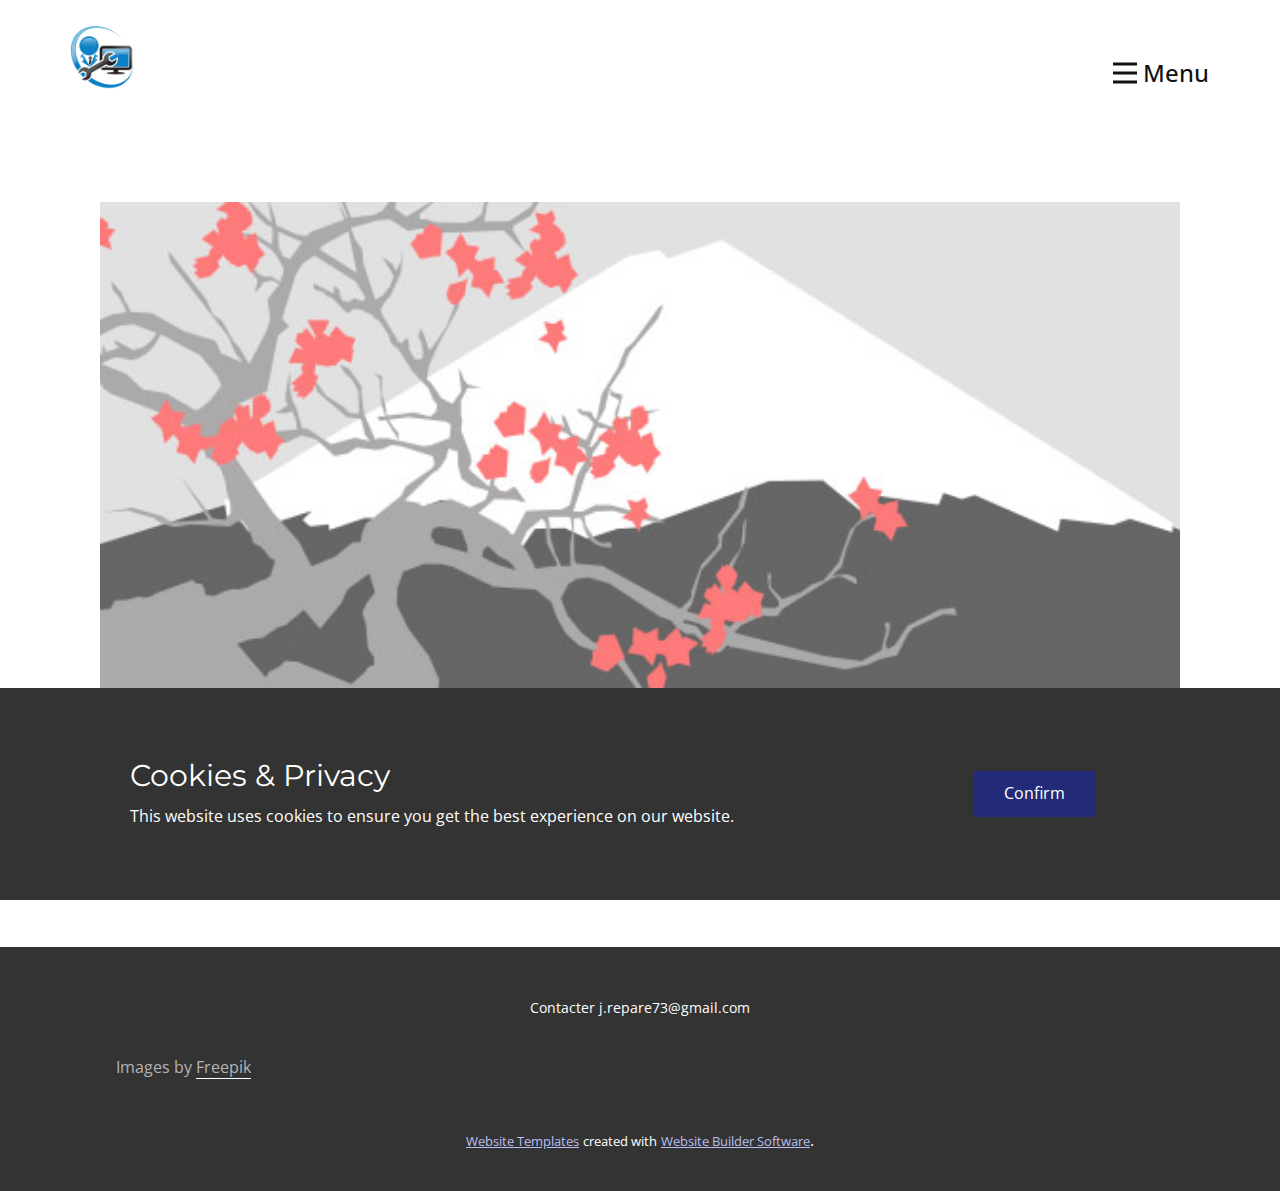
<file: blog/post.html>
<!doctype html>
<html style="font-size: 16px;" lang="fr-FR"><head>
    <meta name="viewport" content="width=device-width, initial-scale=1.0">
    <meta charset="utf-8">
    <meta name="keywords" content="Post 1 Headline">
    <meta name="description" content="Réparation et dépannage informatique.">
    <meta name="page_type" content="np-template-header-footer-from-plugin">
    <title>Post 1 Headline</title>
    <link rel="stylesheet" href="../nicepage.css" media="screen">
<link rel="stylesheet" href="../Post-Template.css" media="screen">
    <script class="u-script" type="text/javascript" src="../jquery.js" defer=""></script>
    <script class="u-script" type="text/javascript" src="../nicepage.js" defer=""></script>
    <meta name="generator" content="Nicepage 4.4.3, nicepage.com">
    <link id="u-theme-google-font" rel="stylesheet" href="https://fonts.googleapis.com/css?family=Montserrat:100,100i,200,200i,300,300i,400,400i,500,500i,600,600i,700,700i,800,800i,900,900i|Open+Sans:300,300i,400,400i,600,600i,700,700i,800,800i">
    
    
    <script type="application/ld+json">{
		"@context": "http://schema.org",
		"@type": "Organization",
		"name": "J-repare",
		"logo": "images/logo.png"
}</script>
    <meta name="theme-color" content="#232b79">
  </head>
  <body class="u-body u-xl-mode"><header class="u-clearfix u-header u-header" id="sec-a184"><div class="u-clearfix u-sheet u-sheet-1">
        <a href="../Accueil.html" data-page-id="856527676" class="u-image u-logo u-image-1" data-image-width="600" data-image-height="600" title="section 1">
          <img src="../images/logo.png" class="u-logo-image u-logo-image-1">
        </a>
        <nav class="u-align-right u-menu u-menu-dropdown u-offcanvas u-offcanvas-shift u-menu-1" data-responsive-from="XL" data-position="Menu">
          <div class="menu-collapse" style="font-size: 1rem; letter-spacing: 0px; font-weight: 500;">
            <a class="u-button-style u-custom-active-color u-custom-border u-custom-border-color u-custom-hover-color u-custom-left-right-menu-spacing u-custom-padding-bottom u-custom-text-active-color u-custom-text-color u-custom-text-hover-color u-custom-top-bottom-menu-spacing u-nav-link u-text-active-palette-1-base u-text-hover-palette-2-base" href="#">
              <svg class="u-svg-link" viewBox="0 0 24 24"><use xmlns:xlink="http://www.w3.org/1999/xlink" xlink:href="#menu-hamburger"></use></svg>
              <svg class="u-svg-content" version="1.1" id="menu-hamburger" viewBox="0 0 16 16" x="0px" y="0px" xmlns:xlink="http://www.w3.org/1999/xlink" xmlns="http://www.w3.org/2000/svg"><g><rect y="1" width="16" height="2"></rect><rect y="7" width="16" height="2"></rect><rect y="13" width="16" height="2"></rect>
</g></svg>
              <span> Menu</span>
            </a>
          </div>
          <div class="u-custom-menu u-nav-container">
            <ul class="u-nav u-spacing-2 u-unstyled u-nav-1"><li class="u-nav-item"><a class="u-active-grey-5 u-button-style u-hover-grey-10 u-nav-link u-text-active-grey-90 u-text-grey-90 u-text-hover-grey-90" href="../Accueil.html" style="padding: 10px 20px;">Accueil</a>
</li><li class="u-nav-item"><a class="u-active-grey-5 u-button-style u-hover-grey-10 u-nav-link u-text-active-grey-90 u-text-grey-90 u-text-hover-grey-90" href="../Contactez-nous.html" style="padding: 10px 20px;">Contactez nous</a>
</li></ul>
          </div>
          <div class="u-custom-menu u-nav-container-collapse">
            <div class="u-black u-container-style u-inner-container-layout u-opacity u-opacity-95 u-sidenav">
              <div class="u-inner-container-layout u-sidenav-overflow">
                <div class="u-menu-close"></div>
                <ul class="u-align-center u-nav u-popupmenu-items u-unstyled u-nav-2"><li class="u-nav-item"><a class="u-button-style u-nav-link" href="../Accueil.html" style="padding: 10px 20px;">Accueil</a>
</li><li class="u-nav-item"><a class="u-button-style u-nav-link" href="../Contactez-nous.html" style="padding: 10px 20px;">Contactez nous</a>
</li></ul>
              </div>
            </div>
            <div class="u-black u-menu-overlay u-opacity u-opacity-70"></div>
          </div>
        </nav>
      </div></header>
    <section class="u-align-center u-clearfix u-section-1" id="sec-f899">
      <div class="u-clearfix u-sheet u-valign-middle-md u-valign-middle-sm u-valign-middle-xs u-sheet-1"><!--post_details--><!--post_details_options_json--><!--{"source":""}--><!--/post_details_options_json--><!--blog_post-->
        <div class="u-container-style u-expanded-width u-post-details u-post-details-1">
          <div class="u-container-layout u-valign-middle u-container-layout-1"><!--blog_post_image-->
            <img alt="" class="u-blog-control u-expanded-width u-image u-image-default u-image-1" src="[data-uri]"><!--/blog_post_image--><!--blog_post_header-->
            <h2 class="u-blog-control u-text u-text-1">Post 1 Headline</h2><!--/blog_post_header--><!--blog_post_metadata-->
            <div class="u-blog-control u-metadata u-metadata-1"><!--blog_post_metadata_date-->
              <span class="u-meta-date u-meta-icon">14 mai 2022</span><!--/blog_post_metadata_date--><!--blog_post_metadata_category-->
              <!--/blog_post_metadata_category--><!--blog_post_metadata_comments-->
              <!--/blog_post_metadata_comments-->
            </div><!--/blog_post_metadata--><!--blog_post_content-->
            <div class="u-align-justify u-blog-control u-post-content u-text u-text-2 fr-view">
  SExemple de petit texte . Lorem ipsum dolor sit amet.
  </div><!--/blog_post_content-->
          </div>
        </div><!--/blog_post--><!--/post_details-->
      </div>
    </section>
    
    
    <footer class="u-align-center u-clearfix u-footer u-grey-80 u-footer" id="sec-b796"><div class="u-clearfix u-sheet u-sheet-1">
        <p class="u-small-text u-text u-text-variant u-text-1">Contacter j.repare73@gmail.com</p>
        <p class="u-text u-text-grey-30 u-text-2">Images by <a href="https://www.freepik.com/photos/business" class="u-border-1 u-border-active-grey-25 u-border-hover-grey-25 u-border-white u-btn u-button-link u-button-style u-none u-text-grey-30 u-btn-1">Freepik</a>
        </p>
      </div></footer>
    <section class="u-backlink u-clearfix u-grey-80">
      <a class="u-link" href="https://nicepage.com/website-templates" target="_blank">
        <span>Website Templates</span>
      </a>
      <p class="u-text">
        <span>created with</span>
      </p>
      <a class="u-link" href="" target="_blank">
        <span>Website Builder Software</span>
      </a>. 
    </section>
  <section class="u-align-center u-clearfix u-cookies-consent u-grey-80 u-cookies-consent" id="sec-5ca5">
      <div class="u-clearfix u-sheet u-valign-middle u-sheet-1">
        <div class="u-clearfix u-expanded-width u-layout-wrap u-layout-wrap-1">
          <div class="u-gutter-0 u-layout">
            <div class="u-layout-row">
              <div class="u-container-style u-layout-cell u-left-cell u-size-43-md u-size-43-sm u-size-43-xs u-size-46-lg u-size-46-xl u-layout-cell-1">
                <div class="u-container-layout u-valign-middle u-container-layout-1">
                  <h3 class="u-text u-text-default u-text-1">Cookies &amp; Privacy</h3>
                  <p class="u-text u-text-default u-text-2">This website uses cookies to ensure you get the best experience on our website.</p>
                </div>
              </div>
              <div class="u-align-left u-container-style u-layout-cell u-right-cell u-size-14-lg u-size-14-xl u-size-17-md u-size-17-sm u-size-17-xs u-layout-cell-2">
                <div class="u-container-layout u-valign-middle-lg u-valign-middle-md u-valign-middle-xl u-valign-top-sm u-valign-top-xs u-container-layout-2">
                  <a href="###" class="u-btn u-button-confirm u-button-style u-palette-1-base u-btn-1">Confirm</a>
                </div>
              </div>
            </div>
          </div>
        </div>
      </div>
    <style> .u-cookies-consent {
  background-image: none;
}

.u-cookies-consent .u-sheet-1 {
  min-height: 212px;
}

.u-cookies-consent .u-layout-wrap-1 {
  margin-top: 30px;
  margin-bottom: 30px;
}

.u-cookies-consent .u-layout-cell-1 {
  min-height: 152px;
}

.u-cookies-consent .u-container-layout-1 {
  padding: 30px 60px;
}

.u-cookies-consent .u-text-1 {
  margin-top: 0;
  margin-right: 20px;
  margin-bottom: 0;
}

.u-cookies-consent .u-text-2 {
  margin: 8px 20px 0 0;
}

.u-cookies-consent .u-layout-cell-2 {
  min-height: 152px;
}

.u-cookies-consent .u-container-layout-2 {
  padding: 30px;
}

.u-cookies-consent .u-btn-1 {
  margin: 0 auto 0 0;
}

@media (max-width: 1199px) {
  .u-cookies-consent .u-sheet-1 {
    min-height: 131px;
  }

  .u-cookies-consent .u-layout-cell-1 {
    min-height: 125px;
  }

  .u-cookies-consent .u-text-1 {
    margin-right: 0;
  }

  .u-cookies-consent .u-text-2 {
    margin-right: 0;
  }

  .u-cookies-consent .u-layout-cell-2 {
    min-height: 125px;
  }
}

@media (max-width: 991px) {
  .u-cookies-consent .u-sheet-1 {
    min-height: 106px;
  }

  .u-cookies-consent .u-layout-cell-1 {
    min-height: 100px;
  }

  .u-cookies-consent .u-container-layout-1 {
    padding-left: 30px;
    padding-right: 30px;
  }

  .u-cookies-consent .u-layout-cell-2 {
    min-height: 100px;
  }
}

@media (max-width: 767px) {
  .u-cookies-consent .u-sheet-1 {
    min-height: 225px;
  }

  .u-cookies-consent .u-layout-cell-1 {
    min-height: 154px;
  }

  .u-cookies-consent .u-container-layout-1 {
    padding-left: 10px;
    padding-right: 10px;
    padding-bottom: 20px;
  }

  .u-cookies-consent .u-layout-cell-2 {
    min-height: 65px;
  }

  .u-cookies-consent .u-container-layout-2 {
    padding: 10px;
  }
}

@media (max-width: 575px) {
  .u-cookies-consent .u-sheet-1 {
    min-height: 121px;
  }

  .u-cookies-consent .u-layout-cell-1 {
    min-height: 100px;
  }

  .u-cookies-consent .u-layout-cell-2 {
    min-height: 15px;
  }
}</style></section>
</body></html>
</file>
